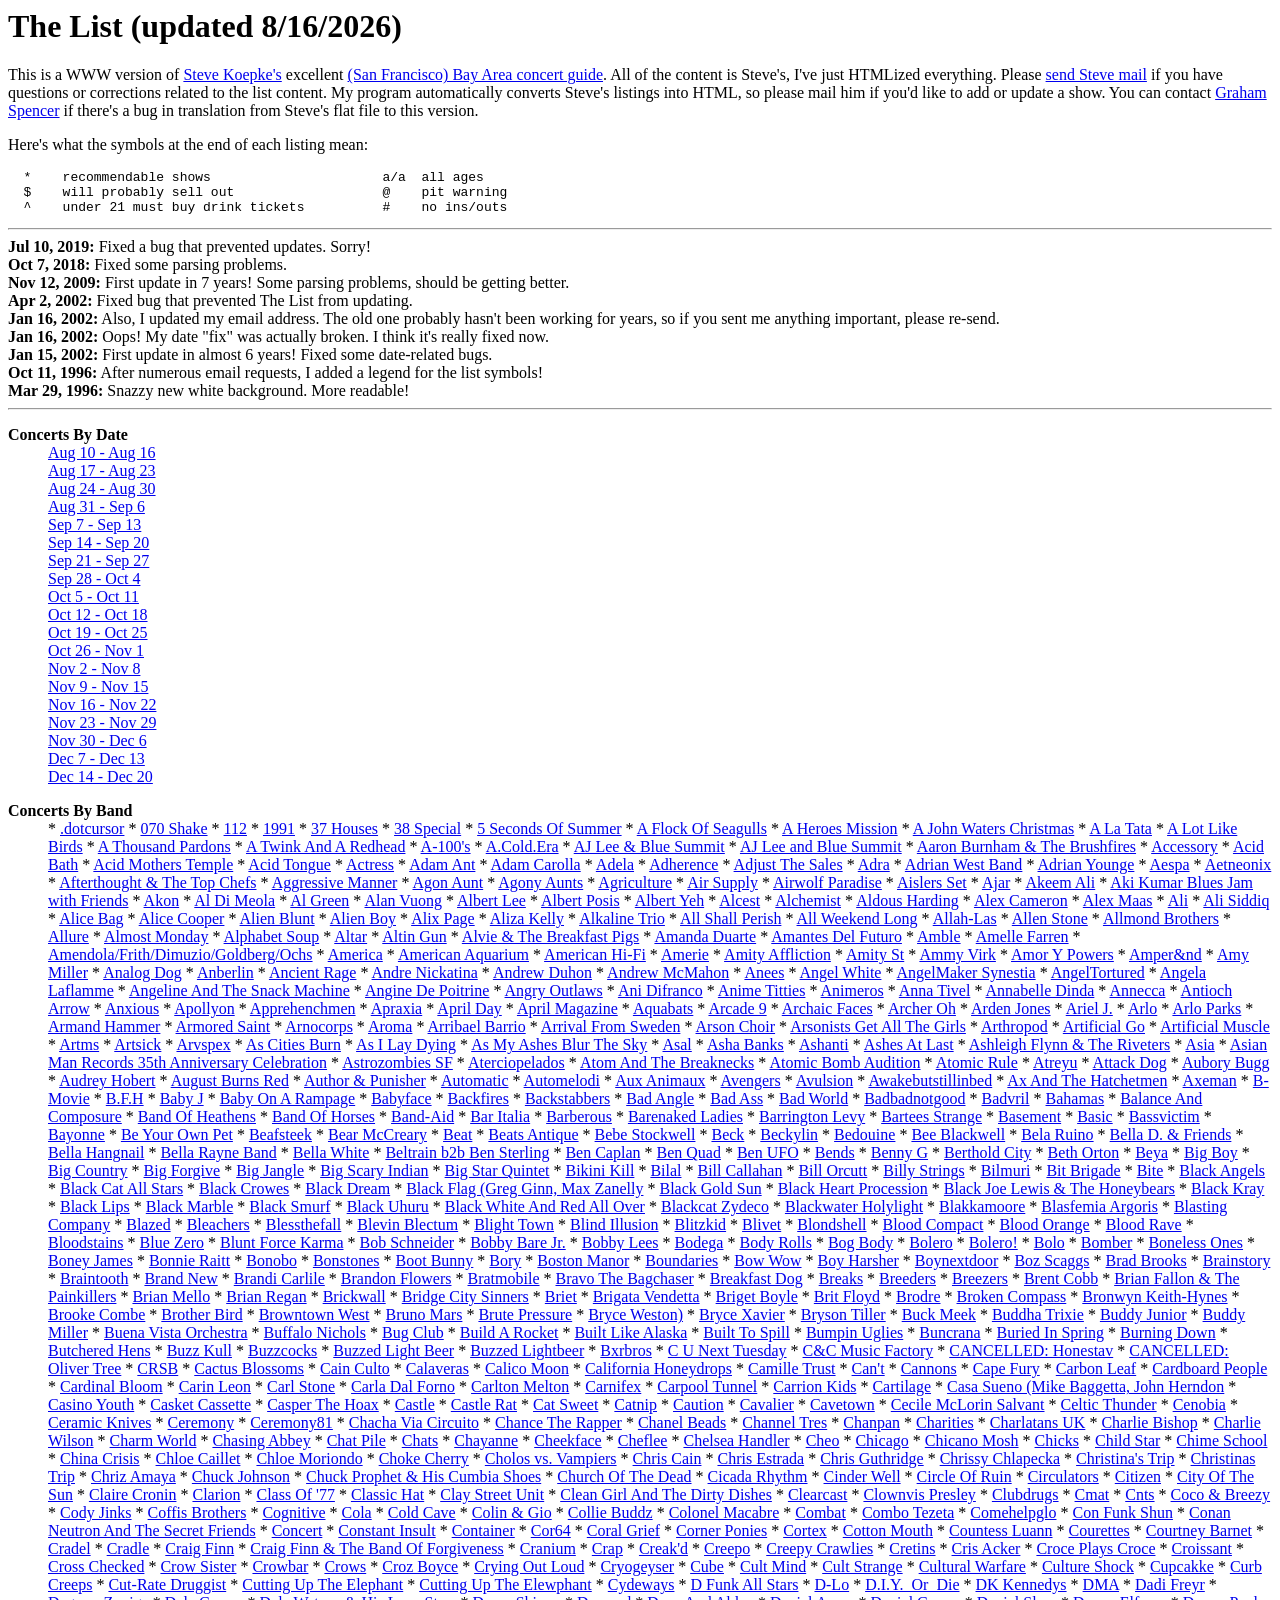
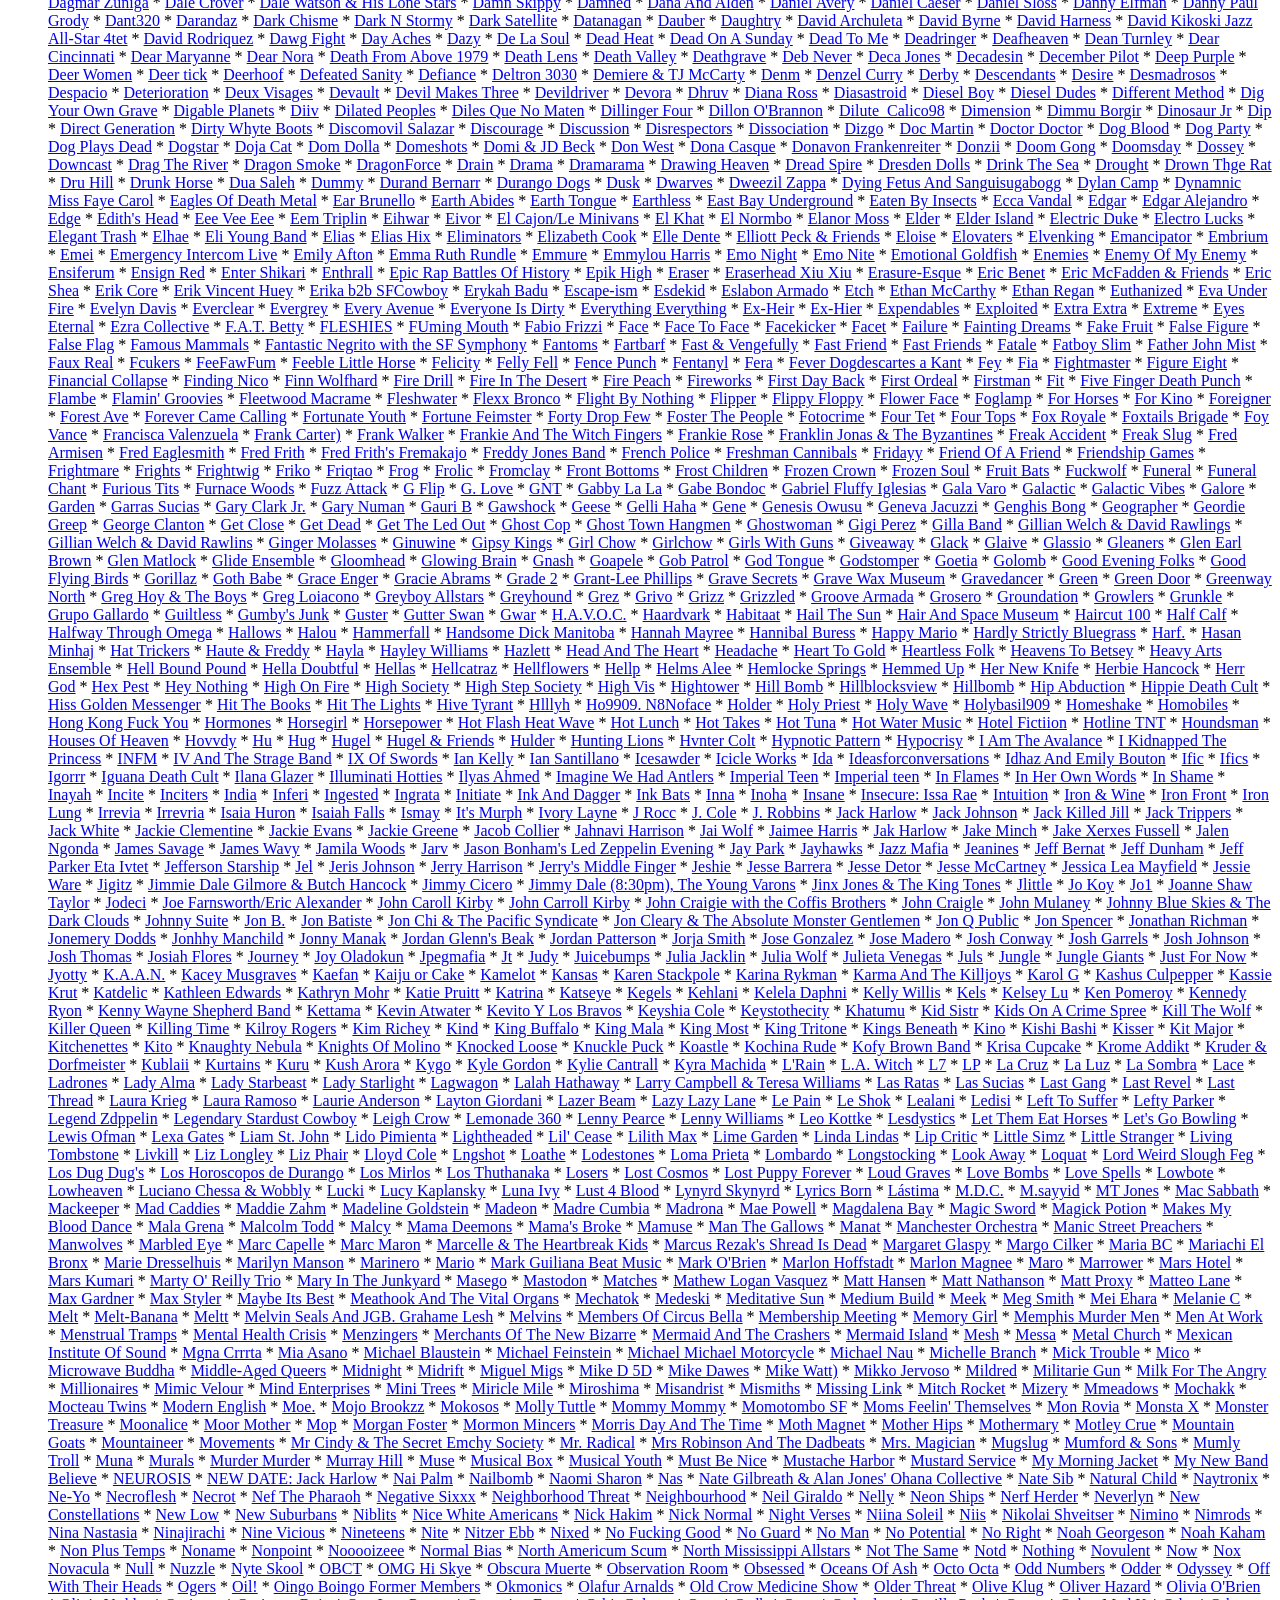
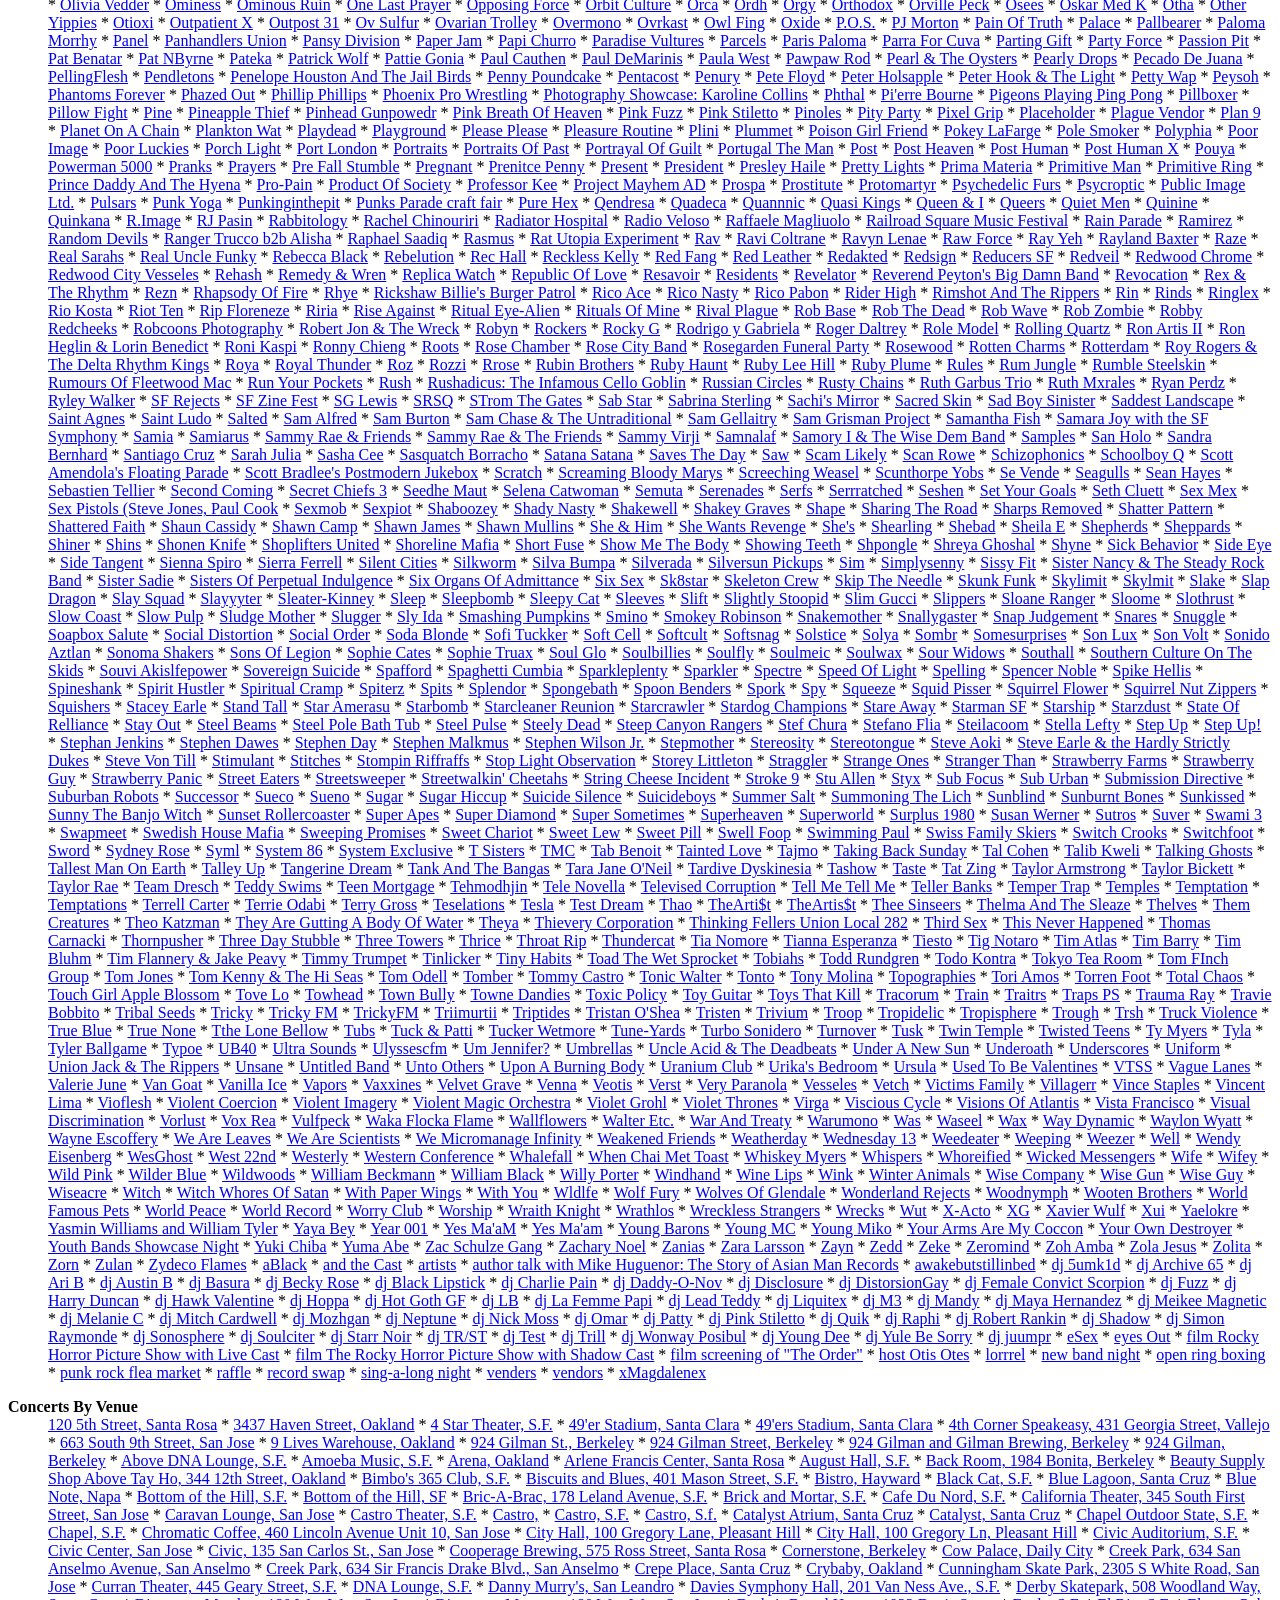
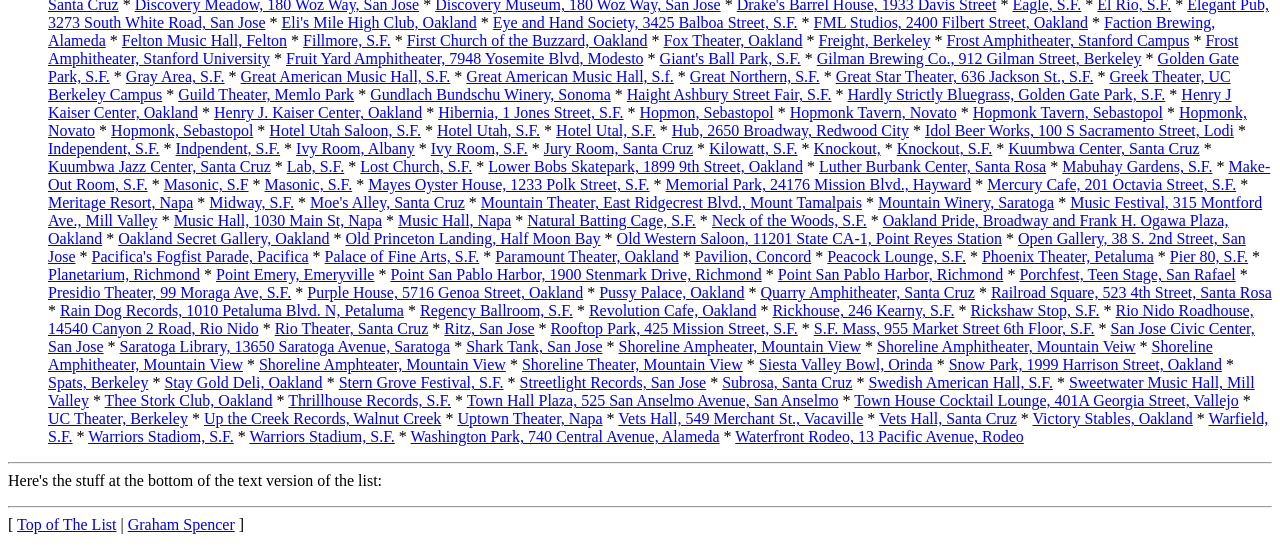
<file: tests/fixtures/index.html>
<HTML><HEAD><TITLE>The List (updated 8/16/2026)</TITLE></HEAD>
<BODY BGCOLOR="#FFFFFF"><H1>The List (updated 8/16/2026)</H1>
This is a WWW version of <A HREF="mailto:skoepke@calweb.com"> Steve
Koepke's</A> excellent
<A HREF="http://www.calweb.com/~skoepke/">
(San Francisco) Bay Area concert guide</A>.

All of the content is Steve's, I've just HTMLized everything.

Please <A HREF="mailto:skoepke@calweb.com">send Steve mail</A> if you
have questions or corrections related to the list content. My program
automatically converts Steve's listings into HTML, so please mail him
if you'd like to add or update a show. You can contact
<A HREF="http://gspencer.net/">Graham Spencer</A> if there's a bug in
translation from Steve's flat file to this version.<P>

Here's what the symbols at the end of each listing mean:
<PRE>
  *    recommendable shows			a/a  all ages
  $    will probably sell out			@    pit warning
  ^    under 21 must buy drink tickets		#    no ins/outs
</PRE>


<HR>
<B>Jul 10, 2019:</B> Fixed a bug that prevented updates. Sorry! <BR>
<B>Oct 7, 2018:</B> Fixed some parsing problems. <BR>
<B>Nov 12, 2009:</B> First update in 7 years! Some parsing problems, should be getting better. <BR>
<B>Apr 2, 2002:</B> Fixed bug that prevented The List from updating. <BR>
<B>Jan 16, 2002:</B> Also, I updated my email address. The old one probably hasn't been working for years, so if you sent me anything important, please re-send. <BR>
<B>Jan 16, 2002:</B> Oops! My date "fix" was actually broken. I think it's really fixed now.<BR>
<B>Jan 15, 2002:</B> First update in almost 6 years! Fixed some date-related bugs.<BR>
<B>Oct 11, 1996:</B> After numerous email requests, I added a legend for the list symbols!<BR>
<B>Mar 29, 1996:</B> Snazzy new white background. More readable!<BR>
<HR>
<DL>
<DT><B>Concerts By Date</B><DD>
<A HREF="by-date.0.html">Aug 10 - Aug 16</A><BR>
<A HREF="by-date.1.html">Aug 17 - Aug 23</A><BR>
<A HREF="by-date.2.html">Aug 24 - Aug 30</A><BR>
<A HREF="by-date.3.html">Aug 31 - Sep 6</A><BR>
<A HREF="by-date.4.html">Sep 7 - Sep 13</A><BR>
<A HREF="by-date.5.html">Sep 14 - Sep 20</A><BR>
<A HREF="by-date.6.html">Sep 21 - Sep 27</A><BR>
<A HREF="by-date.7.html">Sep 28 - Oct 4</A><BR>
<A HREF="by-date.8.html">Oct 5 - Oct 11</A><BR>
<A HREF="by-date.9.html">Oct 12 - Oct 18</A><BR>
<A HREF="by-date.10.html">Oct 19 - Oct 25</A><BR>
<A HREF="by-date.11.html">Oct 26 - Nov 1</A><BR>
<A HREF="by-date.12.html">Nov 2 - Nov 8</A><BR>
<A HREF="by-date.13.html">Nov 9 - Nov 15</A><BR>
<A HREF="by-date.14.html">Nov 16 - Nov 22</A><BR>
<A HREF="by-date.15.html">Nov 23 - Nov 29</A><BR>
<A HREF="by-date.16.html">Nov 30 - Dec 6</A><BR>
<A HREF="by-date.17.html">Dec 7 - Dec 13</A><BR>
<A HREF="by-date.18.html">Dec 14 - Dec 20</A><BR>
<P><DT><B>Concerts By Band</B><DD>
<A HREF="by-band.0.html#"></A> * <A HREF="by-band.0.html#_dotcursor">.dotcursor</A> * <A HREF="by-band.0.html#070_Shake">070 Shake</A> * <A HREF="by-band.0.html#112">112</A> * <A HREF="by-band.0.html#1991">1991</A> * <A HREF="by-band.0.html#37_Houses">37 Houses</A> * <A HREF="by-band.0.html#38_Special">38 Special</A> * <A HREF="by-band.0.html#5_Seconds_Of_Summer">5 Seconds Of Summer</A> * <A HREF="by-band.0.html#A_Flock_Of_Seagulls">A Flock Of Seagulls</A> * <A HREF="by-band.0.html#A_Heroes_Mission">A Heroes Mission</A> * <A HREF="by-band.0.html#A_John_Waters_Christmas">A John Waters Christmas</A> * <A HREF="by-band.0.html#A_La_Tata">A La Tata</A> * <A HREF="by-band.0.html#A_Lot_Like_Birds">A Lot Like Birds</A> * <A HREF="by-band.0.html#A_Thousand_Pardons">A Thousand Pardons</A> * <A HREF="by-band.0.html#A_Twink_And_A_Redhead">A Twink And A Redhead</A> * <A HREF="by-band.0.html#A_100_s">A-100's</A> * <A HREF="by-band.0.html#A_Cold_Era">A.Cold.Era</A> * <A HREF="by-band.0.html#AJ_Lee___Blue_Summit">AJ Lee & Blue Summit</A> * <A HREF="by-band.0.html#AJ_Lee_and_Blue_Summit">AJ Lee and Blue Summit</A> * <A HREF="by-band.0.html#Aaron_Burnham___The_Brushfires">Aaron Burnham & The Brushfires</A> * <A HREF="by-band.0.html#Accessory">Accessory</A> * <A HREF="by-band.0.html#Acid_Bath">Acid Bath</A> * <A HREF="by-band.0.html#Acid_Mothers_Temple">Acid Mothers Temple</A> * <A HREF="by-band.0.html#Acid_Tongue">Acid Tongue</A> * <A HREF="by-band.0.html#Actress">Actress</A> * <A HREF="by-band.0.html#Adam_Ant">Adam Ant</A> * <A HREF="by-band.0.html#Adam_Carolla">Adam Carolla</A> * <A HREF="by-band.0.html#Adela">Adela</A> * <A HREF="by-band.0.html#Adherence">Adherence</A> * <A HREF="by-band.0.html#Adjust_The_Sales">Adjust The Sales</A> * <A HREF="by-band.0.html#Adra">Adra</A> * <A HREF="by-band.0.html#Adrian_West_Band">Adrian West Band</A> * <A HREF="by-band.0.html#Adrian_Younge">Adrian Younge</A> * <A HREF="by-band.0.html#Aespa">Aespa</A> * <A HREF="by-band.0.html#Aetneonix">Aetneonix</A> * <A HREF="by-band.0.html#Afterthought___The_Top_Chefs">Afterthought & The Top Chefs</A> * <A HREF="by-band.0.html#Aggressive_Manner">Aggressive Manner</A> * <A HREF="by-band.0.html#Agon_Aunt">Agon Aunt</A> * <A HREF="by-band.0.html#Agony_Aunts">Agony Aunts</A> * <A HREF="by-band.0.html#Agriculture">Agriculture</A> * <A HREF="by-band.0.html#Air_Supply">Air Supply</A> * <A HREF="by-band.0.html#Airwolf_Paradise">Airwolf Paradise</A> * <A HREF="by-band.0.html#Aislers_Set">Aislers Set</A> * <A HREF="by-band.0.html#Ajar">Ajar</A> * <A HREF="by-band.0.html#Akeem_Ali">Akeem Ali</A> * <A HREF="by-band.0.html#Aki_Kumar_Blues_Jam_with_Friends">Aki Kumar Blues Jam with Friends</A> * <A HREF="by-band.0.html#Akon">Akon</A> * <A HREF="by-band.0.html#Al_Di_Meola">Al Di Meola</A> * <A HREF="by-band.0.html#Al_Green">Al Green</A> * <A HREF="by-band.0.html#Alan_Vuong">Alan Vuong</A> * <A HREF="by-band.0.html#Albert_Lee">Albert Lee</A> * <A HREF="by-band.0.html#Albert_Posis">Albert Posis</A> * <A HREF="by-band.0.html#Albert_Yeh">Albert Yeh</A> * <A HREF="by-band.0.html#Alcest">Alcest</A> * <A HREF="by-band.0.html#Alchemist">Alchemist</A> * <A HREF="by-band.0.html#Aldous_Harding">Aldous Harding</A> * <A HREF="by-band.0.html#Alex_Cameron">Alex Cameron</A> * <A HREF="by-band.0.html#Alex_Maas">Alex Maas</A> * <A HREF="by-band.0.html#Ali">Ali</A> * <A HREF="by-band.0.html#Ali_Siddiq">Ali Siddiq</A> * <A HREF="by-band.0.html#Alice_Bag">Alice Bag</A> * <A HREF="by-band.0.html#Alice_Cooper">Alice Cooper</A> * <A HREF="by-band.0.html#Alien_Blunt">Alien Blunt</A> * <A HREF="by-band.0.html#Alien_Boy">Alien Boy</A> * <A HREF="by-band.0.html#Alix_Page">Alix Page</A> * <A HREF="by-band.0.html#Aliza_Kelly">Aliza Kelly</A> * <A HREF="by-band.0.html#Alkaline_Trio">Alkaline Trio</A> * <A HREF="by-band.0.html#All_Shall_Perish">All Shall Perish</A> * <A HREF="by-band.0.html#All_Weekend_Long">All Weekend Long</A> * <A HREF="by-band.0.html#Allah_Las">Allah-Las</A> * <A HREF="by-band.0.html#Allen_Stone">Allen Stone</A> * <A HREF="by-band.0.html#Allmond_Brothers">Allmond Brothers</A> * <A HREF="by-band.0.html#Allure">Allure</A> * <A HREF="by-band.0.html#Almost_Monday">Almost Monday</A> * <A HREF="by-band.0.html#Alphabet_Soup">Alphabet Soup</A> * <A HREF="by-band.0.html#Altar">Altar</A> * <A HREF="by-band.0.html#Altin_Gun">Altin Gun</A> * <A HREF="by-band.0.html#Alvie___The_Breakfast_Pigs">Alvie & The Breakfast Pigs</A> * <A HREF="by-band.0.html#Amanda_Duarte">Amanda Duarte</A> * <A HREF="by-band.0.html#Amantes_Del_Futuro">Amantes Del Futuro</A> * <A HREF="by-band.0.html#Amble">Amble</A> * <A HREF="by-band.0.html#Amelle_Farren">Amelle Farren</A> * <A HREF="by-band.0.html#Amendola_Frith_Dimuzio_Goldberg_Ochs">Amendola/Frith/Dimuzio/Goldberg/Ochs</A> * <A HREF="by-band.0.html#America">America</A> * <A HREF="by-band.0.html#American_Aquarium">American Aquarium</A> * <A HREF="by-band.0.html#American_Hi_Fi">American Hi-Fi</A> * <A HREF="by-band.0.html#Amerie">Amerie</A> * <A HREF="by-band.0.html#Amity_Affliction">Amity Affliction</A> * <A HREF="by-band.0.html#Amity_St">Amity St</A> * <A HREF="by-band.0.html#Ammy_Virk">Ammy Virk</A> * <A HREF="by-band.0.html#Amor_Y_Powers">Amor Y Powers</A> * <A HREF="by-band.0.html#Amper_nd">Amper&nd</A> * <A HREF="by-band.0.html#Amy_Miller">Amy Miller</A> * <A HREF="by-band.0.html#Analog_Dog">Analog Dog</A> * <A HREF="by-band.0.html#Anberlin">Anberlin</A> * <A HREF="by-band.0.html#Ancient_Rage">Ancient Rage</A> * <A HREF="by-band.0.html#Andre_Nickatina">Andre Nickatina</A> * <A HREF="by-band.0.html#Andrew_Duhon">Andrew Duhon</A> * <A HREF="by-band.0.html#Andrew_McMahon">Andrew McMahon</A> * <A HREF="by-band.0.html#Anees">Anees</A> * <A HREF="by-band.0.html#Angel_White">Angel White</A> * <A HREF="by-band.0.html#AngelMaker_Synestia">AngelMaker Synestia</A> * <A HREF="by-band.0.html#AngelTortured">AngelTortured</A> * <A HREF="by-band.0.html#Angela_Laflamme">Angela Laflamme</A> * <A HREF="by-band.0.html#Angeline_And_The_Snack_Machine">Angeline And The Snack Machine</A> * <A HREF="by-band.0.html#Angine_De_Poitrine">Angine De Poitrine</A> * <A HREF="by-band.0.html#Angry_Outlaws">Angry Outlaws</A> * <A HREF="by-band.0.html#Ani_Difranco">Ani Difranco</A> * <A HREF="by-band.0.html#Anime_Titties">Anime Titties</A> * <A HREF="by-band.0.html#Animeros">Animeros</A> * <A HREF="by-band.0.html#Anna_Tivel">Anna Tivel</A> * <A HREF="by-band.0.html#Annabelle_Dinda">Annabelle Dinda</A> * <A HREF="by-band.0.html#Annecca">Annecca</A> * <A HREF="by-band.0.html#Antioch_Arrow">Antioch Arrow</A> * <A HREF="by-band.0.html#Anxious">Anxious</A> * <A HREF="by-band.0.html#Apollyon">Apollyon</A> * <A HREF="by-band.0.html#Apprehenchmen">Apprehenchmen</A> * <A HREF="by-band.0.html#Apraxia">Apraxia</A> * <A HREF="by-band.0.html#April_Day">April Day</A> * <A HREF="by-band.0.html#April_Magazine">April Magazine</A> * <A HREF="by-band.0.html#Aquabats">Aquabats</A> * <A HREF="by-band.0.html#Arcade_9">Arcade 9</A> * <A HREF="by-band.0.html#Archaic_Faces">Archaic Faces</A> * <A HREF="by-band.0.html#Archer_Oh">Archer Oh</A> * <A HREF="by-band.0.html#Arden_Jones">Arden Jones</A> * <A HREF="by-band.0.html#Ariel_J_">Ariel J.</A> * <A HREF="by-band.0.html#Arlo">Arlo</A> * <A HREF="by-band.0.html#Arlo_Parks">Arlo Parks</A> * <A HREF="by-band.0.html#Armand_Hammer">Armand Hammer</A> * <A HREF="by-band.0.html#Armored_Saint">Armored Saint</A> * <A HREF="by-band.0.html#Arnocorps">Arnocorps</A> * <A HREF="by-band.0.html#Aroma">Aroma</A> * <A HREF="by-band.0.html#Arribael_Barrio">Arribael Barrio</A> * <A HREF="by-band.0.html#Arrival_From_Sweden">Arrival From Sweden</A> * <A HREF="by-band.0.html#Arson_Choir">Arson Choir</A> * <A HREF="by-band.0.html#Arsonists_Get_All_The_Girls">Arsonists Get All The Girls</A> * <A HREF="by-band.0.html#Arthropod">Arthropod</A> * <A HREF="by-band.0.html#Artificial_Go">Artificial Go</A> * <A HREF="by-band.0.html#Artificial_Muscle">Artificial Muscle</A> * <A HREF="by-band.0.html#Artms">Artms</A> * <A HREF="by-band.0.html#Artsick">Artsick</A> * <A HREF="by-band.0.html#Arvspex">Arvspex</A> * <A HREF="by-band.0.html#As_Cities_Burn">As Cities Burn</A> * <A HREF="by-band.0.html#As_I_Lay_Dying">As I Lay Dying</A> * <A HREF="by-band.0.html#As_My_Ashes_Blur_The_Sky">As My Ashes Blur The Sky</A> * <A HREF="by-band.0.html#Asal">Asal</A> * <A HREF="by-band.0.html#Asha_Banks">Asha Banks</A> * <A HREF="by-band.0.html#Ashanti">Ashanti</A> * <A HREF="by-band.0.html#Ashes_At_Last">Ashes At Last</A> * <A HREF="by-band.0.html#Ashleigh_Flynn___The_Riveters">Ashleigh Flynn & The Riveters</A> * <A HREF="by-band.0.html#Asia">Asia</A> * <A HREF="by-band.0.html#Asian_Man_Records_35th_Anniversary_Celebration">Asian Man Records 35th Anniversary Celebration</A> * <A HREF="by-band.0.html#Astrozombies_SF">Astrozombies SF</A> * <A HREF="by-band.0.html#Aterciopelados">Aterciopelados</A> * <A HREF="by-band.0.html#Atom_And_The_Breaknecks">Atom And The Breaknecks</A> * <A HREF="by-band.0.html#Atomic_Bomb_Audition">Atomic Bomb Audition</A> * <A HREF="by-band.0.html#Atomic_Rule">Atomic Rule</A> * <A HREF="by-band.0.html#Atreyu">Atreyu</A> * <A HREF="by-band.0.html#Attack_Dog">Attack Dog</A> * <A HREF="by-band.0.html#Aubory_Bugg">Aubory Bugg</A> * <A HREF="by-band.0.html#Audrey_Hobert">Audrey Hobert</A> * <A HREF="by-band.0.html#August_Burns_Red">August Burns Red</A> * <A HREF="by-band.0.html#Author___Punisher">Author & Punisher</A> * <A HREF="by-band.0.html#Automatic">Automatic</A> * <A HREF="by-band.0.html#Automelodi">Automelodi</A> * <A HREF="by-band.0.html#Aux_Animaux">Aux Animaux</A> * <A HREF="by-band.0.html#Avengers">Avengers</A> * <A HREF="by-band.0.html#Avulsion">Avulsion</A> * <A HREF="by-band.0.html#Awakebutstillinbed">Awakebutstillinbed</A> * <A HREF="by-band.0.html#Ax_And_The_Hatchetmen">Ax And The Hatchetmen</A> * <A HREF="by-band.0.html#Axeman">Axeman</A> * <A HREF="by-band.0.html#B_Movie">B-Movie</A> * <A HREF="by-band.0.html#B_F_H">B.F.H</A> * <A HREF="by-band.0.html#Baby_J">Baby J</A> * <A HREF="by-band.0.html#Baby_On_A_Rampage">Baby On A Rampage</A> * <A HREF="by-band.0.html#Babyface">Babyface</A> * <A HREF="by-band.0.html#Backfires">Backfires</A> * <A HREF="by-band.0.html#Backstabbers">Backstabbers</A> * <A HREF="by-band.0.html#Bad_Angle">Bad Angle</A> * <A HREF="by-band.0.html#Bad_Ass">Bad Ass</A> * <A HREF="by-band.0.html#Bad_World">Bad World</A> * <A HREF="by-band.0.html#Badbadnotgood">Badbadnotgood</A> * <A HREF="by-band.0.html#Badvril">Badvril</A> * <A HREF="by-band.0.html#Bahamas">Bahamas</A> * <A HREF="by-band.0.html#Balance_And_Composure">Balance And Composure</A> * <A HREF="by-band.0.html#Band_Of_Heathens">Band Of Heathens</A> * <A HREF="by-band.0.html#Band_Of_Horses">Band Of Horses</A> * <A HREF="by-band.0.html#Band_Aid">Band-Aid</A> * <A HREF="by-band.0.html#Bar_Italia">Bar Italia</A> * <A HREF="by-band.0.html#Barberous">Barberous</A> * <A HREF="by-band.0.html#Barenaked_Ladies">Barenaked Ladies</A> * <A HREF="by-band.0.html#Barrington_Levy">Barrington Levy</A> * <A HREF="by-band.0.html#Bartees_Strange">Bartees Strange</A> * <A HREF="by-band.0.html#Basement">Basement</A> * <A HREF="by-band.0.html#Basic">Basic</A> * <A HREF="by-band.0.html#Bassvictim">Bassvictim</A> * <A HREF="by-band.0.html#Bayonne">Bayonne</A> * <A HREF="by-band.0.html#Be_Your_Own_Pet">Be Your Own Pet</A> * <A HREF="by-band.0.html#Beafsteek">Beafsteek</A> * <A HREF="by-band.0.html#Bear_McCreary">Bear McCreary</A> * <A HREF="by-band.0.html#Beat">Beat</A> * <A HREF="by-band.0.html#Beats_Antique">Beats Antique</A> * <A HREF="by-band.0.html#Bebe_Stockwell">Bebe Stockwell</A> * <A HREF="by-band.0.html#Beck">Beck</A> * <A HREF="by-band.0.html#Beckylin">Beckylin</A> * <A HREF="by-band.0.html#Bedouine">Bedouine</A> * <A HREF="by-band.0.html#Bee_Blackwell">Bee Blackwell</A> * <A HREF="by-band.0.html#Bela_Ruino">Bela Ruino</A> * <A HREF="by-band.0.html#Bella_D____Friends">Bella D. & Friends</A> * <A HREF="by-band.0.html#Bella_Hangnail">Bella Hangnail</A> * <A HREF="by-band.0.html#Bella_Rayne_Band">Bella Rayne Band</A> * <A HREF="by-band.0.html#Bella_White">Bella White</A> * <A HREF="by-band.0.html#Beltrain_b2b_Ben_Sterling">Beltrain b2b Ben Sterling</A> * <A HREF="by-band.0.html#Ben_Caplan">Ben Caplan</A> * <A HREF="by-band.0.html#Ben_Quad">Ben Quad</A> * <A HREF="by-band.0.html#Ben_UFO">Ben UFO</A> * <A HREF="by-band.0.html#Bends">Bends</A> * <A HREF="by-band.0.html#Benny_G">Benny G</A> * <A HREF="by-band.0.html#Berthold_City">Berthold City</A> * <A HREF="by-band.0.html#Beth_Orton">Beth Orton</A> * <A HREF="by-band.0.html#Beya">Beya</A> * <A HREF="by-band.0.html#Big_Boy">Big Boy</A> * <A HREF="by-band.0.html#Big_Country">Big Country</A> * <A HREF="by-band.0.html#Big_Forgive">Big Forgive</A> * <A HREF="by-band.0.html#Big_Jangle">Big Jangle</A> * <A HREF="by-band.0.html#Big_Scary_Indian">Big Scary Indian</A> * <A HREF="by-band.0.html#Big_Star_Quintet">Big Star Quintet</A> * <A HREF="by-band.0.html#Bikini_Kill">Bikini Kill</A> * <A HREF="by-band.0.html#Bilal">Bilal</A> * <A HREF="by-band.0.html#Bill_Callahan">Bill Callahan</A> * <A HREF="by-band.0.html#Bill_Orcutt">Bill Orcutt</A> * <A HREF="by-band.0.html#Billy_Strings">Billy Strings</A> * <A HREF="by-band.0.html#Bilmuri">Bilmuri</A> * <A HREF="by-band.0.html#Bit_Brigade">Bit Brigade</A> * <A HREF="by-band.0.html#Bite">Bite</A> * <A HREF="by-band.0.html#Black_Angels">Black Angels</A> * <A HREF="by-band.0.html#Black_Cat_All_Stars">Black Cat All Stars</A> * <A HREF="by-band.0.html#Black_Crowes">Black Crowes</A> * <A HREF="by-band.0.html#Black_Dream">Black Dream</A> * <A HREF="by-band.0.html#Black_Flag__Greg_Ginn__Max_Zanelly">Black Flag (Greg Ginn, Max Zanelly</A> * <A HREF="by-band.0.html#Black_Gold_Sun">Black Gold Sun</A> * <A HREF="by-band.0.html#Black_Heart_Procession">Black Heart Procession</A> * <A HREF="by-band.0.html#Black_Joe_Lewis___The_Honeybears">Black Joe Lewis & The Honeybears</A> * <A HREF="by-band.0.html#Black_Kray">Black Kray</A> * <A HREF="by-band.0.html#Black_Lips">Black Lips</A> * <A HREF="by-band.0.html#Black_Marble">Black Marble</A> * <A HREF="by-band.0.html#Black_Smurf">Black Smurf</A> * <A HREF="by-band.0.html#Black_Uhuru">Black Uhuru</A> * <A HREF="by-band.0.html#Black_White_And_Red_All_Over">Black White And Red All Over</A> * <A HREF="by-band.0.html#Blackcat_Zydeco">Blackcat Zydeco</A> * <A HREF="by-band.0.html#Blackwater_Holylight">Blackwater Holylight</A> * <A HREF="by-band.0.html#Blakkamoore">Blakkamoore</A> * <A HREF="by-band.0.html#Blasfemia_Argoris">Blasfemia Argoris</A> * <A HREF="by-band.0.html#Blasting_Company">Blasting Company</A> * <A HREF="by-band.0.html#Blazed">Blazed</A> * <A HREF="by-band.0.html#Bleachers">Bleachers</A> * <A HREF="by-band.0.html#Blessthefall">Blessthefall</A> * <A HREF="by-band.0.html#Blevin_Blectum">Blevin Blectum</A> * <A HREF="by-band.0.html#Blight_Town">Blight Town</A> * <A HREF="by-band.0.html#Blind_Illusion">Blind Illusion</A> * <A HREF="by-band.0.html#Blitzkid">Blitzkid</A> * <A HREF="by-band.0.html#Blivet">Blivet</A> * <A HREF="by-band.0.html#Blondshell">Blondshell</A> * <A HREF="by-band.0.html#Blood_Compact">Blood Compact</A> * <A HREF="by-band.0.html#Blood_Orange">Blood Orange</A> * <A HREF="by-band.0.html#Blood_Rave">Blood Rave</A> * <A HREF="by-band.0.html#Bloodstains">Bloodstains</A> * <A HREF="by-band.0.html#Blue_Zero">Blue Zero</A> * <A HREF="by-band.0.html#Blunt_Force_Karma">Blunt Force Karma</A> * <A HREF="by-band.0.html#Bob_Schneider">Bob Schneider</A> * <A HREF="by-band.0.html#Bobby_Bare_Jr_">Bobby Bare Jr.</A> * <A HREF="by-band.0.html#Bobby_Lees">Bobby Lees</A> * <A HREF="by-band.0.html#Bodega">Bodega</A> * <A HREF="by-band.0.html#Body_Rolls">Body Rolls</A> * <A HREF="by-band.0.html#Bog_Body">Bog Body</A> * <A HREF="by-band.0.html#Bolero">Bolero</A> * <A HREF="by-band.0.html#Bolero_">Bolero!</A> * <A HREF="by-band.0.html#Bolo">Bolo</A> * <A HREF="by-band.0.html#Bomber">Bomber</A> * <A HREF="by-band.0.html#Boneless_Ones">Boneless Ones</A> * <A HREF="by-band.0.html#Boney_James">Boney James</A> * <A HREF="by-band.0.html#Bonnie_Raitt">Bonnie Raitt</A> * <A HREF="by-band.0.html#Bonobo">Bonobo</A> * <A HREF="by-band.0.html#Bonstones">Bonstones</A> * <A HREF="by-band.0.html#Boot_Bunny">Boot Bunny</A> * <A HREF="by-band.0.html#Bory">Bory</A> * <A HREF="by-band.0.html#Boston_Manor">Boston Manor</A> * <A HREF="by-band.0.html#Boundaries">Boundaries</A> * <A HREF="by-band.0.html#Bow_Wow">Bow Wow</A> * <A HREF="by-band.0.html#Boy_Harsher">Boy Harsher</A> * <A HREF="by-band.0.html#Boynextdoor">Boynextdoor</A> * <A HREF="by-band.0.html#Boz_Scaggs">Boz Scaggs</A> * <A HREF="by-band.0.html#Brad_Brooks">Brad Brooks</A> * <A HREF="by-band.0.html#Brainstory">Brainstory</A> * <A HREF="by-band.0.html#Braintooth">Braintooth</A> * <A HREF="by-band.0.html#Brand_New">Brand New</A> * <A HREF="by-band.0.html#Brandi_Carlile">Brandi Carlile</A> * <A HREF="by-band.0.html#Brandon_Flowers">Brandon Flowers</A> * <A HREF="by-band.0.html#Bratmobile">Bratmobile</A> * <A HREF="by-band.0.html#Bravo_The_Bagchaser">Bravo The Bagchaser</A> * <A HREF="by-band.0.html#Breakfast_Dog">Breakfast Dog</A> * <A HREF="by-band.0.html#Breaks">Breaks</A> * <A HREF="by-band.0.html#Breeders">Breeders</A> * <A HREF="by-band.0.html#Breezers">Breezers</A> * <A HREF="by-band.0.html#Brent_Cobb">Brent Cobb</A> * <A HREF="by-band.0.html#Brian_Fallon___The_Painkillers">Brian Fallon & The Painkillers</A> * <A HREF="by-band.0.html#Brian_Mello">Brian Mello</A> * <A HREF="by-band.0.html#Brian_Regan">Brian Regan</A> * <A HREF="by-band.0.html#Brickwall">Brickwall</A> * <A HREF="by-band.0.html#Bridge_City_Sinners">Bridge City Sinners</A> * <A HREF="by-band.0.html#Briet">Briet</A> * <A HREF="by-band.0.html#Brigata_Vendetta">Brigata Vendetta</A> * <A HREF="by-band.0.html#Briget_Boyle">Briget Boyle</A> * <A HREF="by-band.0.html#Brit_Floyd">Brit Floyd</A> * <A HREF="by-band.0.html#Brodre">Brodre</A> * <A HREF="by-band.0.html#Broken_Compass">Broken Compass</A> * <A HREF="by-band.0.html#Bronwyn_Keith_Hynes">Bronwyn Keith-Hynes</A> * <A HREF="by-band.0.html#Brooke_Combe">Brooke Combe</A> * <A HREF="by-band.0.html#Brother_Bird">Brother Bird</A> * <A HREF="by-band.0.html#Browntown_West">Browntown West</A> * <A HREF="by-band.0.html#Bruno_Mars">Bruno Mars</A> * <A HREF="by-band.0.html#Brute_Pressure">Brute Pressure</A> * <A HREF="by-band.0.html#Bryce_Weston_">Bryce Weston)</A> * <A HREF="by-band.0.html#Bryce_Xavier">Bryce Xavier</A> * <A HREF="by-band.0.html#Bryson_Tiller">Bryson Tiller</A> * <A HREF="by-band.0.html#Buck_Meek">Buck Meek</A> * <A HREF="by-band.0.html#Buddha_Trixie">Buddha Trixie</A> * <A HREF="by-band.0.html#Buddy_Junior">Buddy Junior</A> * <A HREF="by-band.0.html#Buddy_Miller">Buddy Miller</A> * <A HREF="by-band.0.html#Buena_Vista_Orchestra">Buena Vista Orchestra</A> * <A HREF="by-band.0.html#Buffalo_Nichols">Buffalo Nichols</A> * <A HREF="by-band.0.html#Bug_Club">Bug Club</A> * <A HREF="by-band.0.html#Build_A_Rocket">Build A Rocket</A> * <A HREF="by-band.0.html#Built_Like_Alaska">Built Like Alaska</A> * <A HREF="by-band.0.html#Built_To_Spill">Built To Spill</A> * <A HREF="by-band.0.html#Bumpin_Uglies">Bumpin Uglies</A> * <A HREF="by-band.0.html#Buncrana">Buncrana</A> * <A HREF="by-band.0.html#Buried_In_Spring">Buried In Spring</A> * <A HREF="by-band.0.html#Burning_Down">Burning Down</A> * <A HREF="by-band.0.html#Butchered_Hens">Butchered Hens</A> * <A HREF="by-band.0.html#Buzz_Kull">Buzz Kull</A> * <A HREF="by-band.0.html#Buzzcocks">Buzzcocks</A> * <A HREF="by-band.0.html#Buzzed_Light_Beer">Buzzed Light Beer</A> * <A HREF="by-band.0.html#Buzzed_Lightbeer">Buzzed Lightbeer</A> * <A HREF="by-band.0.html#Bxrbros">Bxrbros</A> * <A HREF="by-band.0.html#C_U_Next_Tuesday">C U Next Tuesday</A> * <A HREF="by-band.0.html#C_C_Music_Factory">C&C Music Factory</A> * <A HREF="by-band.0.html#CANCELLED___Honestav">CANCELLED:  Honestav</A> * <A HREF="by-band.0.html#CANCELLED__Oliver_Tree">CANCELLED: Oliver Tree</A> * <A HREF="by-band.0.html#CRSB">CRSB</A> * <A HREF="by-band.0.html#Cactus_Blossoms">Cactus Blossoms</A> * <A HREF="by-band.0.html#Cain_Culto">Cain Culto</A> * <A HREF="by-band.0.html#Calaveras">Calaveras</A> * <A HREF="by-band.0.html#Calico_Moon">Calico Moon</A> * <A HREF="by-band.0.html#California_Honeydrops">California Honeydrops</A> * <A HREF="by-band.0.html#Camille_Trust">Camille Trust</A> * <A HREF="by-band.0.html#Can_t">Can't</A> * <A HREF="by-band.0.html#Cannons">Cannons</A> * <A HREF="by-band.0.html#Cape_Fury">Cape Fury</A> * <A HREF="by-band.0.html#Carbon_Leaf">Carbon Leaf</A> * <A HREF="by-band.0.html#Cardboard_People">Cardboard People</A> * <A HREF="by-band.0.html#Cardinal_Bloom">Cardinal Bloom</A> * <A HREF="by-band.0.html#Carin_Leon">Carin Leon</A> * <A HREF="by-band.0.html#Carl_Stone">Carl Stone</A> * <A HREF="by-band.0.html#Carla_Dal_Forno">Carla Dal Forno</A> * <A HREF="by-band.0.html#Carlton_Melton">Carlton Melton</A> * <A HREF="by-band.0.html#Carnifex">Carnifex</A> * <A HREF="by-band.0.html#Carpool_Tunnel">Carpool Tunnel</A> * <A HREF="by-band.0.html#Carrion_Kids">Carrion Kids</A> * <A HREF="by-band.0.html#Cartilage">Cartilage</A> * <A HREF="by-band.0.html#Casa_Sueno__Mike_Baggetta__John_Herndon">Casa Sueno (Mike Baggetta, John Herndon</A> * <A HREF="by-band.0.html#Casino_Youth">Casino Youth</A> * <A HREF="by-band.0.html#Casket_Cassette">Casket Cassette</A> * <A HREF="by-band.0.html#Casper_The_Hoax">Casper The Hoax</A> * <A HREF="by-band.0.html#Castle">Castle</A> * <A HREF="by-band.0.html#Castle_Rat">Castle Rat</A> * <A HREF="by-band.0.html#Cat_Sweet">Cat Sweet</A> * <A HREF="by-band.0.html#Catnip">Catnip</A> * <A HREF="by-band.0.html#Caution">Caution</A> * <A HREF="by-band.0.html#Cavalier">Cavalier</A> * <A HREF="by-band.0.html#Cavetown">Cavetown</A> * <A HREF="by-band.0.html#Cecile_McLorin_Salvant">Cecile McLorin Salvant</A> * <A HREF="by-band.0.html#Celtic_Thunder">Celtic Thunder</A> * <A HREF="by-band.0.html#Cenobia">Cenobia</A> * <A HREF="by-band.0.html#Ceramic_Knives">Ceramic Knives</A> * <A HREF="by-band.0.html#Ceremony">Ceremony</A> * <A HREF="by-band.0.html#Ceremony81">Ceremony81</A> * <A HREF="by-band.0.html#Chacha_Via_Circuito">Chacha Via Circuito</A> * <A HREF="by-band.0.html#Chance_The_Rapper">Chance The Rapper</A> * <A HREF="by-band.0.html#Chanel_Beads">Chanel Beads</A> * <A HREF="by-band.0.html#Channel_Tres">Channel Tres</A> * <A HREF="by-band.0.html#Chanpan">Chanpan</A> * <A HREF="by-band.0.html#Charities">Charities</A> * <A HREF="by-band.0.html#Charlatans_UK">Charlatans UK</A> * <A HREF="by-band.0.html#Charlie_Bishop">Charlie Bishop</A> * <A HREF="by-band.0.html#Charlie_Wilson">Charlie Wilson</A> * <A HREF="by-band.0.html#Charm_World">Charm World</A> * <A HREF="by-band.0.html#Chasing_Abbey">Chasing Abbey</A> * <A HREF="by-band.0.html#Chat_Pile">Chat Pile</A> * <A HREF="by-band.0.html#Chats">Chats</A> * <A HREF="by-band.0.html#Chayanne">Chayanne</A> * <A HREF="by-band.0.html#Cheekface">Cheekface</A> * <A HREF="by-band.0.html#Cheflee">Cheflee</A> * <A HREF="by-band.0.html#Chelsea_Handler">Chelsea Handler</A> * <A HREF="by-band.0.html#Cheo">Cheo</A> * <A HREF="by-band.0.html#Chicago">Chicago</A> * <A HREF="by-band.0.html#Chicano_Mosh">Chicano Mosh</A> * <A HREF="by-band.0.html#Chicks">Chicks</A> * <A HREF="by-band.0.html#Child_Star">Child Star</A> * <A HREF="by-band.0.html#Chime_School">Chime School</A> * <A HREF="by-band.0.html#China_Crisis">China Crisis</A> * <A HREF="by-band.0.html#Chloe_Caillet">Chloe Caillet</A> * <A HREF="by-band.0.html#Chloe_Moriondo">Chloe Moriondo</A> * <A HREF="by-band.0.html#Choke_Cherry">Choke Cherry</A> * <A HREF="by-band.0.html#Cholos_vs__Vampiers">Cholos vs. Vampiers</A> * <A HREF="by-band.0.html#Chris_Cain">Chris Cain</A> * <A HREF="by-band.0.html#Chris_Estrada">Chris Estrada</A> * <A HREF="by-band.0.html#Chris_Guthridge">Chris Guthridge</A> * <A HREF="by-band.0.html#Chrissy_Chlapecka">Chrissy Chlapecka</A> * <A HREF="by-band.0.html#Christina_s_Trip">Christina's Trip</A> * <A HREF="by-band.0.html#Christinas_Trip">Christinas Trip</A> * <A HREF="by-band.0.html#Chriz_Amaya">Chriz Amaya</A> * <A HREF="by-band.0.html#Chuck_Johnson">Chuck Johnson</A> * <A HREF="by-band.0.html#Chuck_Prophet___His_Cumbia_Shoes">Chuck Prophet & His Cumbia Shoes</A> * <A HREF="by-band.0.html#Church_Of_The_Dead">Church Of The Dead</A> * <A HREF="by-band.0.html#Cicada_Rhythm">Cicada Rhythm</A> * <A HREF="by-band.0.html#Cinder_Well">Cinder Well</A> * <A HREF="by-band.0.html#Circle_Of_Ruin">Circle Of Ruin</A> * <A HREF="by-band.0.html#Circulators">Circulators</A> * <A HREF="by-band.0.html#Citizen">Citizen</A> * <A HREF="by-band.0.html#City_Of_The_Sun">City Of The Sun</A> * <A HREF="by-band.0.html#Claire_Cronin">Claire Cronin</A> * <A HREF="by-band.0.html#Clarion">Clarion</A> * <A HREF="by-band.0.html#Class_Of__77">Class Of '77</A> * <A HREF="by-band.0.html#Classic_Hat">Classic Hat</A> * <A HREF="by-band.0.html#Clay_Street_Unit">Clay Street Unit</A> * <A HREF="by-band.0.html#Clean_Girl_And_The_Dirty_Dishes">Clean Girl And The Dirty Dishes</A> * <A HREF="by-band.0.html#Clearcast">Clearcast</A> * <A HREF="by-band.0.html#Clownvis_Presley">Clownvis Presley</A> * <A HREF="by-band.0.html#Clubdrugs">Clubdrugs</A> * <A HREF="by-band.0.html#Cmat">Cmat</A> * <A HREF="by-band.0.html#Cnts">Cnts</A> * <A HREF="by-band.0.html#Coco___Breezy">Coco & Breezy</A> * <A HREF="by-band.0.html#Cody_Jinks">Cody Jinks</A> * <A HREF="by-band.0.html#Coffis_Brothers">Coffis Brothers</A> * <A HREF="by-band.0.html#Cognitive">Cognitive</A> * <A HREF="by-band.0.html#Cola">Cola</A> * <A HREF="by-band.0.html#Cold_Cave">Cold Cave</A> * <A HREF="by-band.0.html#Colin___Gio">Colin & Gio</A> * <A HREF="by-band.0.html#Collie_Buddz">Collie Buddz</A> * <A HREF="by-band.0.html#Colonel_Macabre">Colonel Macabre</A> * <A HREF="by-band.0.html#Combat">Combat</A> * <A HREF="by-band.0.html#Combo_Tezeta">Combo Tezeta</A> * <A HREF="by-band.0.html#Comehelpglo">Comehelpglo</A> * <A HREF="by-band.0.html#Con_Funk_Shun">Con Funk Shun</A> * <A HREF="by-band.0.html#Conan_Neutron_And_The_Secret_Friends">Conan Neutron And The Secret Friends</A> * <A HREF="by-band.0.html#Concert">Concert</A> * <A HREF="by-band.0.html#Constant_Insult">Constant Insult</A> * <A HREF="by-band.0.html#Container">Container</A> * <A HREF="by-band.0.html#Cor64">Cor64</A> * <A HREF="by-band.0.html#Coral_Grief">Coral Grief</A> * <A HREF="by-band.0.html#Corner_Ponies">Corner Ponies</A> * <A HREF="by-band.0.html#Cortex">Cortex</A> * <A HREF="by-band.0.html#Cotton_Mouth">Cotton Mouth</A> * <A HREF="by-band.0.html#Countess_Luann">Countess Luann</A> * <A HREF="by-band.0.html#Courettes">Courettes</A> * <A HREF="by-band.0.html#Courtney_Barnet">Courtney Barnet</A> * <A HREF="by-band.0.html#Cradel">Cradel</A> * <A HREF="by-band.0.html#Cradle">Cradle</A> * <A HREF="by-band.0.html#Craig_Finn">Craig Finn</A> * <A HREF="by-band.0.html#Craig_Finn___The_Band_Of_Forgiveness">Craig Finn & The Band Of Forgiveness</A> * <A HREF="by-band.0.html#Cranium">Cranium</A> * <A HREF="by-band.0.html#Crap">Crap</A> * <A HREF="by-band.0.html#Creak_d">Creak'd</A> * <A HREF="by-band.0.html#Creepo">Creepo</A> * <A HREF="by-band.0.html#Creepy_Crawlies">Creepy Crawlies</A> * <A HREF="by-band.0.html#Cretins">Cretins</A> * <A HREF="by-band.0.html#Cris_Acker">Cris Acker</A> * <A HREF="by-band.0.html#Croce_Plays_Croce">Croce Plays Croce</A> * <A HREF="by-band.0.html#Croissant">Croissant</A> * <A HREF="by-band.0.html#Cross_Checked">Cross Checked</A> * <A HREF="by-band.0.html#Crow_Sister">Crow Sister</A> * <A HREF="by-band.0.html#Crowbar">Crowbar</A> * <A HREF="by-band.0.html#Crows">Crows</A> * <A HREF="by-band.0.html#Croz_Boyce">Croz Boyce</A> * <A HREF="by-band.0.html#Crying_Out_Loud">Crying Out Loud</A> * <A HREF="by-band.0.html#Cryogeyser">Cryogeyser</A> * <A HREF="by-band.0.html#Cube">Cube</A> * <A HREF="by-band.0.html#Cult_Mind">Cult Mind</A> * <A HREF="by-band.0.html#Cult_Strange">Cult Strange</A> * <A HREF="by-band.0.html#Cultural_Warfare">Cultural Warfare</A> * <A HREF="by-band.0.html#Culture_Shock">Culture Shock</A> * <A HREF="by-band.0.html#Cupcakke">Cupcakke</A> * <A HREF="by-band.0.html#Curb_Creeps">Curb Creeps</A> * <A HREF="by-band.0.html#Cut_Rate_Druggist">Cut-Rate Druggist</A> * <A HREF="by-band.0.html#Cutting_Up_The_Elephant">Cutting Up The Elephant</A> * <A HREF="by-band.0.html#Cutting_Up_The_Elewphant">Cutting Up The Elewphant</A> * <A HREF="by-band.0.html#Cydeways">Cydeways</A> * <A HREF="by-band.0.html#D_Funk_All_Stars">D Funk All Stars</A> * <A HREF="by-band.0.html#D_Lo">D-Lo</A> * <A HREF="by-band.0.html#D_I_Y__Or_Die">D.I.Y._Or_Die</A> * <A HREF="by-band.0.html#DK_Kennedys">DK Kennedys</A> * <A HREF="by-band.0.html#DMA">DMA</A> * <A HREF="by-band.0.html#Dadi_Freyr">Dadi Freyr</A> * <A HREF="by-band.0.html#Dagmar_Zuniga">Dagmar Zuniga</A> * <A HREF="by-band.0.html#Dale_Crover">Dale Crover</A> * <A HREF="by-band.0.html#Dale_Watson___His_Lone_Stars">Dale Watson & His Lone Stars</A> * <A HREF="by-band.0.html#Damn_Skippy">Damn Skippy</A> * <A HREF="by-band.0.html#Damned">Damned</A> * <A HREF="by-band.0.html#Dana_And_Alden">Dana And Alden</A> * <A HREF="by-band.0.html#Daniel_Avery">Daniel Avery</A> * <A HREF="by-band.0.html#Daniel_Caeser">Daniel Caeser</A> * <A HREF="by-band.0.html#Daniel_Sloss">Daniel Sloss</A> * <A HREF="by-band.0.html#Danny_Elfman">Danny Elfman</A> * <A HREF="by-band.0.html#Danny_Paul_Grody">Danny Paul Grody</A> * <A HREF="by-band.0.html#Dant320">Dant320</A> * <A HREF="by-band.0.html#Darandaz">Darandaz</A> * <A HREF="by-band.0.html#Dark_Chisme">Dark Chisme</A> * <A HREF="by-band.0.html#Dark_N_Stormy">Dark N Stormy</A> * <A HREF="by-band.0.html#Dark_Satellite">Dark Satellite</A> * <A HREF="by-band.0.html#Datanagan">Datanagan</A> * <A HREF="by-band.0.html#Dauber">Dauber</A> * <A HREF="by-band.0.html#Daughtry">Daughtry</A> * <A HREF="by-band.0.html#David_Archuleta">David Archuleta</A> * <A HREF="by-band.0.html#David_Byrne">David Byrne</A> * <A HREF="by-band.0.html#David_Harness">David Harness</A> * <A HREF="by-band.0.html#David_Kikoski_Jazz_All_Star_4tet">David Kikoski Jazz All-Star 4tet</A> * <A HREF="by-band.0.html#David_Rodriquez">David Rodriquez</A> * <A HREF="by-band.0.html#Dawg_Fight">Dawg Fight</A> * <A HREF="by-band.0.html#Day_Aches">Day Aches</A> * <A HREF="by-band.0.html#Dazy">Dazy</A> * <A HREF="by-band.0.html#De_La_Soul">De La Soul</A> * <A HREF="by-band.0.html#Dead_Heat">Dead Heat</A> * <A HREF="by-band.0.html#Dead_On_A_Sunday">Dead On A Sunday</A> * <A HREF="by-band.0.html#Dead_To_Me">Dead To Me</A> * <A HREF="by-band.0.html#Deadringer">Deadringer</A> * <A HREF="by-band.0.html#Deafheaven">Deafheaven</A> * <A HREF="by-band.0.html#Dean_Turnley">Dean Turnley</A> * <A HREF="by-band.0.html#Dear_Cincinnati">Dear Cincinnati</A> * <A HREF="by-band.0.html#Dear_Maryanne">Dear Maryanne</A> * <A HREF="by-band.0.html#Dear_Nora">Dear Nora</A> * <A HREF="by-band.0.html#Death_From_Above_1979">Death From Above 1979</A> * <A HREF="by-band.0.html#Death_Lens">Death Lens</A> * <A HREF="by-band.0.html#Death_Valley">Death Valley</A> * <A HREF="by-band.0.html#Deathgrave">Deathgrave</A> * <A HREF="by-band.0.html#Deb_Never">Deb Never</A> * <A HREF="by-band.0.html#Deca_Jones">Deca Jones</A> * <A HREF="by-band.0.html#Decadesin">Decadesin</A> * <A HREF="by-band.0.html#December_Pilot">December Pilot</A> * <A HREF="by-band.0.html#Deep_Purple">Deep Purple</A> * <A HREF="by-band.0.html#Deer_Women">Deer Women</A> * <A HREF="by-band.0.html#Deer_tick">Deer tick</A> * <A HREF="by-band.0.html#Deerhoof">Deerhoof</A> * <A HREF="by-band.0.html#Defeated_Sanity">Defeated Sanity</A> * <A HREF="by-band.0.html#Defiance">Defiance</A> * <A HREF="by-band.0.html#Deltron_3030">Deltron 3030</A> * <A HREF="by-band.0.html#Demiere___TJ_McCarty">Demiere & TJ McCarty</A> * <A HREF="by-band.0.html#Denm">Denm</A> * <A HREF="by-band.0.html#Denzel_Curry">Denzel Curry</A> * <A HREF="by-band.0.html#Derby">Derby</A> * <A HREF="by-band.0.html#Descendants">Descendants</A> * <A HREF="by-band.0.html#Desire">Desire</A> * <A HREF="by-band.0.html#Desmadrosos">Desmadrosos</A> * <A HREF="by-band.0.html#Despacio">Despacio</A> * <A HREF="by-band.0.html#Deterioration">Deterioration</A> * <A HREF="by-band.0.html#Deux_Visages">Deux Visages</A> * <A HREF="by-band.0.html#Devault">Devault</A> * <A HREF="by-band.0.html#Devil_Makes_Three">Devil Makes Three</A> * <A HREF="by-band.0.html#Devildriver">Devildriver</A> * <A HREF="by-band.0.html#Devora">Devora</A> * <A HREF="by-band.0.html#Dhruv">Dhruv</A> * <A HREF="by-band.0.html#Diana_Ross">Diana Ross</A> * <A HREF="by-band.0.html#Diasastroid">Diasastroid</A> * <A HREF="by-band.0.html#Diesel_Boy">Diesel Boy</A> * <A HREF="by-band.0.html#Diesel_Dudes">Diesel Dudes</A> * <A HREF="by-band.0.html#Different_Method">Different Method</A> * <A HREF="by-band.0.html#Dig_Your_Own_Grave">Dig Your Own Grave</A> * <A HREF="by-band.0.html#Digable_Planets">Digable Planets</A> * <A HREF="by-band.0.html#Diiv">Diiv</A> * <A HREF="by-band.0.html#Dilated_Peoples">Dilated Peoples</A> * <A HREF="by-band.0.html#Diles_Que_No_Maten">Diles Que No Maten</A> * <A HREF="by-band.0.html#Dillinger_Four">Dillinger Four</A> * <A HREF="by-band.0.html#Dillon_O_Brannon">Dillon O'Brannon</A> * <A HREF="by-band.0.html#Dilute_Calico98">Dilute_Calico98</A> * <A HREF="by-band.0.html#Dimension">Dimension</A> * <A HREF="by-band.0.html#Dimmu_Borgir">Dimmu Borgir</A> * <A HREF="by-band.0.html#Dinosaur_Jr">Dinosaur Jr</A> * <A HREF="by-band.0.html#Dip">Dip</A> * <A HREF="by-band.0.html#Direct_Generation">Direct Generation</A> * <A HREF="by-band.0.html#Dirty_Whyte_Boots">Dirty Whyte Boots</A> * <A HREF="by-band.0.html#Discomovil_Salazar">Discomovil Salazar</A> * <A HREF="by-band.0.html#Discourage">Discourage</A> * <A HREF="by-band.0.html#Discussion">Discussion</A> * <A HREF="by-band.0.html#Disrespectors">Disrespectors</A> * <A HREF="by-band.0.html#Dissociation">Dissociation</A> * <A HREF="by-band.0.html#Dizgo">Dizgo</A> * <A HREF="by-band.0.html#Doc_Martin">Doc Martin</A> * <A HREF="by-band.0.html#Doctor_Doctor">Doctor Doctor</A> * <A HREF="by-band.0.html#Dog_Blood">Dog Blood</A> * <A HREF="by-band.0.html#Dog_Party">Dog Party</A> * <A HREF="by-band.0.html#Dog_Plays_Dead">Dog Plays Dead</A> * <A HREF="by-band.0.html#Dogstar">Dogstar</A> * <A HREF="by-band.0.html#Doja_Cat">Doja Cat</A> * <A HREF="by-band.0.html#Dom_Dolla">Dom Dolla</A> * <A HREF="by-band.0.html#Domeshots">Domeshots</A> * <A HREF="by-band.0.html#Domi___JD_Beck">Domi & JD Beck</A> * <A HREF="by-band.0.html#Don_West">Don West</A> * <A HREF="by-band.0.html#Dona_Casque">Dona Casque</A> * <A HREF="by-band.0.html#Donavon_Frankenreiter">Donavon Frankenreiter</A> * <A HREF="by-band.0.html#Donzii">Donzii</A> * <A HREF="by-band.0.html#Doom_Gong">Doom Gong</A> * <A HREF="by-band.0.html#Doomsday">Doomsday</A> * <A HREF="by-band.0.html#Dossey">Dossey</A> * <A HREF="by-band.0.html#Downcast">Downcast</A> * <A HREF="by-band.0.html#Drag_The_River">Drag The River</A> * <A HREF="by-band.0.html#Dragon_Smoke">Dragon Smoke</A> * <A HREF="by-band.0.html#DragonForce">DragonForce</A> * <A HREF="by-band.0.html#Drain">Drain</A> * <A HREF="by-band.0.html#Drama">Drama</A> * <A HREF="by-band.0.html#Dramarama">Dramarama</A> * <A HREF="by-band.0.html#Drawing_Heaven">Drawing Heaven</A> * <A HREF="by-band.0.html#Dread_Spire">Dread Spire</A> * <A HREF="by-band.0.html#Dresden_Dolls">Dresden Dolls</A> * <A HREF="by-band.1.html#Drink_The_Sea">Drink The Sea</A> * <A HREF="by-band.1.html#Drought">Drought</A> * <A HREF="by-band.1.html#Drown_Thge_Rat">Drown Thge Rat</A> * <A HREF="by-band.1.html#Dru_Hill">Dru Hill</A> * <A HREF="by-band.1.html#Drunk_Horse">Drunk Horse</A> * <A HREF="by-band.1.html#Dua_Saleh">Dua Saleh</A> * <A HREF="by-band.1.html#Dummy">Dummy</A> * <A HREF="by-band.1.html#Durand_Bernarr">Durand Bernarr</A> * <A HREF="by-band.1.html#Durango_Dogs">Durango Dogs</A> * <A HREF="by-band.1.html#Dusk">Dusk</A> * <A HREF="by-band.1.html#Dwarves">Dwarves</A> * <A HREF="by-band.1.html#Dweezil_Zappa">Dweezil Zappa</A> * <A HREF="by-band.1.html#Dying_Fetus_And_Sanguisugabogg">Dying Fetus And Sanguisugabogg</A> * <A HREF="by-band.1.html#Dylan_Camp">Dylan Camp</A> * <A HREF="by-band.1.html#Dynamnic_Miss_Faye_Carol">Dynamnic Miss Faye Carol</A> * <A HREF="by-band.1.html#Eagles_Of_Death_Metal">Eagles Of Death Metal</A> * <A HREF="by-band.1.html#Ear_Brunello">Ear Brunello</A> * <A HREF="by-band.1.html#Earth_Abides">Earth Abides</A> * <A HREF="by-band.1.html#Earth_Tongue">Earth Tongue</A> * <A HREF="by-band.1.html#Earthless">Earthless</A> * <A HREF="by-band.1.html#East_Bay_Underground">East Bay Underground</A> * <A HREF="by-band.1.html#Eaten_By_Insects">Eaten By Insects</A> * <A HREF="by-band.1.html#Ecca_Vandal">Ecca Vandal</A> * <A HREF="by-band.1.html#Edgar">Edgar</A> * <A HREF="by-band.1.html#Edgar_Alejandro">Edgar Alejandro</A> * <A HREF="by-band.1.html#Edge">Edge</A> * <A HREF="by-band.1.html#Edith_s_Head">Edith's Head</A> * <A HREF="by-band.1.html#Eee_Vee_Eee">Eee Vee Eee</A> * <A HREF="by-band.1.html#Eem_Triplin">Eem Triplin</A> * <A HREF="by-band.1.html#Eihwar">Eihwar</A> * <A HREF="by-band.1.html#Eivor">Eivor</A> * <A HREF="by-band.1.html#El_Cajon_Le_Minivans">El Cajon/Le Minivans</A> * <A HREF="by-band.1.html#El_Khat">El Khat</A> * <A HREF="by-band.1.html#El_Normbo">El Normbo</A> * <A HREF="by-band.1.html#Elanor_Moss">Elanor Moss</A> * <A HREF="by-band.1.html#Elder">Elder</A> * <A HREF="by-band.1.html#Elder_Island">Elder Island</A> * <A HREF="by-band.1.html#Electric_Duke">Electric Duke</A> * <A HREF="by-band.1.html#Electro_Lucks">Electro Lucks</A> * <A HREF="by-band.1.html#Elegant_Trash">Elegant Trash</A> * <A HREF="by-band.1.html#Elhae">Elhae</A> * <A HREF="by-band.1.html#Eli_Young_Band">Eli Young Band</A> * <A HREF="by-band.1.html#Elias">Elias</A> * <A HREF="by-band.1.html#Elias_Hix">Elias Hix</A> * <A HREF="by-band.1.html#Eliminators">Eliminators</A> * <A HREF="by-band.1.html#Elizabeth_Cook">Elizabeth Cook</A> * <A HREF="by-band.1.html#Elle_Dente">Elle Dente</A> * <A HREF="by-band.1.html#Elliott_Peck___Friends">Elliott Peck & Friends</A> * <A HREF="by-band.1.html#Eloise">Eloise</A> * <A HREF="by-band.1.html#Elovaters">Elovaters</A> * <A HREF="by-band.1.html#Elvenking">Elvenking</A> * <A HREF="by-band.1.html#Emancipator">Emancipator</A> * <A HREF="by-band.1.html#Embrium">Embrium</A> * <A HREF="by-band.1.html#Emei">Emei</A> * <A HREF="by-band.1.html#Emergency_Intercom_Live">Emergency Intercom Live</A> * <A HREF="by-band.1.html#Emily_Afton">Emily Afton</A> * <A HREF="by-band.1.html#Emma_Ruth_Rundle">Emma Ruth Rundle</A> * <A HREF="by-band.1.html#Emmure">Emmure</A> * <A HREF="by-band.1.html#Emmylou_Harris">Emmylou Harris</A> * <A HREF="by-band.1.html#Emo_Night">Emo Night</A> * <A HREF="by-band.1.html#Emo_Nite">Emo Nite</A> * <A HREF="by-band.1.html#Emotional_Goldfish">Emotional Goldfish</A> * <A HREF="by-band.1.html#Enemies">Enemies</A> * <A HREF="by-band.1.html#Enemy_Of_My_Enemy">Enemy Of My Enemy</A> * <A HREF="by-band.1.html#Ensiferum">Ensiferum</A> * <A HREF="by-band.1.html#Ensign_Red">Ensign Red</A> * <A HREF="by-band.1.html#Enter_Shikari">Enter Shikari</A> * <A HREF="by-band.1.html#Enthrall">Enthrall</A> * <A HREF="by-band.1.html#Epic_Rap_Battles_Of_History">Epic Rap Battles Of History</A> * <A HREF="by-band.1.html#Epik_High">Epik High</A> * <A HREF="by-band.1.html#Eraser">Eraser</A> * <A HREF="by-band.1.html#Eraserhead_Xiu_Xiu">Eraserhead Xiu Xiu</A> * <A HREF="by-band.1.html#Erasure_Esque">Erasure-Esque</A> * <A HREF="by-band.1.html#Eric_Benet">Eric Benet</A> * <A HREF="by-band.1.html#Eric_McFadden___Friends">Eric McFadden & Friends</A> * <A HREF="by-band.1.html#Eric_Shea">Eric Shea</A> * <A HREF="by-band.1.html#Erik_Core">Erik Core</A> * <A HREF="by-band.1.html#Erik_Vincent_Huey">Erik Vincent Huey</A> * <A HREF="by-band.1.html#Erika_b2b_SFCowboy">Erika b2b SFCowboy</A> * <A HREF="by-band.1.html#Erykah_Badu">Erykah Badu</A> * <A HREF="by-band.1.html#Escape_ism">Escape-ism</A> * <A HREF="by-band.1.html#Esdekid">Esdekid</A> * <A HREF="by-band.1.html#Eslabon_Armado">Eslabon Armado</A> * <A HREF="by-band.1.html#Etch">Etch</A> * <A HREF="by-band.1.html#Ethan_McCarthy">Ethan McCarthy</A> * <A HREF="by-band.1.html#Ethan_Regan">Ethan Regan</A> * <A HREF="by-band.1.html#Euthanized">Euthanized</A> * <A HREF="by-band.1.html#Eva_Under_Fire">Eva Under Fire</A> * <A HREF="by-band.1.html#Evelyn_Davis">Evelyn Davis</A> * <A HREF="by-band.1.html#Everclear">Everclear</A> * <A HREF="by-band.1.html#Evergrey">Evergrey</A> * <A HREF="by-band.1.html#Every_Avenue">Every Avenue</A> * <A HREF="by-band.1.html#Everyone_Is_Dirty">Everyone Is Dirty</A> * <A HREF="by-band.1.html#Everything_Everything">Everything Everything</A> * <A HREF="by-band.1.html#Ex_Heir">Ex-Heir</A> * <A HREF="by-band.1.html#Ex_Hier">Ex-Hier</A> * <A HREF="by-band.1.html#Expendables">Expendables</A> * <A HREF="by-band.1.html#Exploited">Exploited</A> * <A HREF="by-band.1.html#Extra_Extra">Extra Extra</A> * <A HREF="by-band.1.html#Extreme">Extreme</A> * <A HREF="by-band.1.html#Eyes_Eternal">Eyes Eternal</A> * <A HREF="by-band.1.html#Ezra_Collective">Ezra Collective</A> * <A HREF="by-band.1.html#F_A_T__Betty">F.A.T. Betty</A> * <A HREF="by-band.1.html#FLESHIES">FLESHIES</A> * <A HREF="by-band.1.html#FUming_Mouth">FUming Mouth</A> * <A HREF="by-band.1.html#Fabio_Frizzi">Fabio Frizzi</A> * <A HREF="by-band.1.html#Face">Face</A> * <A HREF="by-band.1.html#Face_To_Face">Face To Face</A> * <A HREF="by-band.1.html#Facekicker">Facekicker</A> * <A HREF="by-band.1.html#Facet">Facet</A> * <A HREF="by-band.1.html#Failure">Failure</A> * <A HREF="by-band.1.html#Fainting_Dreams">Fainting Dreams</A> * <A HREF="by-band.1.html#Fake_Fruit">Fake Fruit</A> * <A HREF="by-band.1.html#False_Figure">False Figure</A> * <A HREF="by-band.1.html#False_Flag">False Flag</A> * <A HREF="by-band.1.html#Famous_Mammals">Famous Mammals</A> * <A HREF="by-band.1.html#Fantastic_Negrito_with_the_SF_Symphony">Fantastic Negrito with the SF Symphony</A> * <A HREF="by-band.1.html#Fantoms">Fantoms</A> * <A HREF="by-band.1.html#Fartbarf">Fartbarf</A> * <A HREF="by-band.1.html#Fast___Vengefully">Fast & Vengefully</A> * <A HREF="by-band.1.html#Fast_Friend">Fast Friend</A> * <A HREF="by-band.1.html#Fast_Friends">Fast Friends</A> * <A HREF="by-band.1.html#Fatale">Fatale</A> * <A HREF="by-band.1.html#Fatboy_Slim">Fatboy Slim</A> * <A HREF="by-band.1.html#Father_John_Mist">Father John Mist</A> * <A HREF="by-band.1.html#Faux_Real">Faux Real</A> * <A HREF="by-band.1.html#Fcukers">Fcukers</A> * <A HREF="by-band.1.html#FeeFawFum">FeeFawFum</A> * <A HREF="by-band.1.html#Feeble_Little_Horse">Feeble Little Horse</A> * <A HREF="by-band.1.html#Felicity">Felicity</A> * <A HREF="by-band.1.html#Felly_Fell">Felly Fell</A> * <A HREF="by-band.1.html#Fence_Punch">Fence Punch</A> * <A HREF="by-band.1.html#Fentanyl">Fentanyl</A> * <A HREF="by-band.1.html#Fera">Fera</A> * <A HREF="by-band.1.html#Fever_Dogdescartes_a_Kant">Fever Dogdescartes a Kant</A> * <A HREF="by-band.1.html#Fey">Fey</A> * <A HREF="by-band.1.html#Fia">Fia</A> * <A HREF="by-band.1.html#Fightmaster">Fightmaster</A> * <A HREF="by-band.1.html#Figure_Eight">Figure Eight</A> * <A HREF="by-band.1.html#Financial_Collapse">Financial Collapse</A> * <A HREF="by-band.1.html#Finding_Nico">Finding Nico</A> * <A HREF="by-band.1.html#Finn_Wolfhard">Finn Wolfhard</A> * <A HREF="by-band.1.html#Fire_Drill">Fire Drill</A> * <A HREF="by-band.1.html#Fire_In_The_Desert">Fire In The Desert</A> * <A HREF="by-band.1.html#Fire_Peach">Fire Peach</A> * <A HREF="by-band.1.html#Fireworks">Fireworks</A> * <A HREF="by-band.1.html#First_Day_Back">First Day Back</A> * <A HREF="by-band.1.html#First_Ordeal">First Ordeal</A> * <A HREF="by-band.1.html#Firstman">Firstman</A> * <A HREF="by-band.1.html#Fit">Fit</A> * <A HREF="by-band.1.html#Five_Finger_Death_Punch">Five Finger Death Punch</A> * <A HREF="by-band.1.html#Flambe">Flambe</A> * <A HREF="by-band.1.html#Flamin__Groovies">Flamin' Groovies</A> * <A HREF="by-band.1.html#Fleetwood_Macrame">Fleetwood Macrame</A> * <A HREF="by-band.1.html#Fleshwater">Fleshwater</A> * <A HREF="by-band.1.html#Flexx_Bronco">Flexx Bronco</A> * <A HREF="by-band.1.html#Flight_By_Nothing">Flight By Nothing</A> * <A HREF="by-band.1.html#Flipper">Flipper</A> * <A HREF="by-band.1.html#Flippy_Floppy">Flippy Floppy</A> * <A HREF="by-band.1.html#Flower_Face">Flower Face</A> * <A HREF="by-band.1.html#Foglamp">Foglamp</A> * <A HREF="by-band.1.html#For_Horses">For Horses</A> * <A HREF="by-band.1.html#For_Kino">For Kino</A> * <A HREF="by-band.1.html#Foreigner">Foreigner</A> * <A HREF="by-band.1.html#Forest_Ave">Forest Ave</A> * <A HREF="by-band.1.html#Forever_Came_Calling">Forever Came Calling</A> * <A HREF="by-band.1.html#Fortunate_Youth">Fortunate Youth</A> * <A HREF="by-band.1.html#Fortune_Feimster">Fortune Feimster</A> * <A HREF="by-band.1.html#Forty_Drop_Few">Forty Drop Few</A> * <A HREF="by-band.1.html#Foster_The_People">Foster The People</A> * <A HREF="by-band.1.html#Fotocrime">Fotocrime</A> * <A HREF="by-band.1.html#Four_Tet">Four Tet</A> * <A HREF="by-band.1.html#Four_Tops">Four Tops</A> * <A HREF="by-band.1.html#Fox_Royale">Fox Royale</A> * <A HREF="by-band.1.html#Foxtails_Brigade">Foxtails Brigade</A> * <A HREF="by-band.1.html#Foy_Vance">Foy Vance</A> * <A HREF="by-band.1.html#Francisca_Valenzuela">Francisca Valenzuela</A> * <A HREF="by-band.1.html#Frank_Carter_">Frank Carter)</A> * <A HREF="by-band.1.html#Frank_Walker">Frank Walker</A> * <A HREF="by-band.1.html#Frankie_And_The_Witch_Fingers">Frankie And The Witch Fingers</A> * <A HREF="by-band.1.html#Frankie_Rose">Frankie Rose</A> * <A HREF="by-band.1.html#Franklin_Jonas___The_Byzantines">Franklin Jonas & The Byzantines</A> * <A HREF="by-band.1.html#Freak_Accident">Freak Accident</A> * <A HREF="by-band.1.html#Freak_Slug">Freak Slug</A> * <A HREF="by-band.1.html#Fred_Armisen">Fred Armisen</A> * <A HREF="by-band.1.html#Fred_Eaglesmith">Fred Eaglesmith</A> * <A HREF="by-band.1.html#Fred_Frith">Fred Frith</A> * <A HREF="by-band.1.html#Fred_Frith_s_Fremakajo">Fred Frith's Fremakajo</A> * <A HREF="by-band.1.html#Freddy_Jones_Band">Freddy Jones Band</A> * <A HREF="by-band.1.html#French_Police">French Police</A> * <A HREF="by-band.1.html#Freshman_Cannibals">Freshman Cannibals</A> * <A HREF="by-band.1.html#Fridayy">Fridayy</A> * <A HREF="by-band.1.html#Friend_Of_A_Friend">Friend Of A Friend</A> * <A HREF="by-band.1.html#Friendship_Games">Friendship Games</A> * <A HREF="by-band.1.html#Frightmare">Frightmare</A> * <A HREF="by-band.1.html#Frights">Frights</A> * <A HREF="by-band.1.html#Frightwig">Frightwig</A> * <A HREF="by-band.1.html#Friko">Friko</A> * <A HREF="by-band.1.html#Friqtao">Friqtao</A> * <A HREF="by-band.1.html#Frog">Frog</A> * <A HREF="by-band.1.html#Frolic">Frolic</A> * <A HREF="by-band.1.html#Fromclay">Fromclay</A> * <A HREF="by-band.1.html#Front_Bottoms">Front Bottoms</A> * <A HREF="by-band.1.html#Frost_Children">Frost Children</A> * <A HREF="by-band.1.html#Frozen_Crown">Frozen Crown</A> * <A HREF="by-band.1.html#Frozen_Soul">Frozen Soul</A> * <A HREF="by-band.1.html#Fruit_Bats">Fruit Bats</A> * <A HREF="by-band.1.html#Fuckwolf">Fuckwolf</A> * <A HREF="by-band.1.html#Funeral">Funeral</A> * <A HREF="by-band.1.html#Funeral_Chant">Funeral Chant</A> * <A HREF="by-band.1.html#Furious_Tits">Furious Tits</A> * <A HREF="by-band.1.html#Furnace_Woods">Furnace Woods</A> * <A HREF="by-band.1.html#Fuzz_Attack">Fuzz Attack</A> * <A HREF="by-band.1.html#G_Flip">G Flip</A> * <A HREF="by-band.1.html#G__Love">G. Love</A> * <A HREF="by-band.1.html#GNT">GNT</A> * <A HREF="by-band.1.html#Gabby_La_La">Gabby La La</A> * <A HREF="by-band.1.html#Gabe_Bondoc">Gabe Bondoc</A> * <A HREF="by-band.1.html#Gabriel_Fluffy_Iglesias">Gabriel Fluffy Iglesias</A> * <A HREF="by-band.1.html#Gala_Varo">Gala Varo</A> * <A HREF="by-band.1.html#Galactic">Galactic</A> * <A HREF="by-band.1.html#Galactic_Vibes">Galactic Vibes</A> * <A HREF="by-band.1.html#Galore">Galore</A> * <A HREF="by-band.1.html#Garden">Garden</A> * <A HREF="by-band.1.html#Garras_Sucias">Garras Sucias</A> * <A HREF="by-band.1.html#Gary_Clark_Jr_">Gary Clark Jr.</A> * <A HREF="by-band.1.html#Gary_Numan">Gary Numan</A> * <A HREF="by-band.1.html#Gauri_B">Gauri B</A> * <A HREF="by-band.1.html#Gawshock">Gawshock</A> * <A HREF="by-band.1.html#Geese">Geese</A> * <A HREF="by-band.1.html#Gelli_Haha">Gelli Haha</A> * <A HREF="by-band.1.html#Gene">Gene</A> * <A HREF="by-band.1.html#Genesis_Owusu">Genesis Owusu</A> * <A HREF="by-band.1.html#Geneva_Jacuzzi">Geneva Jacuzzi</A> * <A HREF="by-band.1.html#Genghis_Bong">Genghis Bong</A> * <A HREF="by-band.1.html#Geographer">Geographer</A> * <A HREF="by-band.1.html#Geordie_Greep">Geordie Greep</A> * <A HREF="by-band.1.html#George_Clanton">George Clanton</A> * <A HREF="by-band.1.html#Get_Close">Get Close</A> * <A HREF="by-band.1.html#Get_Dead">Get Dead</A> * <A HREF="by-band.1.html#Get_The_Led_Out">Get The Led Out</A> * <A HREF="by-band.1.html#Ghost_Cop">Ghost Cop</A> * <A HREF="by-band.1.html#Ghost_Town_Hangmen">Ghost Town Hangmen</A> * <A HREF="by-band.1.html#Ghostwoman">Ghostwoman</A> * <A HREF="by-band.1.html#Gigi_Perez">Gigi Perez</A> * <A HREF="by-band.1.html#Gilla_Band">Gilla Band</A> * <A HREF="by-band.1.html#Gillian_Welch___David_Rawlings">Gillian Welch & David Rawlings</A> * <A HREF="by-band.1.html#Gillian_Welch___David_Rawlins">Gillian Welch & David Rawlins</A> * <A HREF="by-band.1.html#Ginger_Molasses">Ginger Molasses</A> * <A HREF="by-band.1.html#Ginuwine">Ginuwine</A> * <A HREF="by-band.1.html#Gipsy_Kings">Gipsy Kings</A> * <A HREF="by-band.1.html#Girl_Chow">Girl Chow</A> * <A HREF="by-band.1.html#Girlchow">Girlchow</A> * <A HREF="by-band.1.html#Girls_With_Guns">Girls With Guns</A> * <A HREF="by-band.1.html#Giveaway">Giveaway</A> * <A HREF="by-band.1.html#Glack">Glack</A> * <A HREF="by-band.1.html#Glaive">Glaive</A> * <A HREF="by-band.1.html#Glassio">Glassio</A> * <A HREF="by-band.1.html#Gleaners">Gleaners</A> * <A HREF="by-band.1.html#Glen_Earl_Brown">Glen Earl Brown</A> * <A HREF="by-band.1.html#Glen_Matlock">Glen Matlock</A> * <A HREF="by-band.1.html#Glide_Ensemble">Glide Ensemble</A> * <A HREF="by-band.1.html#Gloomhead">Gloomhead</A> * <A HREF="by-band.1.html#Glowing_Brain">Glowing Brain</A> * <A HREF="by-band.1.html#Gnash">Gnash</A> * <A HREF="by-band.1.html#Goapele">Goapele</A> * <A HREF="by-band.1.html#Gob_Patrol">Gob Patrol</A> * <A HREF="by-band.1.html#God_Tongue">God Tongue</A> * <A HREF="by-band.1.html#Godstomper">Godstomper</A> * <A HREF="by-band.1.html#Goetia">Goetia</A> * <A HREF="by-band.1.html#Golomb">Golomb</A> * <A HREF="by-band.1.html#Good_Evening_Folks">Good Evening Folks</A> * <A HREF="by-band.1.html#Good_Flying_Birds">Good Flying Birds</A> * <A HREF="by-band.1.html#Gorillaz">Gorillaz</A> * <A HREF="by-band.1.html#Goth_Babe">Goth Babe</A> * <A HREF="by-band.1.html#Grace_Enger">Grace Enger</A> * <A HREF="by-band.1.html#Gracie_Abrams">Gracie Abrams</A> * <A HREF="by-band.1.html#Grade_2">Grade 2</A> * <A HREF="by-band.1.html#Grant_Lee_Phillips">Grant-Lee Phillips</A> * <A HREF="by-band.1.html#Grave_Secrets">Grave Secrets</A> * <A HREF="by-band.1.html#Grave_Wax_Museum">Grave Wax Museum</A> * <A HREF="by-band.1.html#Gravedancer">Gravedancer</A> * <A HREF="by-band.1.html#Green">Green</A> * <A HREF="by-band.1.html#Green_Door">Green Door</A> * <A HREF="by-band.1.html#Greenway_North">Greenway North</A> * <A HREF="by-band.1.html#Greg_Hoy___The_Boys">Greg Hoy & The Boys</A> * <A HREF="by-band.1.html#Greg_Loiacono">Greg Loiacono</A> * <A HREF="by-band.1.html#Greyboy_Allstars">Greyboy Allstars</A> * <A HREF="by-band.1.html#Greyhound">Greyhound</A> * <A HREF="by-band.1.html#Grez">Grez</A> * <A HREF="by-band.1.html#Grivo">Grivo</A> * <A HREF="by-band.1.html#Grizz">Grizz</A> * <A HREF="by-band.1.html#Grizzled">Grizzled</A> * <A HREF="by-band.1.html#Groove_Armada">Groove Armada</A> * <A HREF="by-band.1.html#Grosero">Grosero</A> * <A HREF="by-band.1.html#Groundation">Groundation</A> * <A HREF="by-band.1.html#Growlers">Growlers</A> * <A HREF="by-band.1.html#Grunkle">Grunkle</A> * <A HREF="by-band.1.html#Grupo_Gallardo">Grupo Gallardo</A> * <A HREF="by-band.1.html#Guiltless">Guiltless</A> * <A HREF="by-band.1.html#Gumby_s_Junk">Gumby's Junk</A> * <A HREF="by-band.1.html#Guster">Guster</A> * <A HREF="by-band.1.html#Gutter_Swan">Gutter Swan</A> * <A HREF="by-band.1.html#Gwar">Gwar</A> * <A HREF="by-band.1.html#H_A_V_O_C_">H.A.V.O.C.</A> * <A HREF="by-band.1.html#Haardvark">Haardvark</A> * <A HREF="by-band.1.html#Habitaat">Habitaat</A> * <A HREF="by-band.1.html#Hail_The_Sun">Hail The Sun</A> * <A HREF="by-band.1.html#Hair_And_Space_Museum">Hair And Space Museum</A> * <A HREF="by-band.1.html#Haircut_100">Haircut 100</A> * <A HREF="by-band.1.html#Half_Calf">Half Calf</A> * <A HREF="by-band.1.html#Halfway_Through_Omega">Halfway Through Omega</A> * <A HREF="by-band.1.html#Hallows">Hallows</A> * <A HREF="by-band.1.html#Halou">Halou</A> * <A HREF="by-band.1.html#Hammerfall">Hammerfall</A> * <A HREF="by-band.1.html#Handsome_Dick_Manitoba">Handsome Dick Manitoba</A> * <A HREF="by-band.1.html#Hannah_Mayree">Hannah Mayree</A> * <A HREF="by-band.1.html#Hannibal_Buress">Hannibal Buress</A> * <A HREF="by-band.1.html#Happy_Mario">Happy Mario</A> * <A HREF="by-band.1.html#Hardly_Strictly_Bluegrass">Hardly Strictly Bluegrass</A> * <A HREF="by-band.1.html#Harf_">Harf.</A> * <A HREF="by-band.1.html#Hasan_Minhaj">Hasan Minhaj</A> * <A HREF="by-band.1.html#Hat_Trickers">Hat Trickers</A> * <A HREF="by-band.1.html#Haute___Freddy">Haute & Freddy</A> * <A HREF="by-band.1.html#Hayla">Hayla</A> * <A HREF="by-band.1.html#Hayley_Williams">Hayley Williams</A> * <A HREF="by-band.1.html#Hazlett">Hazlett</A> * <A HREF="by-band.1.html#Head_And_The_Heart">Head And The Heart</A> * <A HREF="by-band.1.html#Headache">Headache</A> * <A HREF="by-band.1.html#Heart_To_Gold">Heart To Gold</A> * <A HREF="by-band.1.html#Heartless_Folk">Heartless Folk</A> * <A HREF="by-band.1.html#Heavens_To_Betsey">Heavens To Betsey</A> * <A HREF="by-band.1.html#Heavy_Arts_Ensemble">Heavy Arts Ensemble</A> * <A HREF="by-band.1.html#Hell_Bound_Pound">Hell Bound Pound</A> * <A HREF="by-band.1.html#Hella_Doubtful">Hella Doubtful</A> * <A HREF="by-band.1.html#Hellas">Hellas</A> * <A HREF="by-band.1.html#Hellcatraz">Hellcatraz</A> * <A HREF="by-band.1.html#Hellflowers">Hellflowers</A> * <A HREF="by-band.1.html#Hellp">Hellp</A> * <A HREF="by-band.1.html#Helms_Alee">Helms Alee</A> * <A HREF="by-band.1.html#Hemlocke_Springs">Hemlocke Springs</A> * <A HREF="by-band.1.html#Hemmed_Up">Hemmed Up</A> * <A HREF="by-band.1.html#Her_New_Knife">Her New Knife</A> * <A HREF="by-band.1.html#Herbie_Hancock">Herbie Hancock</A> * <A HREF="by-band.1.html#Herr_God">Herr God</A> * <A HREF="by-band.1.html#Hex_Pest">Hex Pest</A> * <A HREF="by-band.1.html#Hey_Nothing">Hey Nothing</A> * <A HREF="by-band.1.html#High_On_Fire">High On Fire</A> * <A HREF="by-band.1.html#High_Society">High Society</A> * <A HREF="by-band.1.html#High_Step_Society">High Step Society</A> * <A HREF="by-band.1.html#High_Vis">High Vis</A> * <A HREF="by-band.1.html#Hightower">Hightower</A> * <A HREF="by-band.1.html#Hill_Bomb">Hill Bomb</A> * <A HREF="by-band.1.html#Hillblocksview">Hillblocksview</A> * <A HREF="by-band.1.html#Hillbomb">Hillbomb</A> * <A HREF="by-band.1.html#Hip_Abduction">Hip Abduction</A> * <A HREF="by-band.1.html#Hippie_Death_Cult">Hippie Death Cult</A> * <A HREF="by-band.1.html#Hiss_Golden_Messenger">Hiss Golden Messenger</A> * <A HREF="by-band.1.html#Hit_The_Books">Hit The Books</A> * <A HREF="by-band.1.html#Hit_The_Lights">Hit The Lights</A> * <A HREF="by-band.1.html#Hive_Tyrant">Hive Tyrant</A> * <A HREF="by-band.1.html#Hlllyh">Hlllyh</A> * <A HREF="by-band.1.html#Ho9909__N8Noface">Ho9909. N8Noface</A> * <A HREF="by-band.1.html#Holder">Holder</A> * <A HREF="by-band.1.html#Holy_Priest">Holy Priest</A> * <A HREF="by-band.1.html#Holy_Wave">Holy Wave</A> * <A HREF="by-band.1.html#Holybasil909">Holybasil909</A> * <A HREF="by-band.1.html#Homeshake">Homeshake</A> * <A HREF="by-band.1.html#Homobiles">Homobiles</A> * <A HREF="by-band.1.html#Hong_Kong_Fuck_You">Hong Kong Fuck You</A> * <A HREF="by-band.1.html#Hormones">Hormones</A> * <A HREF="by-band.1.html#Horsegirl">Horsegirl</A> * <A HREF="by-band.1.html#Horsepower">Horsepower</A> * <A HREF="by-band.1.html#Hot_Flash_Heat_Wave">Hot Flash Heat Wave</A> * <A HREF="by-band.1.html#Hot_Lunch">Hot Lunch</A> * <A HREF="by-band.1.html#Hot_Takes">Hot Takes</A> * <A HREF="by-band.1.html#Hot_Tuna">Hot Tuna</A> * <A HREF="by-band.1.html#Hot_Water_Music">Hot Water Music</A> * <A HREF="by-band.1.html#Hotel_Fictiion">Hotel Fictiion</A> * <A HREF="by-band.1.html#Hotline_TNT">Hotline TNT</A> * <A HREF="by-band.1.html#Houndsman">Houndsman</A> * <A HREF="by-band.1.html#Houses_Of_Heaven">Houses Of Heaven</A> * <A HREF="by-band.1.html#Hovvdy">Hovvdy</A> * <A HREF="by-band.1.html#Hu">Hu</A> * <A HREF="by-band.1.html#Hug">Hug</A> * <A HREF="by-band.1.html#Hugel">Hugel</A> * <A HREF="by-band.1.html#Hugel___Friends">Hugel & Friends</A> * <A HREF="by-band.1.html#Hulder">Hulder</A> * <A HREF="by-band.1.html#Hunting_Lions">Hunting Lions</A> * <A HREF="by-band.1.html#Hvnter_Colt">Hvnter Colt</A> * <A HREF="by-band.1.html#Hypnotic_Pattern">Hypnotic Pattern</A> * <A HREF="by-band.1.html#Hypocrisy">Hypocrisy</A> * <A HREF="by-band.1.html#I_Am_The_Avalance">I Am The Avalance</A> * <A HREF="by-band.1.html#I_Kidnapped_The_Princess">I Kidnapped The Princess</A> * <A HREF="by-band.1.html#INFM">INFM</A> * <A HREF="by-band.1.html#IV_And_The_Strage_Band">IV And The Strage Band</A> * <A HREF="by-band.1.html#IX_Of_Swords">IX Of Swords</A> * <A HREF="by-band.1.html#Ian_Kelly">Ian Kelly</A> * <A HREF="by-band.1.html#Ian_Santillano">Ian Santillano</A> * <A HREF="by-band.1.html#Icesawder">Icesawder</A> * <A HREF="by-band.1.html#Icicle_Works">Icicle Works</A> * <A HREF="by-band.1.html#Ida">Ida</A> * <A HREF="by-band.1.html#Ideasforconversations">Ideasforconversations</A> * <A HREF="by-band.1.html#Idhaz_And_Emily_Bouton">Idhaz And Emily Bouton</A> * <A HREF="by-band.1.html#Ific">Ific</A> * <A HREF="by-band.1.html#Ifics">Ifics</A> * <A HREF="by-band.1.html#Igorrr">Igorrr</A> * <A HREF="by-band.1.html#Iguana_Death_Cult">Iguana Death Cult</A> * <A HREF="by-band.1.html#Ilana_Glazer">Ilana Glazer</A> * <A HREF="by-band.1.html#Illuminati_Hotties">Illuminati Hotties</A> * <A HREF="by-band.1.html#Ilyas_Ahmed">Ilyas Ahmed</A> * <A HREF="by-band.1.html#Imagine_We_Had_Antlers">Imagine We Had Antlers</A> * <A HREF="by-band.1.html#Imperial_Teen">Imperial Teen</A> * <A HREF="by-band.1.html#Imperial_teen">Imperial teen</A> * <A HREF="by-band.1.html#In_Flames">In Flames</A> * <A HREF="by-band.1.html#In_Her_Own_Words">In Her Own Words</A> * <A HREF="by-band.1.html#In_Shame">In Shame</A> * <A HREF="by-band.1.html#Inayah">Inayah</A> * <A HREF="by-band.1.html#Incite">Incite</A> * <A HREF="by-band.1.html#Inciters">Inciters</A> * <A HREF="by-band.1.html#India">India</A> * <A HREF="by-band.1.html#Inferi">Inferi</A> * <A HREF="by-band.1.html#Ingested">Ingested</A> * <A HREF="by-band.1.html#Ingrata">Ingrata</A> * <A HREF="by-band.1.html#Initiate">Initiate</A> * <A HREF="by-band.1.html#Ink_And_Dagger">Ink And Dagger</A> * <A HREF="by-band.1.html#Ink_Bats">Ink Bats</A> * <A HREF="by-band.1.html#Inna">Inna</A> * <A HREF="by-band.1.html#Inoha">Inoha</A> * <A HREF="by-band.1.html#Insane">Insane</A> * <A HREF="by-band.1.html#Insecure__Issa_Rae">Insecure: Issa Rae</A> * <A HREF="by-band.1.html#Intuition">Intuition</A> * <A HREF="by-band.1.html#Iron___Wine">Iron & Wine</A> * <A HREF="by-band.1.html#Iron_Front">Iron Front</A> * <A HREF="by-band.1.html#Iron_Lung">Iron Lung</A> * <A HREF="by-band.1.html#Irrevia">Irrevia</A> * <A HREF="by-band.1.html#Irrevria">Irrevria</A> * <A HREF="by-band.1.html#Isaia_Huron">Isaia Huron</A> * <A HREF="by-band.1.html#Isaiah_Falls">Isaiah Falls</A> * <A HREF="by-band.1.html#Ismay">Ismay</A> * <A HREF="by-band.1.html#It_s_Murph">It's Murph</A> * <A HREF="by-band.1.html#Ivory_Layne">Ivory Layne</A> * <A HREF="by-band.1.html#J_Rocc">J Rocc</A> * <A HREF="by-band.1.html#J__Cole">J. Cole</A> * <A HREF="by-band.1.html#J__Robbins">J. Robbins</A> * <A HREF="by-band.1.html#Jack_Harlow">Jack Harlow</A> * <A HREF="by-band.1.html#Jack_Johnson">Jack Johnson</A> * <A HREF="by-band.1.html#Jack_Killed_Jill">Jack Killed Jill</A> * <A HREF="by-band.1.html#Jack_Trippers">Jack Trippers</A> * <A HREF="by-band.1.html#Jack_White">Jack White</A> * <A HREF="by-band.1.html#Jackie_Clementine">Jackie Clementine</A> * <A HREF="by-band.1.html#Jackie_Evans">Jackie Evans</A> * <A HREF="by-band.1.html#Jackie_Greene">Jackie Greene</A> * <A HREF="by-band.1.html#Jacob_Collier">Jacob Collier</A> * <A HREF="by-band.1.html#Jahnavi_Harrison">Jahnavi Harrison</A> * <A HREF="by-band.1.html#Jai_Wolf">Jai Wolf</A> * <A HREF="by-band.1.html#Jaimee_Harris">Jaimee Harris</A> * <A HREF="by-band.1.html#Jak_Harlow">Jak Harlow</A> * <A HREF="by-band.1.html#Jake_Minch">Jake Minch</A> * <A HREF="by-band.1.html#Jake_Xerxes_Fussell">Jake Xerxes Fussell</A> * <A HREF="by-band.1.html#Jalen_Ngonda">Jalen Ngonda</A> * <A HREF="by-band.1.html#James_Savage">James Savage</A> * <A HREF="by-band.1.html#James_Wavy">James Wavy</A> * <A HREF="by-band.1.html#Jamila_Woods">Jamila Woods</A> * <A HREF="by-band.1.html#Jarv">Jarv</A> * <A HREF="by-band.1.html#Jason_Bonham_s_Led_Zeppelin_Evening">Jason Bonham's Led Zeppelin Evening</A> * <A HREF="by-band.1.html#Jay_Park">Jay Park</A> * <A HREF="by-band.1.html#Jayhawks">Jayhawks</A> * <A HREF="by-band.1.html#Jazz_Mafia">Jazz Mafia</A> * <A HREF="by-band.1.html#Jeanines">Jeanines</A> * <A HREF="by-band.1.html#Jeff_Bernat">Jeff Bernat</A> * <A HREF="by-band.1.html#Jeff_Dunham">Jeff Dunham</A> * <A HREF="by-band.1.html#Jeff_Parker_Eta_Ivtet">Jeff Parker Eta Ivtet</A> * <A HREF="by-band.1.html#Jefferson_Starship">Jefferson Starship</A> * <A HREF="by-band.1.html#Jel">Jel</A> * <A HREF="by-band.1.html#Jeris_Johnson">Jeris Johnson</A> * <A HREF="by-band.1.html#Jerry_Harrison">Jerry Harrison</A> * <A HREF="by-band.1.html#Jerry_s_Middle_Finger">Jerry's Middle Finger</A> * <A HREF="by-band.1.html#Jeshie">Jeshie</A> * <A HREF="by-band.1.html#Jesse_Barrera">Jesse Barrera</A> * <A HREF="by-band.1.html#Jesse_Detor">Jesse Detor</A> * <A HREF="by-band.1.html#Jesse_McCartney">Jesse McCartney</A> * <A HREF="by-band.1.html#Jessica_Lea_Mayfield">Jessica Lea Mayfield</A> * <A HREF="by-band.1.html#Jessie_Ware">Jessie Ware</A> * <A HREF="by-band.1.html#Jigitz">Jigitz</A> * <A HREF="by-band.1.html#Jimmie_Dale_Gilmore___Butch_Hancock">Jimmie Dale Gilmore & Butch Hancock</A> * <A HREF="by-band.1.html#Jimmy_Cicero">Jimmy Cicero</A> * <A HREF="by-band.1.html#Jimmy_Dale__8_30pm___The_Young_Varons">Jimmy Dale (8:30pm), The Young Varons</A> * <A HREF="by-band.1.html#Jinx_Jones___The_King_Tones">Jinx Jones & The King Tones</A> * <A HREF="by-band.1.html#Jlittle">Jlittle</A> * <A HREF="by-band.1.html#Jo_Koy">Jo Koy</A> * <A HREF="by-band.1.html#Jo1">Jo1</A> * <A HREF="by-band.1.html#Joanne_Shaw_Taylor">Joanne Shaw Taylor</A> * <A HREF="by-band.1.html#Jodeci">Jodeci</A> * <A HREF="by-band.1.html#Joe_Farnsworth_Eric_Alexander">Joe Farnsworth/Eric Alexander</A> * <A HREF="by-band.1.html#John_Caroll_Kirby">John Caroll Kirby</A> * <A HREF="by-band.1.html#John_Carroll_Kirby">John Carroll Kirby</A> * <A HREF="by-band.1.html#John_Craigie_with_the_Coffis_Brothers">John Craigie with the Coffis Brothers</A> * <A HREF="by-band.1.html#John_Craigle">John Craigle</A> * <A HREF="by-band.1.html#John_Mulaney">John Mulaney</A> * <A HREF="by-band.1.html#Johnny_Blue_Skies___The_Dark_Clouds">Johnny Blue Skies & The Dark Clouds</A> * <A HREF="by-band.1.html#Johnny_Suite">Johnny Suite</A> * <A HREF="by-band.1.html#Jon_B_">Jon B.</A> * <A HREF="by-band.1.html#Jon_Batiste">Jon Batiste</A> * <A HREF="by-band.1.html#Jon_Chi___The_Pacific_Syndicate">Jon Chi & The Pacific Syndicate</A> * <A HREF="by-band.1.html#Jon_Cleary___The_Absolute_Monster_Gentlemen">Jon Cleary & The Absolute Monster Gentlemen</A> * <A HREF="by-band.1.html#Jon_Q_Public">Jon Q Public</A> * <A HREF="by-band.1.html#Jon_Spencer">Jon Spencer</A> * <A HREF="by-band.1.html#Jonathan_Richman">Jonathan Richman</A> * <A HREF="by-band.1.html#Jonemery_Dodds">Jonemery Dodds</A> * <A HREF="by-band.1.html#Jonhhy_Manchild">Jonhhy Manchild</A> * <A HREF="by-band.1.html#Jonny_Manak">Jonny Manak</A> * <A HREF="by-band.1.html#Jordan_Glenn_s_Beak">Jordan Glenn's Beak</A> * <A HREF="by-band.1.html#Jordan_Patterson">Jordan Patterson</A> * <A HREF="by-band.1.html#Jorja_Smith">Jorja Smith</A> * <A HREF="by-band.1.html#Jose_Gonzalez">Jose Gonzalez</A> * <A HREF="by-band.1.html#Jose_Madero">Jose Madero</A> * <A HREF="by-band.1.html#Josh_Conway">Josh Conway</A> * <A HREF="by-band.1.html#Josh_Garrels">Josh Garrels</A> * <A HREF="by-band.1.html#Josh_Johnson">Josh Johnson</A> * <A HREF="by-band.1.html#Josh_Thomas">Josh Thomas</A> * <A HREF="by-band.1.html#Josiah_Flores">Josiah Flores</A> * <A HREF="by-band.1.html#Journey">Journey</A> * <A HREF="by-band.1.html#Joy_Oladokun">Joy Oladokun</A> * <A HREF="by-band.1.html#Jpegmafia">Jpegmafia</A> * <A HREF="by-band.1.html#Jt">Jt</A> * <A HREF="by-band.1.html#Judy">Judy</A> * <A HREF="by-band.1.html#Juicebumps">Juicebumps</A> * <A HREF="by-band.1.html#Julia_Jacklin">Julia Jacklin</A> * <A HREF="by-band.1.html#Julia_Wolf">Julia Wolf</A> * <A HREF="by-band.1.html#Julieta_Venegas">Julieta Venegas</A> * <A HREF="by-band.1.html#Juls">Juls</A> * <A HREF="by-band.1.html#Jungle">Jungle</A> * <A HREF="by-band.1.html#Jungle_Giants">Jungle Giants</A> * <A HREF="by-band.1.html#Just_For_Now">Just For Now</A> * <A HREF="by-band.1.html#Jyotty">Jyotty</A> * <A HREF="by-band.1.html#K_A_A_N_">K.A.A.N.</A> * <A HREF="by-band.1.html#Kacey_Musgraves">Kacey Musgraves</A> * <A HREF="by-band.1.html#Kaefan">Kaefan</A> * <A HREF="by-band.1.html#Kaiju_or_Cake">Kaiju or Cake</A> * <A HREF="by-band.1.html#Kamelot">Kamelot</A> * <A HREF="by-band.1.html#Kansas">Kansas</A> * <A HREF="by-band.1.html#Karen_Stackpole">Karen Stackpole</A> * <A HREF="by-band.1.html#Karina_Rykman">Karina Rykman</A> * <A HREF="by-band.1.html#Karma_And_The_Killjoys">Karma And The Killjoys</A> * <A HREF="by-band.1.html#Karol_G">Karol G</A> * <A HREF="by-band.1.html#Kashus_Culpepper">Kashus Culpepper</A> * <A HREF="by-band.1.html#Kassie_Krut">Kassie Krut</A> * <A HREF="by-band.1.html#Katdelic">Katdelic</A> * <A HREF="by-band.1.html#Kathleen_Edwards">Kathleen Edwards</A> * <A HREF="by-band.1.html#Kathryn_Mohr">Kathryn Mohr</A> * <A HREF="by-band.1.html#Katie_Pruitt">Katie Pruitt</A> * <A HREF="by-band.1.html#Katrina">Katrina</A> * <A HREF="by-band.1.html#Katseye">Katseye</A> * <A HREF="by-band.1.html#Kegels">Kegels</A> * <A HREF="by-band.1.html#Kehlani">Kehlani</A> * <A HREF="by-band.1.html#Kelela_Daphni">Kelela Daphni</A> * <A HREF="by-band.1.html#Kelly_Willis">Kelly Willis</A> * <A HREF="by-band.1.html#Kels">Kels</A> * <A HREF="by-band.1.html#Kelsey_Lu">Kelsey Lu</A> * <A HREF="by-band.1.html#Ken_Pomeroy">Ken Pomeroy</A> * <A HREF="by-band.1.html#Kennedy_Ryon">Kennedy Ryon</A> * <A HREF="by-band.1.html#Kenny_Wayne_Shepherd_Band">Kenny Wayne Shepherd Band</A> * <A HREF="by-band.1.html#Kettama">Kettama</A> * <A HREF="by-band.1.html#Kevin_Atwater">Kevin Atwater</A> * <A HREF="by-band.1.html#Kevito_Y_Los_Bravos">Kevito Y Los Bravos</A> * <A HREF="by-band.1.html#Keyshia_Cole">Keyshia Cole</A> * <A HREF="by-band.1.html#Keystothecity">Keystothecity</A> * <A HREF="by-band.1.html#Khatumu">Khatumu</A> * <A HREF="by-band.1.html#Kid_Sistr">Kid Sistr</A> * <A HREF="by-band.1.html#Kids_On_A_Crime_Spree">Kids On A Crime Spree</A> * <A HREF="by-band.1.html#Kill_The_Wolf">Kill The Wolf</A> * <A HREF="by-band.1.html#Killer_Queen">Killer Queen</A> * <A HREF="by-band.1.html#Killing_Time">Killing Time</A> * <A HREF="by-band.1.html#Kilroy_Rogers">Kilroy Rogers</A> * <A HREF="by-band.1.html#Kim_Richey">Kim Richey</A> * <A HREF="by-band.1.html#Kind">Kind</A> * <A HREF="by-band.1.html#King_Buffalo">King Buffalo</A> * <A HREF="by-band.1.html#King_Mala">King Mala</A> * <A HREF="by-band.1.html#King_Most">King Most</A> * <A HREF="by-band.1.html#King_Tritone">King Tritone</A> * <A HREF="by-band.1.html#Kings_Beneath">Kings Beneath</A> * <A HREF="by-band.1.html#Kino">Kino</A> * <A HREF="by-band.1.html#Kishi_Bashi">Kishi Bashi</A> * <A HREF="by-band.1.html#Kisser">Kisser</A> * <A HREF="by-band.1.html#Kit_Major">Kit Major</A> * <A HREF="by-band.1.html#Kitchenettes">Kitchenettes</A> * <A HREF="by-band.1.html#Kito">Kito</A> * <A HREF="by-band.1.html#Knaughty_Nebula">Knaughty Nebula</A> * <A HREF="by-band.1.html#Knights_Of_Molino">Knights Of Molino</A> * <A HREF="by-band.1.html#Knocked_Loose">Knocked Loose</A> * <A HREF="by-band.1.html#Knuckle_Puck">Knuckle Puck</A> * <A HREF="by-band.1.html#Koastle">Koastle</A> * <A HREF="by-band.1.html#Kochina_Rude">Kochina Rude</A> * <A HREF="by-band.1.html#Kofy_Brown_Band">Kofy Brown Band</A> * <A HREF="by-band.1.html#Krisa_Cupcake">Krisa Cupcake</A> * <A HREF="by-band.1.html#Krome_Addikt">Krome Addikt</A> * <A HREF="by-band.1.html#Kruder___Dorfmeister">Kruder & Dorfmeister</A> * <A HREF="by-band.1.html#Kublaii">Kublaii</A> * <A HREF="by-band.1.html#Kurtains">Kurtains</A> * <A HREF="by-band.1.html#Kuru">Kuru</A> * <A HREF="by-band.1.html#Kush_Arora">Kush Arora</A> * <A HREF="by-band.1.html#Kygo">Kygo</A> * <A HREF="by-band.1.html#Kyle_Gordon">Kyle Gordon</A> * <A HREF="by-band.1.html#Kylie_Cantrall">Kylie Cantrall</A> * <A HREF="by-band.1.html#Kyra_Machida">Kyra Machida</A> * <A HREF="by-band.1.html#L_Rain">L'Rain</A> * <A HREF="by-band.1.html#L_A__Witch">L.A. Witch</A> * <A HREF="by-band.1.html#L7">L7</A> * <A HREF="by-band.1.html#LP">LP</A> * <A HREF="by-band.1.html#La_Cruz">La Cruz</A> * <A HREF="by-band.1.html#La_Luz">La Luz</A> * <A HREF="by-band.1.html#La_Sombra">La Sombra</A> * <A HREF="by-band.1.html#Lace">Lace</A> * <A HREF="by-band.1.html#Ladrones">Ladrones</A> * <A HREF="by-band.1.html#Lady_Alma">Lady Alma</A> * <A HREF="by-band.1.html#Lady_Starbeast">Lady Starbeast</A> * <A HREF="by-band.1.html#Lady_Starlight">Lady Starlight</A> * <A HREF="by-band.1.html#Lagwagon">Lagwagon</A> * <A HREF="by-band.1.html#Lalah_Hathaway">Lalah Hathaway</A> * <A HREF="by-band.1.html#Larry_Campbell___Teresa_Williams">Larry Campbell & Teresa Williams</A> * <A HREF="by-band.1.html#Las_Ratas">Las Ratas</A> * <A HREF="by-band.1.html#Las_Sucias">Las Sucias</A> * <A HREF="by-band.2.html#Last_Gang">Last Gang</A> * <A HREF="by-band.2.html#Last_Revel">Last Revel</A> * <A HREF="by-band.2.html#Last_Thread">Last Thread</A> * <A HREF="by-band.2.html#Laura__Krieg">Laura  Krieg</A> * <A HREF="by-band.2.html#Laura_Ramoso">Laura Ramoso</A> * <A HREF="by-band.2.html#Laurie_Anderson">Laurie Anderson</A> * <A HREF="by-band.2.html#Layton_Giordani">Layton Giordani</A> * <A HREF="by-band.2.html#Lazer_Beam">Lazer Beam</A> * <A HREF="by-band.2.html#Lazy_Lazy_Lane">Lazy Lazy Lane</A> * <A HREF="by-band.2.html#Le_Pain">Le Pain</A> * <A HREF="by-band.2.html#Le_Shok">Le Shok</A> * <A HREF="by-band.2.html#Lealani">Lealani</A> * <A HREF="by-band.2.html#Ledisi">Ledisi</A> * <A HREF="by-band.2.html#Left_To_Suffer">Left To Suffer</A> * <A HREF="by-band.2.html#Lefty_Parker">Lefty Parker</A> * <A HREF="by-band.2.html#Legend_Zdppelin">Legend Zdppelin</A> * <A HREF="by-band.2.html#Legendary_Stardust_Cowboy">Legendary Stardust Cowboy</A> * <A HREF="by-band.2.html#Leigh_Crow">Leigh Crow</A> * <A HREF="by-band.2.html#Lemonade_360">Lemonade 360</A> * <A HREF="by-band.2.html#Lenny_Pearce">Lenny Pearce</A> * <A HREF="by-band.2.html#Lenny_Williams">Lenny Williams</A> * <A HREF="by-band.2.html#Leo_Kottke">Leo Kottke</A> * <A HREF="by-band.2.html#Lesdystics">Lesdystics</A> * <A HREF="by-band.2.html#Let_Them_Eat_Horses">Let Them Eat Horses</A> * <A HREF="by-band.2.html#Let_s_Go_Bowling">Let's Go Bowling</A> * <A HREF="by-band.2.html#Lewis_Ofman">Lewis Ofman</A> * <A HREF="by-band.2.html#Lexa_Gates">Lexa Gates</A> * <A HREF="by-band.2.html#Liam_St__John">Liam St. John</A> * <A HREF="by-band.2.html#Lido_Pimienta">Lido Pimienta</A> * <A HREF="by-band.2.html#Lightheaded">Lightheaded</A> * <A HREF="by-band.2.html#Lil__Cease">Lil' Cease</A> * <A HREF="by-band.2.html#Lilith_Max">Lilith Max</A> * <A HREF="by-band.2.html#Lime_Garden">Lime Garden</A> * <A HREF="by-band.2.html#Linda_Lindas">Linda Lindas</A> * <A HREF="by-band.2.html#Lip_Critic">Lip Critic</A> * <A HREF="by-band.2.html#Little_Simz">Little Simz</A> * <A HREF="by-band.2.html#Little_Stranger">Little Stranger</A> * <A HREF="by-band.2.html#Living_Tombstone">Living Tombstone</A> * <A HREF="by-band.2.html#Livkill">Livkill</A> * <A HREF="by-band.2.html#Liz_Longley">Liz Longley</A> * <A HREF="by-band.2.html#Liz_Phair">Liz Phair</A> * <A HREF="by-band.2.html#Lloyd_Cole">Lloyd Cole</A> * <A HREF="by-band.2.html#Lngshot">Lngshot</A> * <A HREF="by-band.2.html#Loathe">Loathe</A> * <A HREF="by-band.2.html#Lodestones">Lodestones</A> * <A HREF="by-band.2.html#Loma_Prieta">Loma Prieta</A> * <A HREF="by-band.2.html#Lombardo">Lombardo</A> * <A HREF="by-band.2.html#Longstocking">Longstocking</A> * <A HREF="by-band.2.html#Look_Away">Look Away</A> * <A HREF="by-band.2.html#Loquat">Loquat</A> * <A HREF="by-band.2.html#Lord_Weird_Slough_Feg">Lord Weird Slough Feg</A> * <A HREF="by-band.2.html#Los_Dug_Dug_s">Los Dug Dug's</A> * <A HREF="by-band.2.html#Los_Horoscopos_de_Durango">Los Horoscopos de Durango</A> * <A HREF="by-band.2.html#Los_Mirlos">Los Mirlos</A> * <A HREF="by-band.2.html#Los_Thuthanaka">Los Thuthanaka</A> * <A HREF="by-band.2.html#Losers">Losers</A> * <A HREF="by-band.2.html#Lost_Cosmos">Lost Cosmos</A> * <A HREF="by-band.2.html#Lost_Puppy_Forever">Lost Puppy Forever</A> * <A HREF="by-band.2.html#Loud_Graves">Loud Graves</A> * <A HREF="by-band.2.html#Love_Bombs">Love Bombs</A> * <A HREF="by-band.2.html#Love_Spells">Love Spells</A> * <A HREF="by-band.2.html#Lowbote">Lowbote</A> * <A HREF="by-band.2.html#Lowheaven">Lowheaven</A> * <A HREF="by-band.2.html#Luciano_Chessa___Wobbly">Luciano Chessa & Wobbly</A> * <A HREF="by-band.2.html#Lucki">Lucki</A> * <A HREF="by-band.2.html#Lucy_Kaplansky">Lucy Kaplansky</A> * <A HREF="by-band.2.html#Luna_Ivy">Luna Ivy</A> * <A HREF="by-band.2.html#Lust_4_Blood">Lust 4 Blood</A> * <A HREF="by-band.2.html#Lynyrd_Skynyrd">Lynyrd Skynyrd</A> * <A HREF="by-band.2.html#Lyrics_Born">Lyrics Born</A> * <A HREF="by-band.2.html#L__stima">Lástima</A> * <A HREF="by-band.2.html#M_D_C_">M.D.C.</A> * <A HREF="by-band.2.html#M_sayyid">M.sayyid</A> * <A HREF="by-band.2.html#MT_Jones">MT Jones</A> * <A HREF="by-band.2.html#Mac_Sabbath">Mac Sabbath</A> * <A HREF="by-band.2.html#Mackeeper">Mackeeper</A> * <A HREF="by-band.2.html#Mad_Caddies">Mad Caddies</A> * <A HREF="by-band.2.html#Maddie_Zahm">Maddie Zahm</A> * <A HREF="by-band.2.html#Madeline_Goldstein">Madeline Goldstein</A> * <A HREF="by-band.2.html#Madeon">Madeon</A> * <A HREF="by-band.2.html#Madre_Cumbia">Madre Cumbia</A> * <A HREF="by-band.2.html#Madrona">Madrona</A> * <A HREF="by-band.2.html#Mae_Powell">Mae Powell</A> * <A HREF="by-band.2.html#Magdalena_Bay">Magdalena Bay</A> * <A HREF="by-band.2.html#Magic_Sword">Magic Sword</A> * <A HREF="by-band.2.html#Magick_Potion">Magick Potion</A> * <A HREF="by-band.2.html#Makes_My_Blood_Dance">Makes My Blood Dance</A> * <A HREF="by-band.2.html#Mala_Grena">Mala Grena</A> * <A HREF="by-band.2.html#Malcolm_Todd">Malcolm Todd</A> * <A HREF="by-band.2.html#Malcy">Malcy</A> * <A HREF="by-band.2.html#Mama_Deemons">Mama Deemons</A> * <A HREF="by-band.2.html#Mama_s_Broke">Mama's Broke</A> * <A HREF="by-band.2.html#Mamuse">Mamuse</A> * <A HREF="by-band.2.html#Man_The_Gallows">Man The Gallows</A> * <A HREF="by-band.2.html#Manat">Manat</A> * <A HREF="by-band.2.html#Manchester_Orchestra">Manchester Orchestra</A> * <A HREF="by-band.2.html#Manic_Street_Preachers">Manic Street Preachers</A> * <A HREF="by-band.2.html#Manwolves">Manwolves</A> * <A HREF="by-band.2.html#Marbled_Eye">Marbled Eye</A> * <A HREF="by-band.2.html#Marc_Capelle">Marc Capelle</A> * <A HREF="by-band.2.html#Marc_Maron">Marc Maron</A> * <A HREF="by-band.2.html#Marcelle___The_Heartbreak_Kids">Marcelle & The Heartbreak Kids</A> * <A HREF="by-band.2.html#Marcus_Rezak_s_Shread_Is_Dead">Marcus Rezak's Shread Is Dead</A> * <A HREF="by-band.2.html#Margaret_Glaspy">Margaret Glaspy</A> * <A HREF="by-band.2.html#Margo_Cilker">Margo Cilker</A> * <A HREF="by-band.2.html#Maria_BC">Maria BC</A> * <A HREF="by-band.2.html#Mariachi_El_Bronx">Mariachi El Bronx</A> * <A HREF="by-band.2.html#Marie_Dresselhuis">Marie Dresselhuis</A> * <A HREF="by-band.2.html#Marilyn_Manson">Marilyn Manson</A> * <A HREF="by-band.2.html#Marinero">Marinero</A> * <A HREF="by-band.2.html#Mario">Mario</A> * <A HREF="by-band.2.html#Mark_Guiliana_Beat_Music">Mark Guiliana Beat Music</A> * <A HREF="by-band.2.html#Mark_O_Brien">Mark O'Brien</A> * <A HREF="by-band.2.html#Marlon_Hoffstadt">Marlon Hoffstadt</A> * <A HREF="by-band.2.html#Marlon_Magnee">Marlon Magnee</A> * <A HREF="by-band.2.html#Maro">Maro</A> * <A HREF="by-band.2.html#Marrower">Marrower</A> * <A HREF="by-band.2.html#Mars_Hotel">Mars Hotel</A> * <A HREF="by-band.2.html#Mars_Kumari">Mars Kumari</A> * <A HREF="by-band.2.html#Marty_O__Reilly_Trio">Marty O' Reilly Trio</A> * <A HREF="by-band.2.html#Mary_In_The_Junkyard">Mary In The Junkyard</A> * <A HREF="by-band.2.html#Masego">Masego</A> * <A HREF="by-band.2.html#Mastodon">Mastodon</A> * <A HREF="by-band.2.html#Matches">Matches</A> * <A HREF="by-band.2.html#Mathew_Logan_Vasquez">Mathew Logan Vasquez</A> * <A HREF="by-band.2.html#Matt_Hansen">Matt Hansen</A> * <A HREF="by-band.2.html#Matt_Nathanson">Matt Nathanson</A> * <A HREF="by-band.2.html#Matt_Proxy">Matt Proxy</A> * <A HREF="by-band.2.html#Matteo_Lane">Matteo Lane</A> * <A HREF="by-band.2.html#Max_Gardner">Max Gardner</A> * <A HREF="by-band.2.html#Max_Styler">Max Styler</A> * <A HREF="by-band.2.html#Maybe_Its_Best">Maybe Its Best</A> * <A HREF="by-band.2.html#Meathook_And_The_Vital_Organs">Meathook And The Vital Organs</A> * <A HREF="by-band.2.html#Mechatok">Mechatok</A> * <A HREF="by-band.2.html#Medeski">Medeski</A> * <A HREF="by-band.2.html#Meditative_Sun">Meditative Sun</A> * <A HREF="by-band.2.html#Medium_Build">Medium Build</A> * <A HREF="by-band.2.html#Meek">Meek</A> * <A HREF="by-band.2.html#Meg_Smith">Meg Smith</A> * <A HREF="by-band.2.html#Mei_Ehara">Mei Ehara</A> * <A HREF="by-band.2.html#Melanie_C">Melanie C</A> * <A HREF="by-band.2.html#Melt">Melt</A> * <A HREF="by-band.2.html#Melt_Banana">Melt-Banana</A> * <A HREF="by-band.2.html#Meltt">Meltt</A> * <A HREF="by-band.2.html#Melvin_Seals_And_JGB__Grahame_Lesh">Melvin Seals And JGB. Grahame Lesh</A> * <A HREF="by-band.2.html#Melvins">Melvins</A> * <A HREF="by-band.2.html#Members_Of_Circus_Bella">Members Of Circus Bella</A> * <A HREF="by-band.2.html#Membership_Meeting">Membership Meeting</A> * <A HREF="by-band.2.html#Memory_Girl">Memory Girl</A> * <A HREF="by-band.2.html#Memphis_Murder_Men">Memphis Murder Men</A> * <A HREF="by-band.2.html#Men_At_Work">Men At Work</A> * <A HREF="by-band.2.html#Menstrual_Tramps">Menstrual Tramps</A> * <A HREF="by-band.2.html#Mental_Health_Crisis">Mental Health Crisis</A> * <A HREF="by-band.2.html#Menzingers">Menzingers</A> * <A HREF="by-band.2.html#Merchants_Of_The_New_Bizarre">Merchants Of The New Bizarre</A> * <A HREF="by-band.2.html#Mermaid_And_The_Crashers">Mermaid And The Crashers</A> * <A HREF="by-band.2.html#Mermaid_Island">Mermaid Island</A> * <A HREF="by-band.2.html#Mesh">Mesh</A> * <A HREF="by-band.2.html#Messa">Messa</A> * <A HREF="by-band.2.html#Metal_Church">Metal Church</A> * <A HREF="by-band.2.html#Mexican_Institute_Of_Sound">Mexican Institute Of Sound</A> * <A HREF="by-band.2.html#Mgna_Crrrta">Mgna Crrrta</A> * <A HREF="by-band.2.html#Mia_Asano">Mia Asano</A> * <A HREF="by-band.2.html#Michael_Blaustein">Michael Blaustein</A> * <A HREF="by-band.2.html#Michael_Feinstein">Michael Feinstein</A> * <A HREF="by-band.2.html#Michael_Michael_Motorcycle">Michael Michael Motorcycle</A> * <A HREF="by-band.2.html#Michael_Nau">Michael Nau</A> * <A HREF="by-band.2.html#Michelle_Branch">Michelle Branch</A> * <A HREF="by-band.2.html#Mick_Trouble">Mick Trouble</A> * <A HREF="by-band.2.html#Mico">Mico</A> * <A HREF="by-band.2.html#Microwave_Buddha">Microwave Buddha</A> * <A HREF="by-band.2.html#Middle_Aged_Queers">Middle-Aged Queers</A> * <A HREF="by-band.2.html#Midnight">Midnight</A> * <A HREF="by-band.2.html#Midrift">Midrift</A> * <A HREF="by-band.2.html#Miguel_Migs">Miguel Migs</A> * <A HREF="by-band.2.html#Mike_D_5D">Mike D 5D</A> * <A HREF="by-band.2.html#Mike_Dawes">Mike Dawes</A> * <A HREF="by-band.2.html#Mike_Watt_">Mike Watt)</A> * <A HREF="by-band.2.html#Mikko_Jervoso">Mikko Jervoso</A> * <A HREF="by-band.2.html#Mildred">Mildred</A> * <A HREF="by-band.2.html#Militarie_Gun">Militarie Gun</A> * <A HREF="by-band.2.html#Milk_For_The_Angry">Milk For The Angry</A> * <A HREF="by-band.2.html#Millionaires">Millionaires</A> * <A HREF="by-band.2.html#Mimic_Velour">Mimic Velour</A> * <A HREF="by-band.2.html#Mind_Enterprises">Mind Enterprises</A> * <A HREF="by-band.2.html#Mini_Trees">Mini Trees</A> * <A HREF="by-band.2.html#Miricle_Mile">Miricle Mile</A> * <A HREF="by-band.2.html#Miroshima">Miroshima</A> * <A HREF="by-band.2.html#Misandrist">Misandrist</A> * <A HREF="by-band.2.html#Mismiths">Mismiths</A> * <A HREF="by-band.2.html#Missing_Link">Missing Link</A> * <A HREF="by-band.2.html#Mitch_Rocket">Mitch Rocket</A> * <A HREF="by-band.2.html#Mizery">Mizery</A> * <A HREF="by-band.2.html#Mmeadows">Mmeadows</A> * <A HREF="by-band.2.html#Mochakk">Mochakk</A> * <A HREF="by-band.2.html#Mocteau_Twins">Mocteau Twins</A> * <A HREF="by-band.2.html#Modern_English">Modern English</A> * <A HREF="by-band.2.html#Moe_">Moe.</A> * <A HREF="by-band.2.html#Mojo_Brookzz">Mojo Brookzz</A> * <A HREF="by-band.2.html#Mokosos">Mokosos</A> * <A HREF="by-band.2.html#Molly_Tuttle">Molly Tuttle</A> * <A HREF="by-band.2.html#Mommy_Mommy">Mommy Mommy</A> * <A HREF="by-band.2.html#Momotombo_SF">Momotombo SF</A> * <A HREF="by-band.2.html#Moms_Feelin__Themselves">Moms Feelin' Themselves</A> * <A HREF="by-band.2.html#Mon_Rovia">Mon Rovia</A> * <A HREF="by-band.2.html#Monsta_X">Monsta X</A> * <A HREF="by-band.2.html#Monster_Treasure">Monster Treasure</A> * <A HREF="by-band.2.html#Moonalice">Moonalice</A> * <A HREF="by-band.2.html#Moor_Mother">Moor Mother</A> * <A HREF="by-band.2.html#Mop">Mop</A> * <A HREF="by-band.2.html#Morgan_Foster">Morgan Foster</A> * <A HREF="by-band.2.html#Mormon_Mincers">Mormon Mincers</A> * <A HREF="by-band.2.html#Morris_Day_And_The_Time">Morris Day And The Time</A> * <A HREF="by-band.2.html#Moth_Magnet">Moth Magnet</A> * <A HREF="by-band.2.html#Mother_Hips">Mother Hips</A> * <A HREF="by-band.2.html#Mothermary">Mothermary</A> * <A HREF="by-band.2.html#Motley_Crue">Motley Crue</A> * <A HREF="by-band.2.html#Mountain_Goats">Mountain Goats</A> * <A HREF="by-band.2.html#Mountaineer">Mountaineer</A> * <A HREF="by-band.2.html#Movements">Movements</A> * <A HREF="by-band.2.html#Mr_Cindy___The_Secret_Emchy_Society">Mr Cindy & The Secret Emchy Society</A> * <A HREF="by-band.2.html#Mr__Radical">Mr. Radical</A> * <A HREF="by-band.2.html#Mrs_Robinson_And_The_Dadbeats">Mrs Robinson And The Dadbeats</A> * <A HREF="by-band.2.html#Mrs__Magician">Mrs. Magician</A> * <A HREF="by-band.2.html#Mugslug">Mugslug</A> * <A HREF="by-band.2.html#Mumford___Sons">Mumford & Sons</A> * <A HREF="by-band.2.html#Mumly_Troll">Mumly Troll</A> * <A HREF="by-band.2.html#Muna">Muna</A> * <A HREF="by-band.2.html#Murals">Murals</A> * <A HREF="by-band.2.html#Murder_Murder">Murder Murder</A> * <A HREF="by-band.2.html#Murray_Hill">Murray Hill</A> * <A HREF="by-band.2.html#Muse">Muse</A> * <A HREF="by-band.2.html#Musical_Box">Musical Box</A> * <A HREF="by-band.2.html#Musical_Youth">Musical Youth</A> * <A HREF="by-band.2.html#Must_Be_Nice">Must Be Nice</A> * <A HREF="by-band.2.html#Mustache_Harbor">Mustache Harbor</A> * <A HREF="by-band.2.html#Mustard_Service">Mustard Service</A> * <A HREF="by-band.2.html#My_Morning_Jacket">My Morning Jacket</A> * <A HREF="by-band.2.html#My_New_Band_Believe">My New Band Believe</A> * <A HREF="by-band.2.html#NEUROSIS">NEUROSIS</A> * <A HREF="by-band.2.html#NEW_DATE__Jack_Harlow">NEW DATE: Jack Harlow</A> * <A HREF="by-band.2.html#Nai_Palm">Nai Palm</A> * <A HREF="by-band.2.html#Nailbomb">Nailbomb</A> * <A HREF="by-band.2.html#Naomi_Sharon">Naomi Sharon</A> * <A HREF="by-band.2.html#Nas">Nas</A> * <A HREF="by-band.2.html#Nate_Gilbreath___Alan_Jones__Ohana_Collective">Nate Gilbreath & Alan Jones' Ohana Collective</A> * <A HREF="by-band.2.html#Nate_Sib">Nate Sib</A> * <A HREF="by-band.2.html#Natural_Child">Natural Child</A> * <A HREF="by-band.2.html#Naytronix">Naytronix</A> * <A HREF="by-band.2.html#Ne_Yo">Ne-Yo</A> * <A HREF="by-band.2.html#Necroflesh">Necroflesh</A> * <A HREF="by-band.2.html#Necrot">Necrot</A> * <A HREF="by-band.2.html#Nef_The_Pharaoh">Nef The Pharaoh</A> * <A HREF="by-band.2.html#Negative_Sixxx">Negative Sixxx</A> * <A HREF="by-band.2.html#Neighborhood_Threat">Neighborhood Threat</A> * <A HREF="by-band.2.html#Neighbourhood">Neighbourhood</A> * <A HREF="by-band.2.html#Neil_Giraldo">Neil Giraldo</A> * <A HREF="by-band.2.html#Nelly">Nelly</A> * <A HREF="by-band.2.html#Neon_Ships">Neon Ships</A> * <A HREF="by-band.2.html#Nerf_Herder">Nerf Herder</A> * <A HREF="by-band.2.html#Neverlyn">Neverlyn</A> * <A HREF="by-band.2.html#New_Constellations">New Constellations</A> * <A HREF="by-band.2.html#New_Low">New Low</A> * <A HREF="by-band.2.html#New_Suburbans">New Suburbans</A> * <A HREF="by-band.2.html#Niblits">Niblits</A> * <A HREF="by-band.2.html#Nice_White_Americans">Nice White Americans</A> * <A HREF="by-band.2.html#Nick_Hakim">Nick Hakim</A> * <A HREF="by-band.2.html#Nick_Normal">Nick Normal</A> * <A HREF="by-band.2.html#Night_Verses">Night Verses</A> * <A HREF="by-band.2.html#Niina_Soleil">Niina Soleil</A> * <A HREF="by-band.2.html#Niis">Niis</A> * <A HREF="by-band.2.html#Nikolai_Shveitser">Nikolai Shveitser</A> * <A HREF="by-band.2.html#Nimino">Nimino</A> * <A HREF="by-band.2.html#Nimrods">Nimrods</A> * <A HREF="by-band.2.html#Nina_Nastasia">Nina Nastasia</A> * <A HREF="by-band.2.html#Ninajirachi">Ninajirachi</A> * <A HREF="by-band.2.html#Nine_Vicious">Nine Vicious</A> * <A HREF="by-band.2.html#Nineteens">Nineteens</A> * <A HREF="by-band.2.html#Nite">Nite</A> * <A HREF="by-band.2.html#Nitzer_Ebb">Nitzer Ebb</A> * <A HREF="by-band.2.html#Nixed">Nixed</A> * <A HREF="by-band.2.html#No_Fucking_Good">No Fucking Good</A> * <A HREF="by-band.2.html#No_Guard">No Guard</A> * <A HREF="by-band.2.html#No_Man">No Man</A> * <A HREF="by-band.2.html#No_Potential">No Potential</A> * <A HREF="by-band.2.html#No_Right">No Right</A> * <A HREF="by-band.2.html#Noah_Georgeson">Noah Georgeson</A> * <A HREF="by-band.2.html#Noah_Kaham">Noah Kaham</A> * <A HREF="by-band.2.html#Non_Plus_Temps">Non Plus Temps</A> * <A HREF="by-band.2.html#Noname">Noname</A> * <A HREF="by-band.2.html#Nonpoint">Nonpoint</A> * <A HREF="by-band.2.html#Nooooizeee">Nooooizeee</A> * <A HREF="by-band.2.html#Normal_Bias">Normal Bias</A> * <A HREF="by-band.2.html#North_Americum_Scum">North Americum Scum</A> * <A HREF="by-band.2.html#North_Mississippi_Allstars">North Mississippi Allstars</A> * <A HREF="by-band.2.html#Not_The_Same">Not The Same</A> * <A HREF="by-band.2.html#Notd">Notd</A> * <A HREF="by-band.2.html#Nothing">Nothing</A> * <A HREF="by-band.2.html#Novulent">Novulent</A> * <A HREF="by-band.2.html#Now">Now</A> * <A HREF="by-band.2.html#Nox_Novacula">Nox Novacula</A> * <A HREF="by-band.2.html#Null">Null</A> * <A HREF="by-band.2.html#Nuzzle">Nuzzle</A> * <A HREF="by-band.2.html#Nyte_Skool">Nyte Skool</A> * <A HREF="by-band.2.html#OBCT">OBCT</A> * <A HREF="by-band.2.html#OMG_Hi_Skye">OMG Hi Skye</A> * <A HREF="by-band.2.html#Obscura_Muerte">Obscura Muerte</A> * <A HREF="by-band.2.html#Observation_Room">Observation Room</A> * <A HREF="by-band.2.html#Obsessed">Obsessed</A> * <A HREF="by-band.2.html#Oceans_Of_Ash">Oceans Of Ash</A> * <A HREF="by-band.2.html#Octo_Octa">Octo Octa</A> * <A HREF="by-band.2.html#Odd_Numbers">Odd Numbers</A> * <A HREF="by-band.2.html#Odder">Odder</A> * <A HREF="by-band.2.html#Odyssey">Odyssey</A> * <A HREF="by-band.2.html#Off_With_Their_Heads">Off With Their Heads</A> * <A HREF="by-band.2.html#Ogers">Ogers</A> * <A HREF="by-band.2.html#Oil_">Oil!</A> * <A HREF="by-band.2.html#Oingo_Boingo_Former_Members">Oingo Boingo Former Members</A> * <A HREF="by-band.2.html#Okmonics">Okmonics</A> * <A HREF="by-band.2.html#Olafur_Arnalds">Olafur Arnalds</A> * <A HREF="by-band.2.html#Old_Crow_Medicine_Show">Old Crow Medicine Show</A> * <A HREF="by-band.2.html#Older_Threat">Older Threat</A> * <A HREF="by-band.2.html#Olive_Klug">Olive Klug</A> * <A HREF="by-band.2.html#Oliver_Hazard">Oliver Hazard</A> * <A HREF="by-band.2.html#Olivia_O_Brien">Olivia O'Brien</A> * <A HREF="by-band.2.html#Olivia_Vedder">Olivia Vedder</A> * <A HREF="by-band.2.html#Ominess">Ominess</A> * <A HREF="by-band.2.html#Ominous_Ruin">Ominous Ruin</A> * <A HREF="by-band.2.html#One_Last_Prayer">One Last Prayer</A> * <A HREF="by-band.2.html#Opposing_Force">Opposing Force</A> * <A HREF="by-band.2.html#Orbit_Culture">Orbit Culture</A> * <A HREF="by-band.2.html#Orca">Orca</A> * <A HREF="by-band.2.html#Ordh">Ordh</A> * <A HREF="by-band.2.html#Orgy">Orgy</A> * <A HREF="by-band.2.html#Orthodox">Orthodox</A> * <A HREF="by-band.2.html#Orville_Peck">Orville Peck</A> * <A HREF="by-band.2.html#Osees">Osees</A> * <A HREF="by-band.2.html#Oskar_Med_K">Oskar Med K</A> * <A HREF="by-band.2.html#Otha">Otha</A> * <A HREF="by-band.2.html#Other_Yippies">Other Yippies</A> * <A HREF="by-band.2.html#Otioxi">Otioxi</A> * <A HREF="by-band.2.html#Outpatient_X">Outpatient X</A> * <A HREF="by-band.2.html#Outpost_31">Outpost 31</A> * <A HREF="by-band.2.html#Ov_Sulfur">Ov Sulfur</A> * <A HREF="by-band.2.html#Ovarian_Trolley">Ovarian Trolley</A> * <A HREF="by-band.2.html#Overmono">Overmono</A> * <A HREF="by-band.2.html#Ovrkast">Ovrkast</A> * <A HREF="by-band.2.html#Owl_Fing">Owl Fing</A> * <A HREF="by-band.2.html#Oxide">Oxide</A> * <A HREF="by-band.2.html#P_O_S_">P.O.S.</A> * <A HREF="by-band.2.html#PJ_Morton">PJ Morton</A> * <A HREF="by-band.2.html#Pain_Of_Truth">Pain Of Truth</A> * <A HREF="by-band.2.html#Palace">Palace</A> * <A HREF="by-band.2.html#Pallbearer">Pallbearer</A> * <A HREF="by-band.2.html#Paloma_Morrhy">Paloma Morrhy</A> * <A HREF="by-band.2.html#Panel">Panel</A> * <A HREF="by-band.2.html#Panhandlers_Union">Panhandlers Union</A> * <A HREF="by-band.2.html#Pansy_Division">Pansy Division</A> * <A HREF="by-band.2.html#Paper_Jam">Paper Jam</A> * <A HREF="by-band.2.html#Papi_Churro">Papi Churro</A> * <A HREF="by-band.2.html#Paradise_Vultures">Paradise Vultures</A> * <A HREF="by-band.2.html#Parcels">Parcels</A> * <A HREF="by-band.2.html#Paris_Paloma">Paris Paloma</A> * <A HREF="by-band.2.html#Parra_For_Cuva">Parra For Cuva</A> * <A HREF="by-band.2.html#Parting_Gift">Parting Gift</A> * <A HREF="by-band.2.html#Party_Force">Party Force</A> * <A HREF="by-band.2.html#Passion_Pit">Passion Pit</A> * <A HREF="by-band.2.html#Pat_Benatar">Pat Benatar</A> * <A HREF="by-band.2.html#Pat_NByrne">Pat NByrne</A> * <A HREF="by-band.2.html#Pateka">Pateka</A> * <A HREF="by-band.2.html#Patrick_Wolf">Patrick Wolf</A> * <A HREF="by-band.2.html#Pattie_Gonia">Pattie Gonia</A> * <A HREF="by-band.2.html#Paul_Cauthen">Paul Cauthen</A> * <A HREF="by-band.2.html#Paul_DeMarinis">Paul DeMarinis</A> * <A HREF="by-band.2.html#Paula_West">Paula West</A> * <A HREF="by-band.2.html#Pawpaw_Rod">Pawpaw Rod</A> * <A HREF="by-band.2.html#Pearl___The_Oysters">Pearl & The Oysters</A> * <A HREF="by-band.2.html#Pearly_Drops">Pearly Drops</A> * <A HREF="by-band.2.html#Pecado_De_Juana">Pecado De Juana</A> * <A HREF="by-band.2.html#PellingFlesh">PellingFlesh</A> * <A HREF="by-band.2.html#Pendletons">Pendletons</A> * <A HREF="by-band.2.html#Penelope_Houston_And_The_Jail_Birds">Penelope Houston And The Jail Birds</A> * <A HREF="by-band.2.html#Penny_Poundcake">Penny Poundcake</A> * <A HREF="by-band.2.html#Pentacost">Pentacost</A> * <A HREF="by-band.2.html#Penury">Penury</A> * <A HREF="by-band.2.html#Pete_Floyd">Pete Floyd</A> * <A HREF="by-band.2.html#Peter_Holsapple">Peter Holsapple</A> * <A HREF="by-band.2.html#Peter_Hook___The_Light">Peter Hook & The Light</A> * <A HREF="by-band.2.html#Petty_Wap">Petty Wap</A> * <A HREF="by-band.2.html#Peysoh">Peysoh</A> * <A HREF="by-band.2.html#Phantoms_Forever">Phantoms Forever</A> * <A HREF="by-band.2.html#Phazed_Out">Phazed Out</A> * <A HREF="by-band.2.html#Phillip_Phillips">Phillip Phillips</A> * <A HREF="by-band.2.html#Phoenix_Pro_Wrestling">Phoenix Pro Wrestling</A> * <A HREF="by-band.2.html#Photography_Showcase__Karoline_Collins">Photography Showcase: Karoline Collins</A> * <A HREF="by-band.2.html#Phthal">Phthal</A> * <A HREF="by-band.2.html#Pi_erre_Bourne">Pi'erre Bourne</A> * <A HREF="by-band.2.html#Pigeons_Playing_Ping_Pong">Pigeons Playing Ping Pong</A> * <A HREF="by-band.2.html#Pillboxer">Pillboxer</A> * <A HREF="by-band.2.html#Pillow_Fight">Pillow Fight</A> * <A HREF="by-band.2.html#Pine">Pine</A> * <A HREF="by-band.2.html#Pineapple_Thief">Pineapple Thief</A> * <A HREF="by-band.2.html#Pinhead_Gunpowedr">Pinhead Gunpowedr</A> * <A HREF="by-band.2.html#Pink_Breath_Of_Heaven">Pink Breath Of Heaven</A> * <A HREF="by-band.2.html#Pink_Fuzz">Pink Fuzz</A> * <A HREF="by-band.2.html#Pink_Stiletto">Pink Stiletto</A> * <A HREF="by-band.2.html#Pinoles">Pinoles</A> * <A HREF="by-band.2.html#Pity_Party">Pity Party</A> * <A HREF="by-band.2.html#Pixel_Grip">Pixel Grip</A> * <A HREF="by-band.2.html#Placeholder">Placeholder</A> * <A HREF="by-band.2.html#Plague_Vendor">Plague Vendor</A> * <A HREF="by-band.2.html#Plan_9">Plan 9</A> * <A HREF="by-band.2.html#Planet_On_A_Chain">Planet On A Chain</A> * <A HREF="by-band.2.html#Plankton_Wat">Plankton Wat</A> * <A HREF="by-band.2.html#Playdead">Playdead</A> * <A HREF="by-band.2.html#Playground">Playground</A> * <A HREF="by-band.2.html#Please_Please">Please Please</A> * <A HREF="by-band.2.html#Pleasure_Routine">Pleasure Routine</A> * <A HREF="by-band.2.html#Plini">Plini</A> * <A HREF="by-band.2.html#Plummet">Plummet</A> * <A HREF="by-band.2.html#Poison_Girl_Friend">Poison Girl Friend</A> * <A HREF="by-band.2.html#Pokey_LaFarge">Pokey LaFarge</A> * <A HREF="by-band.2.html#Pole_Smoker">Pole Smoker</A> * <A HREF="by-band.2.html#Polyphia">Polyphia</A> * <A HREF="by-band.2.html#Poor_Image">Poor Image</A> * <A HREF="by-band.2.html#Poor_Luckies">Poor Luckies</A> * <A HREF="by-band.2.html#Porch_Light">Porch Light</A> * <A HREF="by-band.2.html#Port_London">Port London</A> * <A HREF="by-band.2.html#Portraits">Portraits</A> * <A HREF="by-band.2.html#Portraits_Of_Past">Portraits Of Past</A> * <A HREF="by-band.2.html#Portrayal_Of_Guilt">Portrayal Of Guilt</A> * <A HREF="by-band.2.html#Portugal_The_Man">Portugal The Man</A> * <A HREF="by-band.2.html#Post">Post</A> * <A HREF="by-band.2.html#Post_Heaven">Post Heaven</A> * <A HREF="by-band.2.html#Post_Human">Post Human</A> * <A HREF="by-band.2.html#Post_Human_X">Post Human X</A> * <A HREF="by-band.2.html#Pouya">Pouya</A> * <A HREF="by-band.2.html#Powerman_5000">Powerman 5000</A> * <A HREF="by-band.2.html#Pranks">Pranks</A> * <A HREF="by-band.2.html#Prayers">Prayers</A> * <A HREF="by-band.2.html#Pre_Fall_Stumble">Pre Fall Stumble</A> * <A HREF="by-band.2.html#Pregnant">Pregnant</A> * <A HREF="by-band.2.html#Prenitce_Penny">Prenitce Penny</A> * <A HREF="by-band.2.html#Present">Present</A> * <A HREF="by-band.2.html#President">President</A> * <A HREF="by-band.2.html#Presley_Haile">Presley Haile</A> * <A HREF="by-band.2.html#Pretty_Lights">Pretty Lights</A> * <A HREF="by-band.2.html#Prima_Materia">Prima Materia</A> * <A HREF="by-band.2.html#Primitive_Man">Primitive Man</A> * <A HREF="by-band.2.html#Primitive_Ring">Primitive Ring</A> * <A HREF="by-band.2.html#Prince_Daddy_And_The_Hyena">Prince Daddy And The Hyena</A> * <A HREF="by-band.2.html#Pro_Pain">Pro-Pain</A> * <A HREF="by-band.2.html#Product_Of_Society">Product Of Society</A> * <A HREF="by-band.2.html#Professor_Kee">Professor Kee</A> * <A HREF="by-band.2.html#Project_Mayhem_AD">Project Mayhem AD</A> * <A HREF="by-band.2.html#Prospa">Prospa</A> * <A HREF="by-band.2.html#Prostitute">Prostitute</A> * <A HREF="by-band.2.html#Protomartyr">Protomartyr</A> * <A HREF="by-band.2.html#Psychedelic_Furs">Psychedelic Furs</A> * <A HREF="by-band.2.html#Psycroptic">Psycroptic</A> * <A HREF="by-band.2.html#Public_Image_Ltd_">Public Image Ltd.</A> * <A HREF="by-band.2.html#Pulsars">Pulsars</A> * <A HREF="by-band.2.html#Punk_Yoga">Punk Yoga</A> * <A HREF="by-band.2.html#Punkinginthepit">Punkinginthepit</A> * <A HREF="by-band.2.html#Punks_Parade_craft_fair">Punks Parade craft fair</A> * <A HREF="by-band.2.html#Pure_Hex">Pure Hex</A> * <A HREF="by-band.2.html#Qendresa">Qendresa</A> * <A HREF="by-band.2.html#Quadeca">Quadeca</A> * <A HREF="by-band.2.html#Quannnic">Quannnic</A> * <A HREF="by-band.2.html#Quasi_Kings">Quasi Kings</A> * <A HREF="by-band.2.html#Queen___I">Queen & I</A> * <A HREF="by-band.2.html#Queers">Queers</A> * <A HREF="by-band.2.html#Quiet_Men">Quiet Men</A> * <A HREF="by-band.2.html#Quinine">Quinine</A> * <A HREF="by-band.2.html#Quinkana">Quinkana</A> * <A HREF="by-band.2.html#R_Image">R.Image</A> * <A HREF="by-band.2.html#RJ_Pasin">RJ Pasin</A> * <A HREF="by-band.2.html#Rabbitology">Rabbitology</A> * <A HREF="by-band.2.html#Rachel_Chinouriri">Rachel Chinouriri</A> * <A HREF="by-band.2.html#Radiator_Hospital">Radiator Hospital</A> * <A HREF="by-band.2.html#Radio_Veloso">Radio Veloso</A> * <A HREF="by-band.2.html#Raffaele_Magliuolo">Raffaele Magliuolo</A> * <A HREF="by-band.2.html#Railroad_Square_Music_Festival">Railroad Square Music Festival</A> * <A HREF="by-band.2.html#Rain_Parade">Rain Parade</A> * <A HREF="by-band.2.html#Ramirez">Ramirez</A> * <A HREF="by-band.2.html#Random_Devils">Random Devils</A> * <A HREF="by-band.2.html#Ranger_Trucco_b2b_Alisha">Ranger Trucco b2b Alisha</A> * <A HREF="by-band.2.html#Raphael_Saadiq">Raphael Saadiq</A> * <A HREF="by-band.2.html#Rasmus">Rasmus</A> * <A HREF="by-band.2.html#Rat_Utopia_Experiment">Rat Utopia Experiment</A> * <A HREF="by-band.2.html#Rav">Rav</A> * <A HREF="by-band.2.html#Ravi_Coltrane">Ravi Coltrane</A> * <A HREF="by-band.2.html#Ravyn_Lenae">Ravyn Lenae</A> * <A HREF="by-band.2.html#Raw_Force">Raw Force</A> * <A HREF="by-band.2.html#Ray_Yeh">Ray Yeh</A> * <A HREF="by-band.2.html#Rayland_Baxter">Rayland Baxter</A> * <A HREF="by-band.2.html#Raze">Raze</A> * <A HREF="by-band.2.html#Real_Sarahs">Real Sarahs</A> * <A HREF="by-band.2.html#Real_Uncle_Funky">Real Uncle Funky</A> * <A HREF="by-band.2.html#Rebecca_Black">Rebecca Black</A> * <A HREF="by-band.2.html#Rebelution">Rebelution</A> * <A HREF="by-band.2.html#Rec_Hall">Rec Hall</A> * <A HREF="by-band.2.html#Reckless_Kelly">Reckless Kelly</A> * <A HREF="by-band.2.html#Red_Fang">Red Fang</A> * <A HREF="by-band.2.html#Red_Leather">Red Leather</A> * <A HREF="by-band.2.html#Redakted">Redakted</A> * <A HREF="by-band.2.html#Redsign">Redsign</A> * <A HREF="by-band.2.html#Reducers_SF">Reducers SF</A> * <A HREF="by-band.2.html#Redveil">Redveil</A> * <A HREF="by-band.2.html#Redwood_Chrome">Redwood Chrome</A> * <A HREF="by-band.2.html#Redwood_City_Vesseles">Redwood City Vesseles</A> * <A HREF="by-band.2.html#Rehash">Rehash</A> * <A HREF="by-band.2.html#Remedy___Wren">Remedy & Wren</A> * <A HREF="by-band.2.html#Replica_Watch">Replica Watch</A> * <A HREF="by-band.2.html#Republic_Of_Love">Republic Of Love</A> * <A HREF="by-band.2.html#Resavoir">Resavoir</A> * <A HREF="by-band.2.html#Residents">Residents</A> * <A HREF="by-band.2.html#Revelator">Revelator</A> * <A HREF="by-band.2.html#Reverend_Peyton_s_Big_Damn_Band">Reverend Peyton's Big Damn Band</A> * <A HREF="by-band.2.html#Revocation">Revocation</A> * <A HREF="by-band.2.html#Rex___The_Rhythm">Rex & The Rhythm</A> * <A HREF="by-band.2.html#Rezn">Rezn</A> * <A HREF="by-band.2.html#Rhapsody_Of_Fire">Rhapsody Of Fire</A> * <A HREF="by-band.2.html#Rhye">Rhye</A> * <A HREF="by-band.2.html#Rickshaw_Billie_s_Burger_Patrol">Rickshaw Billie's Burger Patrol</A> * <A HREF="by-band.2.html#Rico_Ace">Rico Ace</A> * <A HREF="by-band.2.html#Rico_Nasty">Rico Nasty</A> * <A HREF="by-band.2.html#Rico_Pabon">Rico Pabon</A> * <A HREF="by-band.2.html#Rider_High">Rider High</A> * <A HREF="by-band.2.html#Rimshot_And_The_Rippers">Rimshot And The Rippers</A> * <A HREF="by-band.2.html#Rin">Rin</A> * <A HREF="by-band.2.html#Rinds">Rinds</A> * <A HREF="by-band.2.html#Ringlex">Ringlex</A> * <A HREF="by-band.2.html#Rio_Kosta">Rio Kosta</A> * <A HREF="by-band.2.html#Riot_Ten">Riot Ten</A> * <A HREF="by-band.2.html#Rip_Floreneze">Rip Floreneze</A> * <A HREF="by-band.2.html#Riria">Riria</A> * <A HREF="by-band.2.html#Rise_Against">Rise Against</A> * <A HREF="by-band.2.html#Ritual_Eye_Alien">Ritual Eye-Alien</A> * <A HREF="by-band.2.html#Rituals_Of_Mine">Rituals Of Mine</A> * <A HREF="by-band.2.html#Rival_Plague">Rival Plague</A> * <A HREF="by-band.2.html#Rob_Base">Rob Base</A> * <A HREF="by-band.2.html#Rob_The_Dead">Rob The Dead</A> * <A HREF="by-band.2.html#Rob_Wave">Rob Wave</A> * <A HREF="by-band.2.html#Rob_Zombie">Rob Zombie</A> * <A HREF="by-band.2.html#Robby_Redcheeks">Robby Redcheeks</A> * <A HREF="by-band.2.html#Robcoons_Photography">Robcoons Photography</A> * <A HREF="by-band.2.html#Robert_Jon___The_Wreck">Robert Jon & The Wreck</A> * <A HREF="by-band.2.html#Robyn">Robyn</A> * <A HREF="by-band.2.html#Rockers">Rockers</A> * <A HREF="by-band.2.html#Rocky_G">Rocky G</A> * <A HREF="by-band.2.html#Rodrigo_y_Gabriela">Rodrigo y Gabriela</A> * <A HREF="by-band.2.html#Roger_Daltrey">Roger Daltrey</A> * <A HREF="by-band.2.html#Role_Model">Role Model</A> * <A HREF="by-band.2.html#Rolling_Quartz">Rolling Quartz</A> * <A HREF="by-band.2.html#Ron_Artis_II">Ron Artis II</A> * <A HREF="by-band.2.html#Ron_Heglin___Lorin_Benedict">Ron Heglin & Lorin Benedict</A> * <A HREF="by-band.2.html#Roni_Kaspi">Roni Kaspi</A> * <A HREF="by-band.2.html#Ronny_Chieng">Ronny Chieng</A> * <A HREF="by-band.2.html#Roots">Roots</A> * <A HREF="by-band.2.html#Rose_Chamber">Rose Chamber</A> * <A HREF="by-band.2.html#Rose_City_Band">Rose City Band</A> * <A HREF="by-band.2.html#Rosegarden_Funeral_Party">Rosegarden Funeral Party</A> * <A HREF="by-band.2.html#Rosewood">Rosewood</A> * <A HREF="by-band.2.html#Rotten_Charms">Rotten Charms</A> * <A HREF="by-band.2.html#Rotterdam">Rotterdam</A> * <A HREF="by-band.2.html#Roy_Rogers___The_Delta_Rhythm_Kings">Roy Rogers & The Delta Rhythm Kings</A> * <A HREF="by-band.2.html#Roya">Roya</A> * <A HREF="by-band.2.html#Royal_Thunder">Royal Thunder</A> * <A HREF="by-band.2.html#Roz">Roz</A> * <A HREF="by-band.2.html#Rozzi">Rozzi</A> * <A HREF="by-band.2.html#Rrose">Rrose</A> * <A HREF="by-band.2.html#Rubin_Brothers">Rubin Brothers</A> * <A HREF="by-band.2.html#Ruby_Haunt">Ruby Haunt</A> * <A HREF="by-band.2.html#Ruby_Lee_Hill">Ruby Lee Hill</A> * <A HREF="by-band.2.html#Ruby_Plume">Ruby Plume</A> * <A HREF="by-band.2.html#Rules">Rules</A> * <A HREF="by-band.2.html#Rum_Jungle">Rum Jungle</A> * <A HREF="by-band.2.html#Rumble_Steelskin">Rumble Steelskin</A> * <A HREF="by-band.2.html#Rumours_Of_Fleetwood_Mac">Rumours Of Fleetwood Mac</A> * <A HREF="by-band.2.html#Run_Your_Pockets">Run Your Pockets</A> * <A HREF="by-band.2.html#Rush">Rush</A> * <A HREF="by-band.2.html#Rushadicus__The_Infamous_Cello_Goblin">Rushadicus: The Infamous Cello Goblin</A> * <A HREF="by-band.2.html#Russian_Circles">Russian Circles</A> * <A HREF="by-band.2.html#Rusty_Chains">Rusty Chains</A> * <A HREF="by-band.2.html#Ruth_Garbus_Trio">Ruth Garbus Trio</A> * <A HREF="by-band.2.html#Ruth_Mxrales">Ruth Mxrales</A> * <A HREF="by-band.2.html#Ryan_Perdz">Ryan Perdz</A> * <A HREF="by-band.2.html#Ryley_Walker">Ryley Walker</A> * <A HREF="by-band.2.html#SF_Rejects">SF Rejects</A> * <A HREF="by-band.2.html#SF_Zine_Fest">SF Zine Fest</A> * <A HREF="by-band.2.html#SG_Lewis">SG Lewis</A> * <A HREF="by-band.2.html#SRSQ">SRSQ</A> * <A HREF="by-band.2.html#STrom_The_Gates">STrom The Gates</A> * <A HREF="by-band.2.html#Sab_Star">Sab Star</A> * <A HREF="by-band.2.html#Sabrina_Sterling">Sabrina Sterling</A> * <A HREF="by-band.2.html#Sachi_s_Mirror">Sachi's Mirror</A> * <A HREF="by-band.2.html#Sacred_Skin">Sacred Skin</A> * <A HREF="by-band.2.html#Sad_Boy_Sinister">Sad Boy Sinister</A> * <A HREF="by-band.2.html#Saddest_Landscape">Saddest Landscape</A> * <A HREF="by-band.2.html#Saint_Agnes">Saint Agnes</A> * <A HREF="by-band.2.html#Saint_Ludo">Saint Ludo</A> * <A HREF="by-band.2.html#Salted">Salted</A> * <A HREF="by-band.2.html#Sam_Alfred">Sam Alfred</A> * <A HREF="by-band.2.html#Sam_Burton">Sam Burton</A> * <A HREF="by-band.2.html#Sam_Chase___The_Untraditional">Sam Chase & The Untraditional</A> * <A HREF="by-band.2.html#Sam_Gellaitry">Sam Gellaitry</A> * <A HREF="by-band.2.html#Sam_Grisman_Project">Sam Grisman Project</A> * <A HREF="by-band.2.html#Samantha_Fish">Samantha Fish</A> * <A HREF="by-band.2.html#Samara_Joy_with_the_SF_Symphony">Samara Joy with the SF Symphony</A> * <A HREF="by-band.2.html#Samia">Samia</A> * <A HREF="by-band.2.html#Samiarus">Samiarus</A> * <A HREF="by-band.2.html#Sammy_Rae___Friends">Sammy Rae & Friends</A> * <A HREF="by-band.2.html#Sammy_Rae___The_Friends">Sammy Rae & The Friends</A> * <A HREF="by-band.2.html#Sammy_Virji">Sammy Virji</A> * <A HREF="by-band.2.html#Samnalaf">Samnalaf</A> * <A HREF="by-band.2.html#Samory_I___The_Wise_Dem_Band">Samory I & The Wise Dem Band</A> * <A HREF="by-band.2.html#Samples">Samples</A> * <A HREF="by-band.2.html#San_Holo">San Holo</A> * <A HREF="by-band.2.html#Sandra_Bernhard">Sandra Bernhard</A> * <A HREF="by-band.2.html#Santiago_Cruz">Santiago Cruz</A> * <A HREF="by-band.2.html#Sarah_Julia">Sarah Julia</A> * <A HREF="by-band.2.html#Sasha_Cee">Sasha Cee</A> * <A HREF="by-band.3.html#Sasquatch_Borracho">Sasquatch Borracho</A> * <A HREF="by-band.3.html#Satana_Satana">Satana Satana</A> * <A HREF="by-band.3.html#Saves_The_Day">Saves The Day</A> * <A HREF="by-band.3.html#Saw">Saw</A> * <A HREF="by-band.3.html#Scam_Likely">Scam Likely</A> * <A HREF="by-band.3.html#Scan_Rowe">Scan Rowe</A> * <A HREF="by-band.3.html#Schizophonics">Schizophonics</A> * <A HREF="by-band.3.html#Schoolboy_Q">Schoolboy Q</A> * <A HREF="by-band.3.html#Scott_Amendola_s_Floating_Parade">Scott Amendola's Floating Parade</A> * <A HREF="by-band.3.html#Scott_Bradlee_s_Postmodern_Jukebox">Scott Bradlee's Postmodern Jukebox</A> * <A HREF="by-band.3.html#Scratch">Scratch</A> * <A HREF="by-band.3.html#Screaming_Bloody_Marys">Screaming Bloody Marys</A> * <A HREF="by-band.3.html#Screeching_Weasel">Screeching Weasel</A> * <A HREF="by-band.3.html#Scunthorpe_Yobs">Scunthorpe Yobs</A> * <A HREF="by-band.3.html#Se_Vende">Se Vende</A> * <A HREF="by-band.3.html#Seagulls">Seagulls</A> * <A HREF="by-band.3.html#Sean_Hayes">Sean Hayes</A> * <A HREF="by-band.3.html#Sebastien_Tellier">Sebastien Tellier</A> * <A HREF="by-band.3.html#Second_Coming">Second Coming</A> * <A HREF="by-band.3.html#Secret_Chiefs_3">Secret Chiefs 3</A> * <A HREF="by-band.3.html#Seedhe_Maut">Seedhe Maut</A> * <A HREF="by-band.3.html#Selena_Catwoman">Selena Catwoman</A> * <A HREF="by-band.3.html#Semuta">Semuta</A> * <A HREF="by-band.3.html#Serenades">Serenades</A> * <A HREF="by-band.3.html#Serfs">Serfs</A> * <A HREF="by-band.3.html#Serrratched">Serrratched</A> * <A HREF="by-band.3.html#Seshen">Seshen</A> * <A HREF="by-band.3.html#Set_Your_Goals">Set Your Goals</A> * <A HREF="by-band.3.html#Seth_Cluett">Seth Cluett</A> * <A HREF="by-band.3.html#Sex_Mex">Sex Mex</A> * <A HREF="by-band.3.html#Sex_Pistols__Steve_Jones__Paul_Cook">Sex Pistols (Steve Jones, Paul Cook</A> * <A HREF="by-band.3.html#Sexmob">Sexmob</A> * <A HREF="by-band.3.html#Sexpiot">Sexpiot</A> * <A HREF="by-band.3.html#Shaboozey">Shaboozey</A> * <A HREF="by-band.3.html#Shady_Nasty">Shady Nasty</A> * <A HREF="by-band.3.html#Shakewell">Shakewell</A> * <A HREF="by-band.3.html#Shakey_Graves">Shakey Graves</A> * <A HREF="by-band.3.html#Shape">Shape</A> * <A HREF="by-band.3.html#Sharing_The_Road">Sharing The Road</A> * <A HREF="by-band.3.html#Sharps_Removed">Sharps Removed</A> * <A HREF="by-band.3.html#Shatter_Pattern">Shatter Pattern</A> * <A HREF="by-band.3.html#Shattered_Faith">Shattered Faith</A> * <A HREF="by-band.3.html#Shaun_Cassidy">Shaun Cassidy</A> * <A HREF="by-band.3.html#Shawn_Camp">Shawn Camp</A> * <A HREF="by-band.3.html#Shawn_James">Shawn James</A> * <A HREF="by-band.3.html#Shawn_Mullins">Shawn Mullins</A> * <A HREF="by-band.3.html#She___Him">She & Him</A> * <A HREF="by-band.3.html#She_Wants_Revenge">She Wants Revenge</A> * <A HREF="by-band.3.html#She_s">She's</A> * <A HREF="by-band.3.html#Shearling">Shearling</A> * <A HREF="by-band.3.html#Shebad">Shebad</A> * <A HREF="by-band.3.html#Sheila_E">Sheila E</A> * <A HREF="by-band.3.html#Shepherds">Shepherds</A> * <A HREF="by-band.3.html#Sheppards">Sheppards</A> * <A HREF="by-band.3.html#Shiner">Shiner</A> * <A HREF="by-band.3.html#Shins">Shins</A> * <A HREF="by-band.3.html#Shonen_Knife">Shonen Knife</A> * <A HREF="by-band.3.html#Shoplifters_United">Shoplifters United</A> * <A HREF="by-band.3.html#Shoreline_Mafia">Shoreline Mafia</A> * <A HREF="by-band.3.html#Short_Fuse">Short Fuse</A> * <A HREF="by-band.3.html#Show_Me_The_Body">Show Me The Body</A> * <A HREF="by-band.3.html#Showing_Teeth">Showing Teeth</A> * <A HREF="by-band.3.html#Shpongle">Shpongle</A> * <A HREF="by-band.3.html#Shreya_Ghoshal">Shreya Ghoshal</A> * <A HREF="by-band.3.html#Shyne">Shyne</A> * <A HREF="by-band.3.html#Sick_Behavior">Sick Behavior</A> * <A HREF="by-band.3.html#Side_Eye">Side Eye</A> * <A HREF="by-band.3.html#Side_Tangent">Side Tangent</A> * <A HREF="by-band.3.html#Sienna_Spiro">Sienna Spiro</A> * <A HREF="by-band.3.html#Sierra_Ferrell">Sierra Ferrell</A> * <A HREF="by-band.3.html#Silent_Cities">Silent Cities</A> * <A HREF="by-band.3.html#Silkworm">Silkworm</A> * <A HREF="by-band.3.html#Silva_Bumpa">Silva Bumpa</A> * <A HREF="by-band.3.html#Silverada">Silverada</A> * <A HREF="by-band.3.html#Silversun_Pickups">Silversun Pickups</A> * <A HREF="by-band.3.html#Sim">Sim</A> * <A HREF="by-band.3.html#Simplysenny">Simplysenny</A> * <A HREF="by-band.3.html#Sissy_Fit">Sissy Fit</A> * <A HREF="by-band.3.html#Sister_Nancy___The_Steady_Rock_Band">Sister Nancy & The Steady Rock Band</A> * <A HREF="by-band.3.html#Sister_Sadie">Sister Sadie</A> * <A HREF="by-band.3.html#Sisters_Of_Perpetual_Indulgence">Sisters Of Perpetual Indulgence</A> * <A HREF="by-band.3.html#Six_Organs_Of_Admittance">Six Organs Of Admittance</A> * <A HREF="by-band.3.html#Six_Sex">Six Sex</A> * <A HREF="by-band.3.html#Sk8star">Sk8star</A> * <A HREF="by-band.3.html#Skeleton_Crew">Skeleton Crew</A> * <A HREF="by-band.3.html#Skip_The_Needle">Skip The Needle</A> * <A HREF="by-band.3.html#Skunk_Funk">Skunk Funk</A> * <A HREF="by-band.3.html#Skylimit">Skylimit</A> * <A HREF="by-band.3.html#Skylmit">Skylmit</A> * <A HREF="by-band.3.html#Slake">Slake</A> * <A HREF="by-band.3.html#Slap_Dragon">Slap Dragon</A> * <A HREF="by-band.3.html#Slay_Squad">Slay Squad</A> * <A HREF="by-band.3.html#Slayyyter">Slayyyter</A> * <A HREF="by-band.3.html#Sleater_Kinney">Sleater-Kinney</A> * <A HREF="by-band.3.html#Sleep">Sleep</A> * <A HREF="by-band.3.html#Sleepbomb">Sleepbomb</A> * <A HREF="by-band.3.html#Sleepy_Cat">Sleepy Cat</A> * <A HREF="by-band.3.html#Sleeves">Sleeves</A> * <A HREF="by-band.3.html#Slift">Slift</A> * <A HREF="by-band.3.html#Slightly_Stoopid">Slightly Stoopid</A> * <A HREF="by-band.3.html#Slim_Gucci">Slim Gucci</A> * <A HREF="by-band.3.html#Slippers">Slippers</A> * <A HREF="by-band.3.html#Sloane_Ranger">Sloane Ranger</A> * <A HREF="by-band.3.html#Sloome">Sloome</A> * <A HREF="by-band.3.html#Slothrust">Slothrust</A> * <A HREF="by-band.3.html#Slow_Coast">Slow Coast</A> * <A HREF="by-band.3.html#Slow_Pulp">Slow Pulp</A> * <A HREF="by-band.3.html#Sludge_Mother">Sludge Mother</A> * <A HREF="by-band.3.html#Slugger">Slugger</A> * <A HREF="by-band.3.html#Sly_Ida">Sly Ida</A> * <A HREF="by-band.3.html#Smashing_Pumpkins">Smashing Pumpkins</A> * <A HREF="by-band.3.html#Smino">Smino</A> * <A HREF="by-band.3.html#Smokey_Robinson">Smokey Robinson</A> * <A HREF="by-band.3.html#Snakemother">Snakemother</A> * <A HREF="by-band.3.html#Snallygaster">Snallygaster</A> * <A HREF="by-band.3.html#Snap_Judgement">Snap Judgement</A> * <A HREF="by-band.3.html#Snares">Snares</A> * <A HREF="by-band.3.html#Snuggle">Snuggle</A> * <A HREF="by-band.3.html#Soapbox_Salute">Soapbox Salute</A> * <A HREF="by-band.3.html#Social_Distortion">Social Distortion</A> * <A HREF="by-band.3.html#Social_Order">Social Order</A> * <A HREF="by-band.3.html#Soda_Blonde">Soda Blonde</A> * <A HREF="by-band.3.html#Sofi_Tuckker">Sofi Tuckker</A> * <A HREF="by-band.3.html#Soft_Cell">Soft Cell</A> * <A HREF="by-band.3.html#Softcult">Softcult</A> * <A HREF="by-band.3.html#Softsnag">Softsnag</A> * <A HREF="by-band.3.html#Solstice">Solstice</A> * <A HREF="by-band.3.html#Solya">Solya</A> * <A HREF="by-band.3.html#Sombr">Sombr</A> * <A HREF="by-band.3.html#Somesurprises">Somesurprises</A> * <A HREF="by-band.3.html#Son_Lux">Son Lux</A> * <A HREF="by-band.3.html#Son_Volt">Son Volt</A> * <A HREF="by-band.3.html#Sonido_Aztlan">Sonido Aztlan</A> * <A HREF="by-band.3.html#Sonoma_Shakers">Sonoma Shakers</A> * <A HREF="by-band.3.html#Sons_Of_Legion">Sons Of Legion</A> * <A HREF="by-band.3.html#Sophie_Cates">Sophie Cates</A> * <A HREF="by-band.3.html#Sophie_Truax">Sophie Truax</A> * <A HREF="by-band.3.html#Soul_Glo">Soul Glo</A> * <A HREF="by-band.3.html#Soulbillies">Soulbillies</A> * <A HREF="by-band.3.html#Soulfly">Soulfly</A> * <A HREF="by-band.3.html#Soulmeic">Soulmeic</A> * <A HREF="by-band.3.html#Soulwax">Soulwax</A> * <A HREF="by-band.3.html#Sour_Widows">Sour Widows</A> * <A HREF="by-band.3.html#Southall">Southall</A> * <A HREF="by-band.3.html#Southern_Culture_On_The_Skids">Southern Culture On The Skids</A> * <A HREF="by-band.3.html#Souvi_Akislfepower">Souvi Akislfepower</A> * <A HREF="by-band.3.html#Sovereign_Suicide">Sovereign Suicide</A> * <A HREF="by-band.3.html#Spafford">Spafford</A> * <A HREF="by-band.3.html#Spaghetti_Cumbia">Spaghetti Cumbia</A> * <A HREF="by-band.3.html#Sparkleplenty">Sparkleplenty</A> * <A HREF="by-band.3.html#Sparkler">Sparkler</A> * <A HREF="by-band.3.html#Spectre">Spectre</A> * <A HREF="by-band.3.html#Speed_Of_Light">Speed Of Light</A> * <A HREF="by-band.3.html#Spelling">Spelling</A> * <A HREF="by-band.3.html#Spencer_Noble">Spencer Noble</A> * <A HREF="by-band.3.html#Spike_Hellis">Spike Hellis</A> * <A HREF="by-band.3.html#Spineshank">Spineshank</A> * <A HREF="by-band.3.html#Spirit_Hustler">Spirit Hustler</A> * <A HREF="by-band.3.html#Spiritual_Cramp">Spiritual Cramp</A> * <A HREF="by-band.3.html#Spiterz">Spiterz</A> * <A HREF="by-band.3.html#Spits">Spits</A> * <A HREF="by-band.3.html#Splendor">Splendor</A> * <A HREF="by-band.3.html#Spongebath">Spongebath</A> * <A HREF="by-band.3.html#Spoon_Benders">Spoon Benders</A> * <A HREF="by-band.3.html#Spork">Spork</A> * <A HREF="by-band.3.html#Spy">Spy</A> * <A HREF="by-band.3.html#Squeeze">Squeeze</A> * <A HREF="by-band.3.html#Squid_Pisser">Squid Pisser</A> * <A HREF="by-band.3.html#Squirrel_Flower">Squirrel Flower</A> * <A HREF="by-band.3.html#Squirrel_Nut_Zippers">Squirrel Nut Zippers</A> * <A HREF="by-band.3.html#Squishers">Squishers</A> * <A HREF="by-band.3.html#Stacey_Earle">Stacey Earle</A> * <A HREF="by-band.3.html#Stand_Tall">Stand Tall</A> * <A HREF="by-band.3.html#Star_Amerasu">Star Amerasu</A> * <A HREF="by-band.3.html#Starbomb">Starbomb</A> * <A HREF="by-band.3.html#Starcleaner_Reunion">Starcleaner Reunion</A> * <A HREF="by-band.3.html#Starcrawler">Starcrawler</A> * <A HREF="by-band.3.html#Stardog_Champions">Stardog Champions</A> * <A HREF="by-band.3.html#Stare_Away">Stare Away</A> * <A HREF="by-band.3.html#Starman_SF">Starman SF</A> * <A HREF="by-band.3.html#Starship">Starship</A> * <A HREF="by-band.3.html#Starzdust">Starzdust</A> * <A HREF="by-band.3.html#State_Of_Relliance">State Of Relliance</A> * <A HREF="by-band.3.html#Stay_Out">Stay Out</A> * <A HREF="by-band.3.html#Steel_Beams">Steel Beams</A> * <A HREF="by-band.3.html#Steel_Pole_Bath_Tub">Steel Pole Bath Tub</A> * <A HREF="by-band.3.html#Steel_Pulse">Steel Pulse</A> * <A HREF="by-band.3.html#Steely_Dead">Steely Dead</A> * <A HREF="by-band.3.html#Steep_Canyon_Rangers">Steep Canyon Rangers</A> * <A HREF="by-band.3.html#Stef_Chura">Stef Chura</A> * <A HREF="by-band.3.html#Stefano_Flia">Stefano Flia</A> * <A HREF="by-band.3.html#Steilacoom">Steilacoom</A> * <A HREF="by-band.3.html#Stella_Lefty">Stella Lefty</A> * <A HREF="by-band.3.html#Step_Up">Step Up</A> * <A HREF="by-band.3.html#Step_Up_">Step Up!</A> * <A HREF="by-band.3.html#Stephan_Jenkins">Stephan Jenkins</A> * <A HREF="by-band.3.html#Stephen_Dawes">Stephen Dawes</A> * <A HREF="by-band.3.html#Stephen_Day">Stephen Day</A> * <A HREF="by-band.3.html#Stephen_Malkmus">Stephen Malkmus</A> * <A HREF="by-band.3.html#Stephen_Wilson_Jr_">Stephen Wilson Jr.</A> * <A HREF="by-band.3.html#Stepmother">Stepmother</A> * <A HREF="by-band.3.html#Stereosity">Stereosity</A> * <A HREF="by-band.3.html#Stereotongue">Stereotongue</A> * <A HREF="by-band.3.html#Steve_Aoki">Steve Aoki</A> * <A HREF="by-band.3.html#Steve_Earle___the_Hardly_Strictly_Dukes">Steve Earle & the Hardly Strictly Dukes</A> * <A HREF="by-band.3.html#Steve_Von_Till">Steve Von Till</A> * <A HREF="by-band.3.html#Stimulant">Stimulant</A> * <A HREF="by-band.3.html#Stitches">Stitches</A> * <A HREF="by-band.3.html#Stompin_Riffraffs">Stompin Riffraffs</A> * <A HREF="by-band.3.html#Stop_Light_Observation">Stop Light Observation</A> * <A HREF="by-band.3.html#Storey_Littleton">Storey Littleton</A> * <A HREF="by-band.3.html#Straggler">Straggler</A> * <A HREF="by-band.3.html#Strange_Ones">Strange Ones</A> * <A HREF="by-band.3.html#Stranger_Than">Stranger Than</A> * <A HREF="by-band.3.html#Strawberry_Farms">Strawberry Farms</A> * <A HREF="by-band.3.html#Strawberry_Guy">Strawberry Guy</A> * <A HREF="by-band.3.html#Strawberry_Panic">Strawberry Panic</A> * <A HREF="by-band.3.html#Street_Eaters">Street Eaters</A> * <A HREF="by-band.3.html#Streetsweeper">Streetsweeper</A> * <A HREF="by-band.3.html#Streetwalkin__Cheetahs">Streetwalkin' Cheetahs</A> * <A HREF="by-band.3.html#String_Cheese_Incident">String Cheese Incident</A> * <A HREF="by-band.3.html#Stroke_9">Stroke 9</A> * <A HREF="by-band.3.html#Stu_Allen">Stu Allen</A> * <A HREF="by-band.3.html#Styx">Styx</A> * <A HREF="by-band.3.html#Sub_Focus">Sub Focus</A> * <A HREF="by-band.3.html#Sub_Urban">Sub Urban</A> * <A HREF="by-band.3.html#Submission_Directive">Submission Directive</A> * <A HREF="by-band.3.html#Suburban_Robots">Suburban Robots</A> * <A HREF="by-band.3.html#Successor">Successor</A> * <A HREF="by-band.3.html#Sueco">Sueco</A> * <A HREF="by-band.3.html#Sueno">Sueno</A> * <A HREF="by-band.3.html#Sugar">Sugar</A> * <A HREF="by-band.3.html#Sugar_Hiccup">Sugar Hiccup</A> * <A HREF="by-band.3.html#Suicide_Silence">Suicide Silence</A> * <A HREF="by-band.3.html#Suicideboys">Suicideboys</A> * <A HREF="by-band.3.html#Summer_Salt">Summer Salt</A> * <A HREF="by-band.3.html#Summoning_The_Lich">Summoning The Lich</A> * <A HREF="by-band.3.html#Sunblind">Sunblind</A> * <A HREF="by-band.3.html#Sunburnt_Bones">Sunburnt Bones</A> * <A HREF="by-band.3.html#Sunkissed">Sunkissed</A> * <A HREF="by-band.3.html#Sunny_The_Banjo_Witch">Sunny The Banjo Witch</A> * <A HREF="by-band.3.html#Sunset_Rollercoaster">Sunset Rollercoaster</A> * <A HREF="by-band.3.html#Super_Apes">Super Apes</A> * <A HREF="by-band.3.html#Super_Diamond">Super Diamond</A> * <A HREF="by-band.3.html#Super_Sometimes">Super Sometimes</A> * <A HREF="by-band.3.html#Superheaven">Superheaven</A> * <A HREF="by-band.3.html#Superworld">Superworld</A> * <A HREF="by-band.3.html#Surplus_1980">Surplus 1980</A> * <A HREF="by-band.3.html#Susan_Werner">Susan Werner</A> * <A HREF="by-band.3.html#Sutros">Sutros</A> * <A HREF="by-band.3.html#Suver">Suver</A> * <A HREF="by-band.3.html#Swami_3">Swami 3</A> * <A HREF="by-band.3.html#Swapmeet">Swapmeet</A> * <A HREF="by-band.3.html#Swedish_House_Mafia">Swedish House Mafia</A> * <A HREF="by-band.3.html#Sweeping_Promises">Sweeping Promises</A> * <A HREF="by-band.3.html#Sweet_Chariot">Sweet Chariot</A> * <A HREF="by-band.3.html#Sweet_Lew">Sweet Lew</A> * <A HREF="by-band.3.html#Sweet_Pill">Sweet Pill</A> * <A HREF="by-band.3.html#Swell_Foop">Swell Foop</A> * <A HREF="by-band.3.html#Swimming_Paul">Swimming Paul</A> * <A HREF="by-band.3.html#Swiss_Family_Skiers">Swiss Family Skiers</A> * <A HREF="by-band.3.html#Switch_Crooks">Switch Crooks</A> * <A HREF="by-band.3.html#Switchfoot">Switchfoot</A> * <A HREF="by-band.3.html#Sword">Sword</A> * <A HREF="by-band.3.html#Sydney_Rose">Sydney Rose</A> * <A HREF="by-band.3.html#Syml">Syml</A> * <A HREF="by-band.3.html#System_86">System 86</A> * <A HREF="by-band.3.html#System_Exclusive">System Exclusive</A> * <A HREF="by-band.3.html#T_Sisters">T Sisters</A> * <A HREF="by-band.3.html#TMC">TMC</A> * <A HREF="by-band.3.html#Tab_Benoit">Tab Benoit</A> * <A HREF="by-band.3.html#Tainted_Love">Tainted Love</A> * <A HREF="by-band.3.html#Tajmo">Tajmo</A> * <A HREF="by-band.3.html#Taking_Back_Sunday">Taking Back Sunday</A> * <A HREF="by-band.3.html#Tal_Cohen">Tal Cohen</A> * <A HREF="by-band.3.html#Talib_Kweli">Talib Kweli</A> * <A HREF="by-band.3.html#Talking_Ghosts">Talking Ghosts</A> * <A HREF="by-band.3.html#Tallest_Man_On_Earth">Tallest Man On Earth</A> * <A HREF="by-band.3.html#Talley_Up">Talley Up</A> * <A HREF="by-band.3.html#Tangerine_Dream">Tangerine Dream</A> * <A HREF="by-band.3.html#Tank_And_The_Bangas">Tank And The Bangas</A> * <A HREF="by-band.3.html#Tara_Jane_O_Neil">Tara Jane O'Neil</A> * <A HREF="by-band.3.html#Tardive_Dyskinesia">Tardive Dyskinesia</A> * <A HREF="by-band.3.html#Tashow">Tashow</A> * <A HREF="by-band.3.html#Taste">Taste</A> * <A HREF="by-band.3.html#Tat_Zing">Tat Zing</A> * <A HREF="by-band.3.html#Taylor_Armstrong">Taylor Armstrong</A> * <A HREF="by-band.3.html#Taylor_Bickett">Taylor Bickett</A> * <A HREF="by-band.3.html#Taylor_Rae">Taylor Rae</A> * <A HREF="by-band.3.html#Team_Dresch">Team Dresch</A> * <A HREF="by-band.3.html#Teddy_Swims">Teddy Swims</A> * <A HREF="by-band.3.html#Teen_Mortgage">Teen Mortgage</A> * <A HREF="by-band.3.html#Tehmodhjin">Tehmodhjin</A> * <A HREF="by-band.3.html#Tele_Novella">Tele Novella</A> * <A HREF="by-band.3.html#Televised_Corruption">Televised Corruption</A> * <A HREF="by-band.3.html#Tell_Me_Tell_Me">Tell Me Tell Me</A> * <A HREF="by-band.3.html#Teller_Banks">Teller Banks</A> * <A HREF="by-band.3.html#Temper_Trap">Temper Trap</A> * <A HREF="by-band.3.html#Temples">Temples</A> * <A HREF="by-band.3.html#Temptation">Temptation</A> * <A HREF="by-band.3.html#Temptations">Temptations</A> * <A HREF="by-band.3.html#Terrell_Carter">Terrell Carter</A> * <A HREF="by-band.3.html#Terrie_Odabi">Terrie Odabi</A> * <A HREF="by-band.3.html#Terry_Gross">Terry Gross</A> * <A HREF="by-band.3.html#Teselations">Teselations</A> * <A HREF="by-band.3.html#Tesla">Tesla</A> * <A HREF="by-band.3.html#Test_Dream">Test Dream</A> * <A HREF="by-band.3.html#Thao">Thao</A> * <A HREF="by-band.3.html#TheArti_t">TheArti$t</A> * <A HREF="by-band.3.html#TheArtis_t">TheArtis$t</A> * <A HREF="by-band.3.html#Thee_Sinseers">Thee Sinseers</A> * <A HREF="by-band.3.html#Thelma_And_The_Sleaze">Thelma And The Sleaze</A> * <A HREF="by-band.3.html#Thelves">Thelves</A> * <A HREF="by-band.3.html#Them_Creatures">Them Creatures</A> * <A HREF="by-band.3.html#Theo_Katzman">Theo Katzman</A> * <A HREF="by-band.3.html#They_Are_Gutting_A_Body_Of_Water">They Are Gutting A Body Of Water</A> * <A HREF="by-band.3.html#Theya">Theya</A> * <A HREF="by-band.3.html#Thievery_Corporation">Thievery Corporation</A> * <A HREF="by-band.3.html#Thinking_Fellers_Union_Local_282">Thinking Fellers Union Local 282</A> * <A HREF="by-band.3.html#Third_Sex">Third Sex</A> * <A HREF="by-band.3.html#This_Never_Happened">This Never Happened</A> * <A HREF="by-band.3.html#Thomas_Carnacki">Thomas Carnacki</A> * <A HREF="by-band.3.html#Thornpusher">Thornpusher</A> * <A HREF="by-band.3.html#Three_Day_Stubble">Three Day Stubble</A> * <A HREF="by-band.3.html#Three_Towers">Three Towers</A> * <A HREF="by-band.3.html#Thrice">Thrice</A> * <A HREF="by-band.3.html#Throat_Rip">Throat Rip</A> * <A HREF="by-band.3.html#Thundercat">Thundercat</A> * <A HREF="by-band.3.html#Tia_Nomore">Tia Nomore</A> * <A HREF="by-band.3.html#Tianna_Esperanza">Tianna Esperanza</A> * <A HREF="by-band.3.html#Tiesto">Tiesto</A> * <A HREF="by-band.3.html#Tig_Notaro">Tig Notaro</A> * <A HREF="by-band.3.html#Tim_Atlas">Tim Atlas</A> * <A HREF="by-band.3.html#Tim_Barry">Tim Barry</A> * <A HREF="by-band.3.html#Tim_Bluhm">Tim Bluhm</A> * <A HREF="by-band.3.html#Tim_Flannery___Jake_Peavy">Tim Flannery & Jake Peavy</A> * <A HREF="by-band.3.html#Timmy_Trumpet">Timmy Trumpet</A> * <A HREF="by-band.3.html#Tinlicker">Tinlicker</A> * <A HREF="by-band.3.html#Tiny_Habits">Tiny Habits</A> * <A HREF="by-band.3.html#Toad_The_Wet_Sprocket">Toad The Wet Sprocket</A> * <A HREF="by-band.3.html#Tobiahs">Tobiahs</A> * <A HREF="by-band.3.html#Todd_Rundgren">Todd Rundgren</A> * <A HREF="by-band.3.html#Todo_Kontra">Todo Kontra</A> * <A HREF="by-band.3.html#Tokyo_Tea_Room">Tokyo Tea Room</A> * <A HREF="by-band.3.html#Tom_FInch_Group">Tom FInch Group</A> * <A HREF="by-band.3.html#Tom_Jones">Tom Jones</A> * <A HREF="by-band.3.html#Tom_Kenny___The_Hi_Seas">Tom Kenny & The Hi Seas</A> * <A HREF="by-band.3.html#Tom_Odell">Tom Odell</A> * <A HREF="by-band.3.html#Tomber">Tomber</A> * <A HREF="by-band.3.html#Tommy_Castro">Tommy Castro</A> * <A HREF="by-band.3.html#Tonic_Walter">Tonic Walter</A> * <A HREF="by-band.3.html#Tonto">Tonto</A> * <A HREF="by-band.3.html#Tony_Molina">Tony Molina</A> * <A HREF="by-band.3.html#Topographies">Topographies</A> * <A HREF="by-band.3.html#Tori_Amos">Tori Amos</A> * <A HREF="by-band.3.html#Torren_Foot">Torren Foot</A> * <A HREF="by-band.3.html#Total_Chaos">Total Chaos</A> * <A HREF="by-band.3.html#Touch_Girl_Apple_Blossom">Touch Girl Apple Blossom</A> * <A HREF="by-band.3.html#Tove_Lo">Tove Lo</A> * <A HREF="by-band.3.html#Towhead">Towhead</A> * <A HREF="by-band.3.html#Town_Bully">Town Bully</A> * <A HREF="by-band.3.html#Towne_Dandies">Towne Dandies</A> * <A HREF="by-band.3.html#Toxic_Policy">Toxic Policy</A> * <A HREF="by-band.3.html#Toy_Guitar">Toy Guitar</A> * <A HREF="by-band.3.html#Toys_That_Kill">Toys That Kill</A> * <A HREF="by-band.3.html#Tracorum">Tracorum</A> * <A HREF="by-band.3.html#Train">Train</A> * <A HREF="by-band.3.html#Traitrs">Traitrs</A> * <A HREF="by-band.3.html#Traps_PS">Traps PS</A> * <A HREF="by-band.3.html#Trauma_Ray">Trauma Ray</A> * <A HREF="by-band.3.html#Travie_Bobbito">Travie Bobbito</A> * <A HREF="by-band.3.html#Tribal_Seeds">Tribal Seeds</A> * <A HREF="by-band.3.html#Tricky">Tricky</A> * <A HREF="by-band.3.html#Tricky_FM">Tricky FM</A> * <A HREF="by-band.3.html#TrickyFM">TrickyFM</A> * <A HREF="by-band.3.html#Triimurtii">Triimurtii</A> * <A HREF="by-band.3.html#Triptides">Triptides</A> * <A HREF="by-band.3.html#Tristan_O_Shea">Tristan O'Shea</A> * <A HREF="by-band.3.html#Tristen">Tristen</A> * <A HREF="by-band.3.html#Trivium">Trivium</A> * <A HREF="by-band.3.html#Troop">Troop</A> * <A HREF="by-band.3.html#Tropidelic">Tropidelic</A> * <A HREF="by-band.3.html#Tropisphere">Tropisphere</A> * <A HREF="by-band.3.html#Trough">Trough</A> * <A HREF="by-band.3.html#Trsh">Trsh</A> * <A HREF="by-band.3.html#Truck_Violence">Truck Violence</A> * <A HREF="by-band.3.html#True_Blue">True Blue</A> * <A HREF="by-band.3.html#True_None">True None</A> * <A HREF="by-band.3.html#Tthe_Lone_Bellow">Tthe Lone Bellow</A> * <A HREF="by-band.3.html#Tubs">Tubs</A> * <A HREF="by-band.3.html#Tuck___Patti">Tuck & Patti</A> * <A HREF="by-band.3.html#Tucker_Wetmore">Tucker Wetmore</A> * <A HREF="by-band.3.html#Tune_Yards">Tune-Yards</A> * <A HREF="by-band.3.html#Turbo_Sonidero">Turbo Sonidero</A> * <A HREF="by-band.3.html#Turnover">Turnover</A> * <A HREF="by-band.3.html#Tusk">Tusk</A> * <A HREF="by-band.3.html#Twin_Temple">Twin Temple</A> * <A HREF="by-band.3.html#Twisted_Teens">Twisted Teens</A> * <A HREF="by-band.3.html#Ty_Myers">Ty Myers</A> * <A HREF="by-band.3.html#Tyla">Tyla</A> * <A HREF="by-band.3.html#Tyler_Ballgame">Tyler Ballgame</A> * <A HREF="by-band.3.html#Typoe">Typoe</A> * <A HREF="by-band.3.html#UB40">UB40</A> * <A HREF="by-band.3.html#Ultra_Sounds">Ultra Sounds</A> * <A HREF="by-band.3.html#Ulyssescfm">Ulyssescfm</A> * <A HREF="by-band.3.html#Um_Jennifer_">Um Jennifer?</A> * <A HREF="by-band.3.html#Umbrellas">Umbrellas</A> * <A HREF="by-band.3.html#Uncle_Acid___The_Deadbeats">Uncle Acid & The Deadbeats</A> * <A HREF="by-band.3.html#Under_A_New_Sun">Under A New Sun</A> * <A HREF="by-band.3.html#Underoath">Underoath</A> * <A HREF="by-band.3.html#Underscores">Underscores</A> * <A HREF="by-band.3.html#Uniform">Uniform</A> * <A HREF="by-band.3.html#Union_Jack___The_Rippers">Union Jack & The Rippers</A> * <A HREF="by-band.3.html#Unsane">Unsane</A> * <A HREF="by-band.3.html#Untitled_Band">Untitled Band</A> * <A HREF="by-band.3.html#Unto_Others">Unto Others</A> * <A HREF="by-band.3.html#Upon_A_Burning_Body">Upon A Burning Body</A> * <A HREF="by-band.3.html#Uranium_Club">Uranium Club</A> * <A HREF="by-band.3.html#Urika_s_Bedroom">Urika's Bedroom</A> * <A HREF="by-band.3.html#Ursula">Ursula</A> * <A HREF="by-band.3.html#Used_To_Be_Valentines">Used To Be Valentines</A> * <A HREF="by-band.3.html#VTSS">VTSS</A> * <A HREF="by-band.3.html#Vague_Lanes">Vague Lanes</A> * <A HREF="by-band.3.html#Valerie_June">Valerie June</A> * <A HREF="by-band.3.html#Van_Goat">Van Goat</A> * <A HREF="by-band.3.html#Vanilla_Ice">Vanilla Ice</A> * <A HREF="by-band.3.html#Vapors">Vapors</A> * <A HREF="by-band.3.html#Vaxxines">Vaxxines</A> * <A HREF="by-band.3.html#Velvet_Grave">Velvet Grave</A> * <A HREF="by-band.3.html#Venna">Venna</A> * <A HREF="by-band.3.html#Veotis">Veotis</A> * <A HREF="by-band.3.html#Verst">Verst</A> * <A HREF="by-band.3.html#Very_Paranola">Very Paranola</A> * <A HREF="by-band.3.html#Vesseles">Vesseles</A> * <A HREF="by-band.3.html#Vetch">Vetch</A> * <A HREF="by-band.3.html#Victims_Family">Victims Family</A> * <A HREF="by-band.3.html#Villagerr">Villagerr</A> * <A HREF="by-band.3.html#Vince_Staples">Vince Staples</A> * <A HREF="by-band.3.html#Vincent_Lima">Vincent Lima</A> * <A HREF="by-band.3.html#Vioflesh">Vioflesh</A> * <A HREF="by-band.3.html#Violent_Coercion">Violent Coercion</A> * <A HREF="by-band.3.html#Violent_Imagery">Violent Imagery</A> * <A HREF="by-band.3.html#Violent_Magic_Orchestra">Violent Magic Orchestra</A> * <A HREF="by-band.3.html#Violet_Grohl">Violet Grohl</A> * <A HREF="by-band.3.html#Violet_Thrones">Violet Thrones</A> * <A HREF="by-band.3.html#Virga">Virga</A> * <A HREF="by-band.3.html#Viscious_Cycle">Viscious Cycle</A> * <A HREF="by-band.3.html#Visions_Of_Atlantis">Visions Of Atlantis</A> * <A HREF="by-band.3.html#Vista_Francisco">Vista Francisco</A> * <A HREF="by-band.3.html#Visual_Discrimination">Visual Discrimination</A> * <A HREF="by-band.3.html#Vorlust">Vorlust</A> * <A HREF="by-band.3.html#Vox_Rea">Vox Rea</A> * <A HREF="by-band.3.html#Vulfpeck">Vulfpeck</A> * <A HREF="by-band.3.html#Waka_Flocka_Flame">Waka Flocka Flame</A> * <A HREF="by-band.3.html#Wallflowers">Wallflowers</A> * <A HREF="by-band.3.html#Walter_Etc_">Walter Etc.</A> * <A HREF="by-band.3.html#War_And_Treaty">War And Treaty</A> * <A HREF="by-band.3.html#Warumono">Warumono</A> * <A HREF="by-band.3.html#Was">Was</A> * <A HREF="by-band.3.html#Waseel">Waseel</A> * <A HREF="by-band.3.html#Wax">Wax</A> * <A HREF="by-band.3.html#Way_Dynamic">Way Dynamic</A> * <A HREF="by-band.3.html#Waylon_Wyatt">Waylon Wyatt</A> * <A HREF="by-band.3.html#Wayne_Escoffery">Wayne Escoffery</A> * <A HREF="by-band.3.html#We_Are_Leaves">We Are Leaves</A> * <A HREF="by-band.3.html#We_Are_Scientists">We Are Scientists</A> * <A HREF="by-band.3.html#We_Micromanage_Infinity">We Micromanage Infinity</A> * <A HREF="by-band.3.html#Weakened_Friends">Weakened Friends</A> * <A HREF="by-band.3.html#Weatherday">Weatherday</A> * <A HREF="by-band.3.html#Wednesday_13">Wednesday 13</A> * <A HREF="by-band.3.html#Weedeater">Weedeater</A> * <A HREF="by-band.3.html#Weeping">Weeping</A> * <A HREF="by-band.3.html#Weezer">Weezer</A> * <A HREF="by-band.3.html#Well">Well</A> * <A HREF="by-band.3.html#Wendy_Eisenberg">Wendy Eisenberg</A> * <A HREF="by-band.3.html#WesGhost">WesGhost</A> * <A HREF="by-band.3.html#West_22nd">West 22nd</A> * <A HREF="by-band.3.html#Westerly">Westerly</A> * <A HREF="by-band.3.html#Western_Conference">Western Conference</A> * <A HREF="by-band.3.html#Whalefall">Whalefall</A> * <A HREF="by-band.3.html#When_Chai_Met_Toast">When Chai Met Toast</A> * <A HREF="by-band.3.html#Whiskey_Myers">Whiskey Myers</A> * <A HREF="by-band.3.html#Whispers">Whispers</A> * <A HREF="by-band.3.html#Whoreified">Whoreified</A> * <A HREF="by-band.3.html#Wicked_Messengers">Wicked Messengers</A> * <A HREF="by-band.3.html#Wife">Wife</A> * <A HREF="by-band.3.html#Wifey">Wifey</A> * <A HREF="by-band.3.html#Wild_Pink">Wild Pink</A> * <A HREF="by-band.3.html#Wilder_Blue">Wilder Blue</A> * <A HREF="by-band.3.html#Wildwoods">Wildwoods</A> * <A HREF="by-band.3.html#William_Beckmann">William Beckmann</A> * <A HREF="by-band.3.html#William_Black">William Black</A> * <A HREF="by-band.3.html#Willy_Porter">Willy Porter</A> * <A HREF="by-band.3.html#Windhand">Windhand</A> * <A HREF="by-band.3.html#Wine_Lips">Wine Lips</A> * <A HREF="by-band.3.html#Wink">Wink</A> * <A HREF="by-band.3.html#Winter_Animals">Winter Animals</A> * <A HREF="by-band.3.html#Wise_Company">Wise Company</A> * <A HREF="by-band.3.html#Wise_Gun">Wise Gun</A> * <A HREF="by-band.3.html#Wise_Guy">Wise Guy</A> * <A HREF="by-band.3.html#Wiseacre">Wiseacre</A> * <A HREF="by-band.3.html#Witch">Witch</A> * <A HREF="by-band.3.html#Witch_Whores_Of_Satan">Witch Whores Of Satan</A> * <A HREF="by-band.3.html#With_Paper_Wings">With Paper Wings</A> * <A HREF="by-band.3.html#With_You">With You</A> * <A HREF="by-band.3.html#Wldlfe">Wldlfe</A> * <A HREF="by-band.3.html#Wolf_Fury">Wolf Fury</A> * <A HREF="by-band.3.html#Wolves_Of_Glendale">Wolves Of Glendale</A> * <A HREF="by-band.3.html#Wonderland_Rejects">Wonderland Rejects</A> * <A HREF="by-band.3.html#Woodnymph">Woodnymph</A> * <A HREF="by-band.3.html#Wooten_Brothers">Wooten Brothers</A> * <A HREF="by-band.3.html#World_Famous_Pets">World Famous Pets</A> * <A HREF="by-band.3.html#World_Peace">World Peace</A> * <A HREF="by-band.3.html#World_Record">World Record</A> * <A HREF="by-band.3.html#Worry_Club">Worry Club</A> * <A HREF="by-band.3.html#Worship">Worship</A> * <A HREF="by-band.3.html#Wraith_Knight">Wraith Knight</A> * <A HREF="by-band.3.html#Wrathlos">Wrathlos</A> * <A HREF="by-band.3.html#Wreckless_Strangers">Wreckless Strangers</A> * <A HREF="by-band.3.html#Wrecks">Wrecks</A> * <A HREF="by-band.3.html#Wut">Wut</A> * <A HREF="by-band.3.html#X_Acto">X-Acto</A> * <A HREF="by-band.3.html#XG">XG</A> * <A HREF="by-band.3.html#Xavier_Wulf">Xavier Wulf</A> * <A HREF="by-band.3.html#Xui">Xui</A> * <A HREF="by-band.3.html#Yaelokre">Yaelokre</A> * <A HREF="by-band.3.html#Yasmin_Williams_and_William_Tyler">Yasmin Williams and William Tyler</A> * <A HREF="by-band.3.html#Yaya_Bey">Yaya Bey</A> * <A HREF="by-band.3.html#Year_001">Year 001</A> * <A HREF="by-band.3.html#Yes_Ma_aM">Yes Ma'aM</A> * <A HREF="by-band.3.html#Yes_Ma_am">Yes Ma'am</A> * <A HREF="by-band.3.html#Young_Barons">Young Barons</A> * <A HREF="by-band.3.html#Young_MC">Young MC</A> * <A HREF="by-band.3.html#Young_Miko">Young Miko</A> * <A HREF="by-band.3.html#Your_Arms_Are_My_Coccon">Your Arms Are My Coccon</A> * <A HREF="by-band.3.html#Your_Own_Destroyer">Your Own Destroyer</A> * <A HREF="by-band.3.html#Youth_Bands_Showcase_Night">Youth Bands Showcase Night</A> * <A HREF="by-band.3.html#Yuki_Chiba">Yuki Chiba</A> * <A HREF="by-band.3.html#Yuma_Abe">Yuma Abe</A> * <A HREF="by-band.3.html#Zac_Schulze_Gang">Zac Schulze Gang</A> * <A HREF="by-band.3.html#Zachary_Noel">Zachary Noel</A> * <A HREF="by-band.3.html#Zanias">Zanias</A> * <A HREF="by-band.3.html#Zara_Larsson">Zara Larsson</A> * <A HREF="by-band.3.html#Zayn">Zayn</A> * <A HREF="by-band.3.html#Zedd">Zedd</A> * <A HREF="by-band.3.html#Zeke">Zeke</A> * <A HREF="by-band.3.html#Zeromind">Zeromind</A> * <A HREF="by-band.3.html#Zoh_Amba">Zoh Amba</A> * <A HREF="by-band.3.html#Zola_Jesus">Zola Jesus</A> * <A HREF="by-band.3.html#Zolita">Zolita</A> * <A HREF="by-band.3.html#Zorn">Zorn</A> * <A HREF="by-band.3.html#Zulan">Zulan</A> * <A HREF="by-band.3.html#Zydeco_Flames">Zydeco Flames</A> * <A HREF="by-band.3.html#aBlack">aBlack</A> * <A HREF="by-band.3.html#and_the_Cast">and the Cast</A> * <A HREF="by-band.3.html#artists">artists</A> * <A HREF="by-band.3.html#author_talk_with_Mike_Huguenor___The_Story_of_Asian_Man_Records">author talk with Mike Huguenor:  The Story of Asian Man Records</A> * <A HREF="by-band.3.html#awakebutstillinbed">awakebutstillinbed</A> * <A HREF="by-band.3.html#dj_5umk1d">dj 5umk1d</A> * <A HREF="by-band.3.html#dj_Archive_65">dj Archive 65</A> * <A HREF="by-band.3.html#dj_Ari_B">dj Ari B</A> * <A HREF="by-band.3.html#dj_Austin_B">dj Austin B</A> * <A HREF="by-band.3.html#dj_Basura">dj Basura</A> * <A HREF="by-band.3.html#dj_Becky_Rose">dj Becky Rose</A> * <A HREF="by-band.3.html#dj_Black_Lipstick">dj Black Lipstick</A> * <A HREF="by-band.3.html#dj_Charlie_Pain">dj Charlie Pain</A> * <A HREF="by-band.3.html#dj_Daddy_O_Nov">dj Daddy-O-Nov</A> * <A HREF="by-band.3.html#dj_Disclosure">dj Disclosure</A> * <A HREF="by-band.3.html#dj_DistorsionGay">dj DistorsionGay</A> * <A HREF="by-band.3.html#dj_Female_Convict_Scorpion">dj Female Convict Scorpion</A> * <A HREF="by-band.3.html#dj_Fuzz">dj Fuzz</A> * <A HREF="by-band.3.html#dj_Harry_Duncan">dj Harry Duncan</A> * <A HREF="by-band.3.html#dj_Hawk_Valentine">dj Hawk Valentine</A> * <A HREF="by-band.3.html#dj_Hoppa">dj Hoppa</A> * <A HREF="by-band.3.html#dj_Hot_Goth_GF">dj Hot Goth GF</A> * <A HREF="by-band.3.html#dj_LB">dj LB</A> * <A HREF="by-band.3.html#dj_La_Femme_Papi">dj La Femme Papi</A> * <A HREF="by-band.3.html#dj_Lead_Teddy">dj Lead Teddy</A> * <A HREF="by-band.3.html#dj_Liquitex">dj Liquitex</A> * <A HREF="by-band.3.html#dj_M3">dj M3</A> * <A HREF="by-band.3.html#dj_Mandy">dj Mandy</A> * <A HREF="by-band.3.html#dj_Maya_Hernandez">dj Maya Hernandez</A> * <A HREF="by-band.3.html#dj_Meikee_Magnetic">dj Meikee Magnetic</A> * <A HREF="by-band.3.html#dj_Melanie_C">dj Melanie C</A> * <A HREF="by-band.3.html#dj_Mitch_Cardwell">dj Mitch Cardwell</A> * <A HREF="by-band.3.html#dj_Mozhgan">dj Mozhgan</A> * <A HREF="by-band.3.html#dj_Neptune">dj Neptune</A> * <A HREF="by-band.3.html#dj_Nick_Moss">dj Nick Moss</A> * <A HREF="by-band.3.html#dj_Omar">dj Omar</A> * <A HREF="by-band.3.html#dj_Patty">dj Patty</A> * <A HREF="by-band.3.html#dj_Pink_Stiletto">dj Pink Stiletto</A> * <A HREF="by-band.3.html#dj_Quik">dj Quik</A> * <A HREF="by-band.3.html#dj_Raphi">dj Raphi</A> * <A HREF="by-band.3.html#dj_Robert_Rankin">dj Robert Rankin</A> * <A HREF="by-band.3.html#dj_Shadow">dj Shadow</A> * <A HREF="by-band.3.html#dj_Simon_Raymonde">dj Simon Raymonde</A> * <A HREF="by-band.3.html#dj_Sonosphere">dj Sonosphere</A> * <A HREF="by-band.3.html#dj_Soulciter">dj Soulciter</A> * <A HREF="by-band.3.html#dj_Starr_Noir">dj Starr Noir</A> * <A HREF="by-band.3.html#dj_TR_ST">dj TR/ST</A> * <A HREF="by-band.3.html#dj_Test">dj Test</A> * <A HREF="by-band.3.html#dj_Trill">dj Trill</A> * <A HREF="by-band.3.html#dj_Wonway_Posibul">dj Wonway Posibul</A> * <A HREF="by-band.3.html#dj_Young_Dee">dj Young Dee</A> * <A HREF="by-band.3.html#dj_Yule_Be_Sorry">dj Yule Be Sorry</A> * <A HREF="by-band.3.html#dj_juumpr">dj juumpr</A> * <A HREF="by-band.3.html#eSex">eSex</A> * <A HREF="by-band.3.html#eyes_Out">eyes Out</A> * <A HREF="by-band.3.html#film_Rocky_Horror_Picture_Show_with_Live_Cast">film Rocky Horror Picture Show with Live Cast</A> * <A HREF="by-band.3.html#film_The_Rocky_Horror_Picture_Show_with_Shadow_Cast">film The Rocky Horror Picture Show with Shadow Cast</A> * <A HREF="by-band.3.html#film_screening_of__The_Order_">film screening of "The Order"</A> * <A HREF="by-band.3.html#host_Otis_Otes">host Otis Otes</A> * <A HREF="by-band.3.html#lorrrel">lorrrel</A> * <A HREF="by-band.3.html#new_band_night">new band night</A> * <A HREF="by-band.3.html#open_ring_boxing">open ring boxing</A> * <A HREF="by-band.3.html#punk_rock_flea_market">punk rock flea market</A> * <A HREF="by-band.3.html#raffle">raffle</A> * <A HREF="by-band.3.html#record_swap">record swap</A> * <A HREF="by-band.3.html#sing_a_long_night">sing-a-long night</A> * <A HREF="by-band.3.html#venders">venders</A> * <A HREF="by-band.3.html#vendors">vendors</A> * <A HREF="by-band.3.html#xMagdalenex">xMagdalenex</A><P><DT><B>Concerts By Venue</B><DD>
<A HREF="by-club.0.html#120_5th_Street__Santa_Rosa">120 5th Street, Santa Rosa</A> * <A HREF="by-club.0.html#3437_Haven_Street__Oakland">3437 Haven Street, Oakland</A> * <A HREF="by-club.0.html#4_Star_Theater__S_F_">4 Star Theater, S.F.</A> * <A HREF="by-club.0.html#49_er_Stadium__Santa_Clara">49'er Stadium, Santa Clara</A> * <A HREF="by-club.0.html#49_ers_Stadium__Santa_Clara">49'ers Stadium, Santa Clara</A> * <A HREF="by-club.0.html#4th_Corner_Speakeasy__431_Georgia_Street__Vallejo">4th Corner Speakeasy, 431 Georgia Street, Vallejo</A> * <A HREF="by-club.0.html#663_South_9th_Street__San_Jose">663 South 9th Street, San Jose</A> * <A HREF="by-club.0.html#9_Lives_Warehouse__Oakland">9 Lives Warehouse, Oakland</A> * <A HREF="by-club.0.html#924_Gilman_St___Berkeley">924 Gilman St., Berkeley</A> * <A HREF="by-club.0.html#924_Gilman_Street__Berkeley">924 Gilman Street, Berkeley</A> * <A HREF="by-club.0.html#924_Gilman_and_Gilman_Brewing__Berkeley">924 Gilman and Gilman Brewing, Berkeley</A> * <A HREF="by-club.0.html#924_Gilman__Berkeley">924 Gilman, Berkeley</A> * <A HREF="by-club.0.html#Above_DNA_Lounge__S_F_">Above DNA Lounge, S.F.</A> * <A HREF="by-club.0.html#Amoeba_Music__S_F_">Amoeba Music, S.F.</A> * <A HREF="by-club.0.html#Arena__Oakland">Arena, Oakland</A> * <A HREF="by-club.0.html#Arlene_Francis_Center__Santa_Rosa">Arlene Francis Center, Santa Rosa</A> * <A HREF="by-club.0.html#August_Hall__S_F_">August Hall, S.F.</A> * <A HREF="by-club.0.html#Back_Room__1984_Bonita__Berkeley">Back Room, 1984 Bonita, Berkeley</A> * <A HREF="by-club.0.html#Beauty_Supply_Shop_Above_Tay_Ho__344_12th_Street__Oakland">Beauty Supply Shop Above Tay Ho, 344 12th Street, Oakland</A> * <A HREF="by-club.0.html#Bimbo_s_365_Club__S_F_">Bimbo's 365 Club, S.F.</A> * <A HREF="by-club.0.html#Biscuits_and_Blues__401_Mason_Street__S_F_">Biscuits and Blues, 401 Mason Street, S.F.</A> * <A HREF="by-club.0.html#Bistro__Hayward">Bistro, Hayward</A> * <A HREF="by-club.0.html#Black_Cat__S_F_">Black Cat, S.F.</A> * <A HREF="by-club.0.html#Blue_Lagoon__Santa_Cruz">Blue Lagoon, Santa Cruz</A> * <A HREF="by-club.0.html#Blue_Note__Napa">Blue Note, Napa</A> * <A HREF="by-club.0.html#Bottom_of_the_Hill__S_F_">Bottom of the Hill, S.F.</A> * <A HREF="by-club.0.html#Bottom_of_the_Hill__SF">Bottom of the Hill, SF</A> * <A HREF="by-club.0.html#Bric_A_Brac__178_Leland_Avenue__S_F_">Bric-A-Brac, 178 Leland Avenue, S.F.</A> * <A HREF="by-club.0.html#Brick_and_Mortar__S_F_">Brick and Mortar, S.F.</A> * <A HREF="by-club.0.html#Cafe_Du_Nord__S_F_">Cafe Du Nord, S.F.</A> * <A HREF="by-club.0.html#California_Theater__345_South_First_Street__San_Jose">California Theater, 345 South First Street, San Jose</A> * <A HREF="by-club.0.html#Caravan_Lounge__San_Jose">Caravan Lounge, San Jose</A> * <A HREF="by-club.0.html#Castro_Theater__S_F_">Castro Theater, S.F.</A> * <A HREF="by-club.0.html#Castro_">Castro,</A> * <A HREF="by-club.0.html#Castro__S_F_">Castro, S.F.</A> * <A HREF="by-club.0.html#Castro__S_f_">Castro, S.f.</A> * <A HREF="by-club.0.html#Catalyst_Atrium__Santa_Cruz">Catalyst Atrium, Santa Cruz</A> * <A HREF="by-club.0.html#Catalyst__Santa_Cruz">Catalyst, Santa Cruz</A> * <A HREF="by-club.0.html#Chapel_Outdoor_State__S_F_">Chapel Outdoor State, S.F.</A> * <A HREF="by-club.0.html#Chapel__S_F_">Chapel, S.F.</A> * <A HREF="by-club.0.html#Chromatic_Coffee__460_Lincoln_Avenue_Unit_10__San_Jose">Chromatic Coffee, 460 Lincoln Avenue Unit 10, San Jose</A> * <A HREF="by-club.0.html#City_Hall__100_Gregory_Lane__Pleasant_Hill">City Hall, 100 Gregory Lane, Pleasant Hill</A> * <A HREF="by-club.0.html#City_Hall__100_Gregory_Ln__Pleasant_Hill">City Hall, 100 Gregory Ln, Pleasant Hill</A> * <A HREF="by-club.0.html#Civic_Auditorium__S_F_">Civic Auditorium, S.F.</A> * <A HREF="by-club.0.html#Civic_Center__San_Jose">Civic Center, San Jose</A> * <A HREF="by-club.0.html#Civic__135_San_Carlos_St___San_Jose">Civic, 135 San Carlos St., San Jose</A> * <A HREF="by-club.0.html#Cooperage_Brewing__575_Ross_Street__Santa_Rosa">Cooperage Brewing, 575 Ross Street, Santa Rosa</A> * <A HREF="by-club.0.html#Cornerstone__Berkeley">Cornerstone, Berkeley</A> * <A HREF="by-club.0.html#Cow_Palace__Daily_City">Cow Palace, Daily City</A> * <A HREF="by-club.0.html#Creek_Park__634_San_Anselmo_Avenue__San_Anselmo">Creek Park, 634 San Anselmo Avenue, San Anselmo</A> * <A HREF="by-club.1.html#Creek_Park__634_Sir_Francis_Drake_Blvd___San_Anselmo">Creek Park, 634 Sir Francis Drake Blvd., San Anselmo</A> * <A HREF="by-club.1.html#Crepe_Place__Santa_Cruz">Crepe Place, Santa Cruz</A> * <A HREF="by-club.1.html#Crybaby__Oakland">Crybaby, Oakland</A> * <A HREF="by-club.1.html#Cunningham_Skate_Park__2305_S_White_Road__San_Jose">Cunningham Skate Park, 2305 S White Road, San Jose</A> * <A HREF="by-club.1.html#Curran_Theater__445_Geary_Street__S_F_">Curran Theater, 445 Geary Street, S.F.</A> * <A HREF="by-club.1.html#DNA_Lounge__S_F_">DNA Lounge, S.F.</A> * <A HREF="by-club.1.html#Danny_Murry_s__San_Leandro">Danny Murry's, San Leandro</A> * <A HREF="by-club.1.html#Davies_Symphony_Hall__201_Van_Ness_Ave___S_F_">Davies Symphony Hall, 201 Van Ness Ave., S.F.</A> * <A HREF="by-club.1.html#Derby_Skatepark__508_Woodland_Way__Santa_Cruz">Derby Skatepark, 508 Woodland Way, Santa Cruz</A> * <A HREF="by-club.1.html#Discovery_Meadow__180_Woz_Way__San_Jose">Discovery Meadow, 180 Woz Way, San Jose</A> * <A HREF="by-club.1.html#Discovery_Museum__180_Woz_Way__San_Jose">Discovery Museum, 180 Woz Way, San Jose</A> * <A HREF="by-club.1.html#Drake_s_Barrel_House__1933_Davis_Street">Drake's Barrel House, 1933 Davis Street</A> * <A HREF="by-club.1.html#Eagle__S_F_">Eagle, S.F.</A> * <A HREF="by-club.1.html#El_Rio__S_F_">El Rio, S.F.</A> * <A HREF="by-club.1.html#Elegant_Pub__3273_South_White_Road__San_Jose">Elegant Pub, 3273 South White Road, San Jose</A> * <A HREF="by-club.1.html#Eli_s_Mile_High_Club__Oakland">Eli's Mile High Club, Oakland</A> * <A HREF="by-club.1.html#Eye_and_Hand_Society__3425_Balboa_Street__S_F_">Eye and Hand Society, 3425 Balboa Street, S.F.</A> * <A HREF="by-club.1.html#FML_Studios__2400_Filbert_Street__Oakland">FML Studios, 2400 Filbert Street, Oakland</A> * <A HREF="by-club.1.html#Faction_Brewing__Alameda">Faction Brewing, Alameda</A> * <A HREF="by-club.1.html#Felton_Music_Hall__Felton">Felton Music Hall, Felton</A> * <A HREF="by-club.1.html#Fillmore__S_F_">Fillmore, S.F.</A> * <A HREF="by-club.1.html#First_Church_of_the_Buzzard__Oakland">First Church of the Buzzard, Oakland</A> * <A HREF="by-club.1.html#Fox_Theater__Oakland">Fox Theater, Oakland</A> * <A HREF="by-club.1.html#Freight__Berkeley">Freight, Berkeley</A> * <A HREF="by-club.1.html#Frost_Amphitheater__Stanford_Campus">Frost Amphitheater, Stanford Campus</A> * <A HREF="by-club.1.html#Frost_Amphitheater__Stanford_University">Frost Amphitheater, Stanford University</A> * <A HREF="by-club.1.html#Fruit_Yard_Amphitheater__7948_Yosemite_Blvd__Modesto">Fruit Yard Amphitheater, 7948 Yosemite Blvd, Modesto</A> * <A HREF="by-club.1.html#Giant_s_Ball_Park__S_F_">Giant's Ball Park, S.F.</A> * <A HREF="by-club.1.html#Gilman_Brewing_Co___912_Gilman_Street__Berkeley">Gilman Brewing Co., 912 Gilman Street, Berkeley</A> * <A HREF="by-club.1.html#Golden_Gate_Park__S_F_">Golden Gate Park, S.F.</A> * <A HREF="by-club.1.html#Gray_Area__S_F_">Gray Area, S.F.</A> * <A HREF="by-club.1.html#Great_American_Music_Hall__S_F_">Great American Music Hall, S.F.</A> * <A HREF="by-club.1.html#Great_American_Music_Hall__S_f_">Great American Music Hall, S.f.</A> * <A HREF="by-club.1.html#Great_Northern__S_F_">Great Northern, S.F.</A> * <A HREF="by-club.1.html#Great_Star_Theater__636_Jackson_St___S_F_">Great Star Theater, 636 Jackson St., S.F.</A> * <A HREF="by-club.1.html#Greek_Theater__UC_Berkeley_Campus">Greek Theater, UC Berkeley Campus</A> * <A HREF="by-club.1.html#Guild_Theater__Memlo_Park">Guild Theater, Memlo Park</A> * <A HREF="by-club.1.html#Gundlach_Bundschu_Winery__Sonoma">Gundlach Bundschu Winery, Sonoma</A> * <A HREF="by-club.1.html#Haight_Ashbury_Street_Fair__S_F_">Haight Ashbury Street Fair, S.F.</A> * <A HREF="by-club.1.html#Hardly_Strictly_Bluegrass__Golden_Gate_Park__S_F_">Hardly Strictly Bluegrass, Golden Gate Park, S.F.</A> * <A HREF="by-club.1.html#Henry_J_Kaiser_Center__Oakland">Henry J Kaiser Center, Oakland</A> * <A HREF="by-club.1.html#Henry_J__Kaiser_Center__Oakland">Henry J. Kaiser Center, Oakland</A> * <A HREF="by-club.1.html#Hibernia__1_Jones_Street__S_F_">Hibernia, 1 Jones Street, S.F.</A> * <A HREF="by-club.1.html#Hopmon__Sebastopol">Hopmon, Sebastopol</A> * <A HREF="by-club.1.html#Hopmonk_Tavern__Novato">Hopmonk Tavern, Novato</A> * <A HREF="by-club.1.html#Hopmonk_Tavern__Sebastopol">Hopmonk Tavern, Sebastopol</A> * <A HREF="by-club.1.html#Hopmonk__Novato">Hopmonk, Novato</A> * <A HREF="by-club.1.html#Hopmonk__Sebastopol">Hopmonk, Sebastopol</A> * <A HREF="by-club.1.html#Hotel_Utah_Saloon__S_F_">Hotel Utah Saloon, S.F.</A> * <A HREF="by-club.2.html#Hotel_Utah__S_F_">Hotel Utah, S.F.</A> * <A HREF="by-club.2.html#Hotel_Utal__S_F_">Hotel Utal, S.F.</A> * <A HREF="by-club.2.html#Hub__2650_Broadway__Redwood_City">Hub, 2650 Broadway, Redwood City</A> * <A HREF="by-club.2.html#Idol_Beer_Works__100_S_Sacramento_Street__Lodi">Idol Beer Works, 100 S Sacramento Street, Lodi</A> * <A HREF="by-club.2.html#Independent__S_F_">Independent, S.F.</A> * <A HREF="by-club.2.html#Indpendent__S_F_">Indpendent, S.F.</A> * <A HREF="by-club.2.html#Ivy_Room__Albany">Ivy Room, Albany</A> * <A HREF="by-club.2.html#Ivy_Room__S_F_">Ivy Room, S.F.</A> * <A HREF="by-club.2.html#Jury_Room__Santa_Cruz">Jury Room, Santa Cruz</A> * <A HREF="by-club.2.html#Kilowatt__S_F_">Kilowatt, S.F.</A> * <A HREF="by-club.2.html#Knockout_">Knockout,</A> * <A HREF="by-club.2.html#Knockout__S_F_">Knockout, S.F.</A> * <A HREF="by-club.2.html#Kuumbwa_Center__Santa_Cruz">Kuumbwa Center, Santa Cruz</A> * <A HREF="by-club.2.html#Kuumbwa_Jazz_Center__Santa_Cruz">Kuumbwa Jazz Center, Santa Cruz</A> * <A HREF="by-club.2.html#Lab__S_F_">Lab, S.F.</A> * <A HREF="by-club.2.html#Lost_Church__S_F_">Lost Church, S.F.</A> * <A HREF="by-club.2.html#Lower_Bobs_Skatepark__1899_9th_Street__Oakland">Lower Bobs Skatepark, 1899 9th Street, Oakland</A> * <A HREF="by-club.2.html#Luther_Burbank_Center__Santa_Rosa">Luther Burbank Center, Santa Rosa</A> * <A HREF="by-club.2.html#Mabuhay_Gardens__S_F_">Mabuhay Gardens, S.F.</A> * <A HREF="by-club.2.html#Make_Out_Room__S_F_">Make-Out Room, S.F.</A> * <A HREF="by-club.2.html#Masonic__S_F">Masonic, S.F</A> * <A HREF="by-club.2.html#Masonic__S_F_">Masonic, S.F.</A> * <A HREF="by-club.2.html#Mayes_Oyster_House__1233_Polk_Street__S_F_">Mayes Oyster House, 1233 Polk Street, S.F.</A> * <A HREF="by-club.2.html#Memorial_Park__24176_Mission_Blvd___Hayward">Memorial Park, 24176 Mission Blvd., Hayward</A> * <A HREF="by-club.2.html#Mercury_Cafe__201_Octavia_Street__S_F_">Mercury Cafe, 201 Octavia Street, S.F.</A> * <A HREF="by-club.2.html#Meritage_Resort__Napa">Meritage Resort, Napa</A> * <A HREF="by-club.2.html#Midway__S_F_">Midway, S.F.</A> * <A HREF="by-club.2.html#Moe_s_Alley__Santa_Cruz">Moe's Alley, Santa Cruz</A> * <A HREF="by-club.2.html#Mountain_Theater__East_Ridgecrest_Blvd___Mount_Tamalpais">Mountain Theater, East Ridgecrest Blvd., Mount Tamalpais</A> * <A HREF="by-club.2.html#Mountain_Winery__Saratoga">Mountain Winery, Saratoga</A> * <A HREF="by-club.2.html#Music_Festival__315_Montford_Ave___Mill_Valley">Music Festival, 315 Montford Ave., Mill Valley</A> * <A HREF="by-club.2.html#Music_Hall__1030_Main_St__Napa">Music Hall, 1030 Main St, Napa</A> * <A HREF="by-club.2.html#Music_Hall__Napa">Music Hall, Napa</A> * <A HREF="by-club.2.html#Natural_Batting_Cage__S_F_">Natural Batting Cage, S.F.</A> * <A HREF="by-club.2.html#Neck_of_the_Woods__S_F_">Neck of the Woods, S.F.</A> * <A HREF="by-club.2.html#Oakland_Pride__Broadway_and_Frank_H__Ogawa_Plaza__Oakland">Oakland Pride, Broadway and Frank H. Ogawa Plaza, Oakland</A> * <A HREF="by-club.2.html#Oakland_Secret_Gallery__Oakland">Oakland Secret Gallery, Oakland</A> * <A HREF="by-club.2.html#Old_Princeton_Landing__Half_Moon_Bay">Old Princeton Landing, Half Moon Bay</A> * <A HREF="by-club.2.html#Old_Western_Saloon__11201_State_CA_1__Point_Reyes_Station">Old Western Saloon, 11201 State CA-1, Point Reyes Station</A> * <A HREF="by-club.2.html#Open_Gallery__38_S__2nd_Street__San_Jose">Open Gallery, 38 S. 2nd Street, San Jose</A> * <A HREF="by-club.2.html#Pacifica_s_Fogfist_Parade__Pacifica">Pacifica's Fogfist Parade, Pacifica</A> * <A HREF="by-club.2.html#Palace_of_Fine_Arts__S_F_">Palace of Fine Arts, S.F.</A> * <A HREF="by-club.2.html#Paramount_Theater__Oakland">Paramount Theater, Oakland</A> * <A HREF="by-club.2.html#Pavilion__Concord">Pavilion, Concord</A> * <A HREF="by-club.2.html#Peacock_Lounge__S_F_">Peacock Lounge, S.F.</A> * <A HREF="by-club.2.html#Phoenix_Theater__Petaluma">Phoenix Theater, Petaluma</A> * <A HREF="by-club.2.html#Pier_80__S_F_">Pier 80, S.F.</A> * <A HREF="by-club.2.html#Planetarium__Richmond">Planetarium, Richmond</A> * <A HREF="by-club.2.html#Point_Emery__Emeryville">Point Emery, Emeryville</A> * <A HREF="by-club.2.html#Point_San_Pablo_Harbor__1900_Stenmark_Drive__Richmond">Point San Pablo Harbor, 1900 Stenmark Drive, Richmond</A> * <A HREF="by-club.3.html#Point_San_Pablo_Harbor__Richmond">Point San Pablo Harbor, Richmond</A> * <A HREF="by-club.3.html#Porchfest__Teen_Stage__San_Rafael">Porchfest, Teen Stage, San Rafael</A> * <A HREF="by-club.3.html#Presidio_Theater__99_Moraga_Ave__S_F_">Presidio Theater, 99 Moraga Ave, S.F.</A> * <A HREF="by-club.3.html#Purple_House__5716_Genoa_Street__Oakland">Purple House, 5716 Genoa Street, Oakland</A> * <A HREF="by-club.3.html#Pussy_Palace__Oakland">Pussy Palace, Oakland</A> * <A HREF="by-club.3.html#Quarry_Amphitheater__Santa_Cruz">Quarry Amphitheater, Santa Cruz</A> * <A HREF="by-club.3.html#Railroad_Square__523_4th_Street__Santa_Rosa">Railroad Square, 523 4th Street, Santa Rosa</A> * <A HREF="by-club.3.html#Rain_Dog_Records__1010_Petaluma_Blvd__N__Petaluma">Rain Dog Records, 1010 Petaluma Blvd. N, Petaluma</A> * <A HREF="by-club.3.html#Regency_Ballroom__S_F_">Regency Ballroom, S.F.</A> * <A HREF="by-club.3.html#Revolution_Cafe__Oakland">Revolution Cafe, Oakland</A> * <A HREF="by-club.3.html#Rickhouse__246_Kearny__S_F_">Rickhouse, 246 Kearny, S.F.</A> * <A HREF="by-club.3.html#Rickshaw_Stop__S_F_">Rickshaw Stop, S.F.</A> * <A HREF="by-club.3.html#Rio_Nido_Roadhouse__14540_Canyon_2_Road__Rio_Nido">Rio Nido Roadhouse, 14540 Canyon 2 Road, Rio Nido</A> * <A HREF="by-club.3.html#Rio_Theater__Santa_Cruz">Rio Theater, Santa Cruz</A> * <A HREF="by-club.3.html#Ritz__San_Jose">Ritz, San Jose</A> * <A HREF="by-club.3.html#Rooftop_Park__425_Mission_Street__S_F_">Rooftop Park, 425 Mission Street, S.F.</A> * <A HREF="by-club.3.html#S_F__Mass__955_Market_Street_6th_Floor__S_F_">S.F. Mass, 955 Market Street 6th Floor, S.F.</A> * <A HREF="by-club.3.html#San_Jose_Civic_Center__San_Jose">San Jose Civic Center, San Jose</A> * <A HREF="by-club.3.html#Saratoga_Library__13650_Saratoga_Avenue__Saratoga">Saratoga Library, 13650 Saratoga Avenue, Saratoga</A> * <A HREF="by-club.3.html#Shark_Tank__San_Jose">Shark Tank, San Jose</A> * <A HREF="by-club.3.html#Shoreline_Ampheater__Mountain_View">Shoreline Ampheater, Mountain View</A> * <A HREF="by-club.3.html#Shoreline_Amphitheater__Mountain_Veiw">Shoreline Amphitheater, Mountain Veiw</A> * <A HREF="by-club.3.html#Shoreline_Amphitheater__Mountain_View">Shoreline Amphitheater, Mountain View</A> * <A HREF="by-club.3.html#Shoreline_Amphteater__Mountain_View">Shoreline Amphteater, Mountain View</A> * <A HREF="by-club.3.html#Shoreline_Theater__Mountain_View">Shoreline Theater, Mountain View</A> * <A HREF="by-club.3.html#Siesta_Valley_Bowl__Orinda">Siesta Valley Bowl, Orinda</A> * <A HREF="by-club.3.html#Snow_Park__1999_Harrison_Street__Oakland">Snow Park, 1999 Harrison Street, Oakland</A> * <A HREF="by-club.3.html#Spats__Berkeley">Spats, Berkeley</A> * <A HREF="by-club.3.html#Stay_Gold_Deli__Oakland">Stay Gold Deli, Oakland</A> * <A HREF="by-club.3.html#Stern_Grove_Festival__S_F_">Stern Grove Festival, S.F.</A> * <A HREF="by-club.3.html#Streetlight_Records__San_Jose">Streetlight Records, San Jose</A> * <A HREF="by-club.3.html#Subrosa__Santa_Cruz">Subrosa, Santa Cruz</A> * <A HREF="by-club.3.html#Swedish_American_Hall__S_F_">Swedish American Hall, S.F.</A> * <A HREF="by-club.3.html#Sweetwater_Music_Hall__Mill_Valley">Sweetwater Music Hall, Mill Valley</A> * <A HREF="by-club.3.html#Thee_Stork_Club__Oakland">Thee Stork Club, Oakland</A> * <A HREF="by-club.3.html#Thrillhouse_Records__S_F_">Thrillhouse Records, S.F.</A> * <A HREF="by-club.3.html#Town_Hall_Plaza__525_San_Anselmo_Avenue__San_Anselmo">Town Hall Plaza, 525 San Anselmo Avenue, San Anselmo</A> * <A HREF="by-club.3.html#Town_House_Cocktail_Lounge__401A_Georgia_Street__Vallejo">Town House Cocktail Lounge, 401A Georgia Street, Vallejo</A> * <A HREF="by-club.3.html#UC_Theater__Berkeley">UC Theater, Berkeley</A> * <A HREF="by-club.3.html#Up_the_Creek_Records__Walnut_Creek">Up the Creek Records, Walnut Creek</A> * <A HREF="by-club.3.html#Uptown_Theater__Napa">Uptown Theater, Napa</A> * <A HREF="by-club.3.html#Vets_Hall__549_Merchant_St___Vacaville">Vets Hall, 549 Merchant St., Vacaville</A> * <A HREF="by-club.3.html#Vets_Hall__Santa_Cruz">Vets Hall, Santa Cruz</A> * <A HREF="by-club.3.html#Victory_Stables__Oakland">Victory Stables, Oakland</A> * <A HREF="by-club.3.html#Warfield__S_F_">Warfield, S.F.</A> * <A HREF="by-club.3.html#Warriors_Stadiom__S_F_">Warriors Stadiom, S.F.</A> * <A HREF="by-club.3.html#Warriors_Stadium__S_F_">Warriors Stadium, S.F.</A> * <A HREF="by-club.3.html#Washington_Park__740_Central_Avenue__Alameda">Washington Park, 740 Central Avenue, Alameda</A> * <A HREF="by-club.3.html#Waterfront_Rodeo__13_Pacific_Avenue__Rodeo">Waterfront Rodeo, 13 Pacific Avenue, Rodeo</A></DL>

<HR>
Here's the stuff at the bottom of the text version of the list:<P>

<PRE></PRE>
<HR>[ <A HREF="/punk/the-list/">Top of The List</A> | <A HREF="http://gspencer.net/">Graham Spencer</A> ]

<!-- %% {"update_time": 1786878045} %% -->
<P><script type="text/javascript">
var gaJsHost = (("https:" == document.location.protocol) ? "https://ssl." : "http://www.");
    document.write(unescape("%3Cscript src='" + gaJsHost + "google-analytics.com/ga.js' type='text/javascript'%3E%3C/script%3E"));
</script>
<script type="text/javascript">
try {
    var pageTracker = _gat._getTracker("UA-2878610-1");
    pageTracker._trackPageview();
} catch(err) {}</script>
</BODY></HTML>
</file>
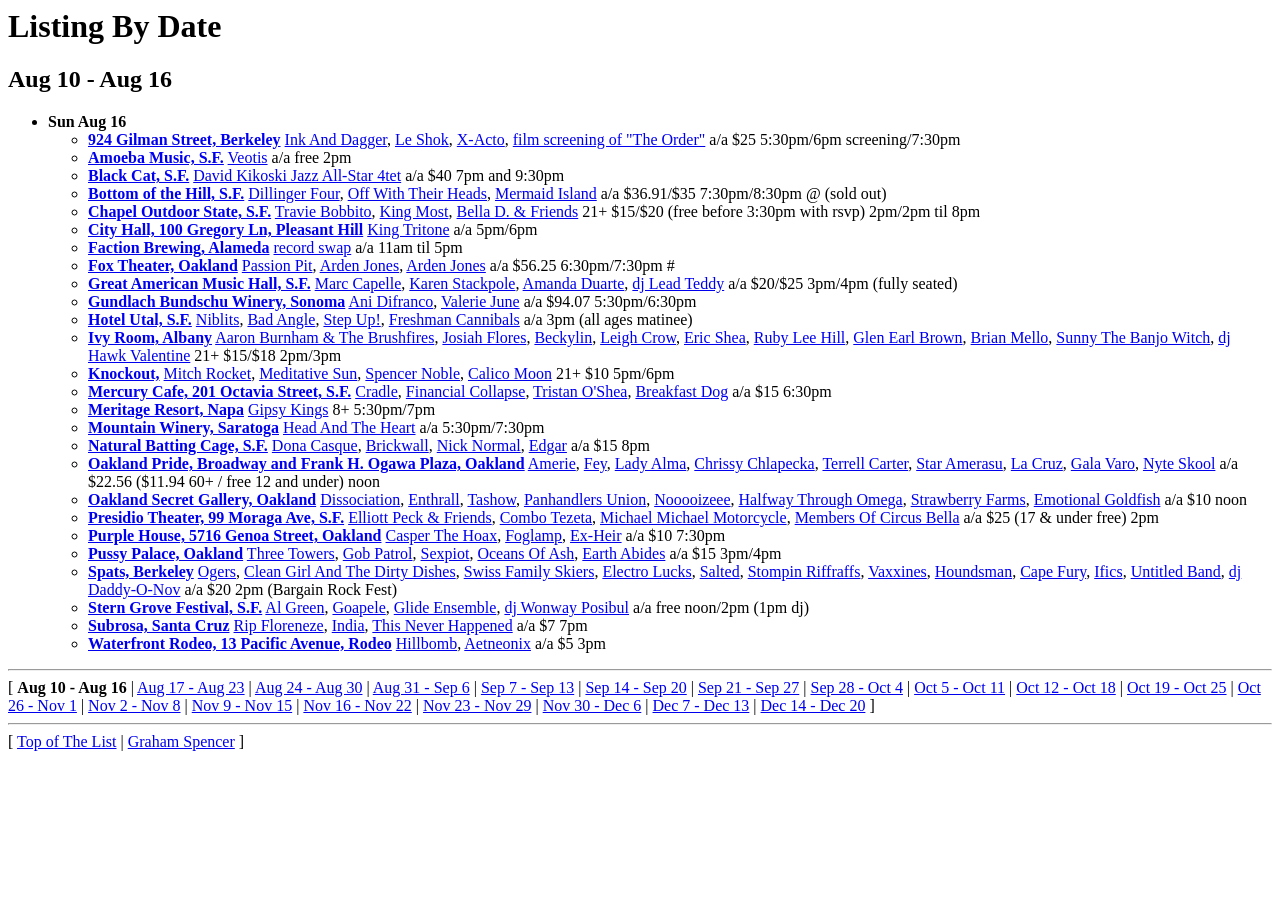
<file: tests/fixtures/by-date.0.html>
<HTML><HEAD><TITLE>Listing By Date</TITLE></HEAD>
<BODY BGCOLOR="#FFFFFF"><H1>Listing By Date</H1>
<H2>Aug 10 - Aug 16</H2>
<UL>
<LI><A NAME="aug_16"><B>Sun Aug 16</B></A><UL>
<LI><B><A HREF="by-club.0.html#924_Gilman_Street__Berkeley">924 Gilman Street, Berkeley</A></B> <A HREF="by-band.1.html#Ink_And_Dagger">Ink And Dagger</A>, <A HREF="by-band.2.html#Le_Shok">Le Shok</A>, <A HREF="by-band.3.html#X_Acto">X-Acto</A>, <A HREF="by-band.3.html#film_screening_of__The_Order_">film screening of "The Order"</A> a/a $25 5:30pm/6pm screening/7:30pm
<LI><B><A HREF="by-club.0.html#Amoeba_Music__S_F_">Amoeba Music, S.F.</A></B> <A HREF="by-band.3.html#Veotis">Veotis</A> a/a free 2pm
<LI><B><A HREF="by-club.0.html#Black_Cat__S_F_">Black Cat, S.F.</A></B> <A HREF="by-band.0.html#David_Kikoski_Jazz_All_Star_4tet">David Kikoski Jazz All-Star 4tet</A> a/a $40 7pm and 9:30pm
<LI><B><A HREF="by-club.0.html#Bottom_of_the_Hill__S_F_">Bottom of the Hill, S.F.</A></B> <A HREF="by-band.0.html#Dillinger_Four">Dillinger Four</A>, <A HREF="by-band.2.html#Off_With_Their_Heads">Off With Their Heads</A>, <A HREF="by-band.2.html#Mermaid_Island">Mermaid Island</A> a/a $36.91/$35 7:30pm/8:30pm @ (sold out)
<LI><B><A HREF="by-club.0.html#Chapel_Outdoor_State__S_F_">Chapel Outdoor State, S.F.</A></B> <A HREF="by-band.3.html#Travie_Bobbito">Travie Bobbito</A>, <A HREF="by-band.1.html#King_Most">King Most</A>, <A HREF="by-band.0.html#Bella_D____Friends">Bella D. & Friends</A> 21+ $15/$20 (free before 3:30pm with rsvp) 2pm/2pm til 8pm
<LI><B><A HREF="by-club.0.html#City_Hall__100_Gregory_Ln__Pleasant_Hill">City Hall, 100 Gregory Ln, Pleasant Hill</A></B> <A HREF="by-band.1.html#King_Tritone">King Tritone</A> a/a 5pm/6pm
<LI><B><A HREF="by-club.1.html#Faction_Brewing__Alameda">Faction Brewing, Alameda</A></B> <A HREF="by-band.3.html#record_swap">record swap</A> a/a 11am til 5pm
<LI><B><A HREF="by-club.1.html#Fox_Theater__Oakland">Fox Theater, Oakland</A></B> <A HREF="by-band.2.html#Passion_Pit">Passion Pit</A>, <A HREF="by-band.0.html#Arden_Jones">Arden Jones</A>, <A HREF="by-band.0.html#Arden_Jones">Arden Jones</A> a/a $56.25 6:30pm/7:30pm #
<LI><B><A HREF="by-club.1.html#Great_American_Music_Hall__S_F_">Great American Music Hall, S.F.</A></B> <A HREF="by-band.2.html#Marc_Capelle">Marc Capelle</A>, <A HREF="by-band.1.html#Karen_Stackpole">Karen Stackpole</A>, <A HREF="by-band.0.html#Amanda_Duarte">Amanda Duarte</A>, <A HREF="by-band.3.html#dj_Lead_Teddy">dj Lead Teddy</A> a/a $20/$25 3pm/4pm (fully seated)
<LI><B><A HREF="by-club.1.html#Gundlach_Bundschu_Winery__Sonoma">Gundlach Bundschu Winery, Sonoma</A></B> <A HREF="by-band.0.html#Ani_Difranco">Ani Difranco</A>, <A HREF="by-band.3.html#Valerie_June">Valerie June</A> a/a $94.07 5:30pm/6:30pm
<LI><B><A HREF="by-club.2.html#Hotel_Utal__S_F_">Hotel Utal, S.F.</A></B> <A HREF="by-band.2.html#Niblits">Niblits</A>, <A HREF="by-band.0.html#Bad_Angle">Bad Angle</A>, <A HREF="by-band.3.html#Step_Up_">Step Up!</A>, <A HREF="by-band.1.html#Freshman_Cannibals">Freshman Cannibals</A> a/a 3pm (all ages matinee)
<LI><B><A HREF="by-club.2.html#Ivy_Room__Albany">Ivy Room, Albany</A></B> <A HREF="by-band.0.html#Aaron_Burnham___The_Brushfires">Aaron Burnham & The Brushfires</A>, <A HREF="by-band.1.html#Josiah_Flores">Josiah Flores</A>, <A HREF="by-band.0.html#Beckylin">Beckylin</A>, <A HREF="by-band.2.html#Leigh_Crow">Leigh Crow</A>, <A HREF="by-band.1.html#Eric_Shea">Eric Shea</A>, <A HREF="by-band.2.html#Ruby_Lee_Hill">Ruby Lee Hill</A>, <A HREF="by-band.1.html#Glen_Earl_Brown">Glen Earl Brown</A>, <A HREF="by-band.0.html#Brian_Mello">Brian Mello</A>, <A HREF="by-band.3.html#Sunny_The_Banjo_Witch">Sunny The Banjo Witch</A>, <A HREF="by-band.3.html#dj_Hawk_Valentine">dj Hawk Valentine</A> 21+ $15/$18 2pm/3pm
<LI><B><A HREF="by-club.2.html#Knockout_">Knockout,</A></B> <A HREF="by-band.2.html#Mitch_Rocket">Mitch Rocket</A>, <A HREF="by-band.2.html#Meditative_Sun">Meditative Sun</A>, <A HREF="by-band.3.html#Spencer_Noble">Spencer Noble</A>, <A HREF="by-band.0.html#Calico_Moon">Calico Moon</A> 21+ $10 5pm/6pm
<LI><B><A HREF="by-club.2.html#Mercury_Cafe__201_Octavia_Street__S_F_">Mercury Cafe, 201 Octavia Street, S.F.</A></B> <A HREF="by-band.0.html#Cradle">Cradle</A>, <A HREF="by-band.1.html#Financial_Collapse">Financial Collapse</A>, <A HREF="by-band.3.html#Tristan_O_Shea">Tristan O'Shea</A>, <A HREF="by-band.0.html#Breakfast_Dog">Breakfast Dog</A> a/a $15 6:30pm
<LI><B><A HREF="by-club.2.html#Meritage_Resort__Napa">Meritage Resort, Napa</A></B> <A HREF="by-band.1.html#Gipsy_Kings">Gipsy Kings</A> 8+ 5:30pm/7pm
<LI><B><A HREF="by-club.2.html#Mountain_Winery__Saratoga">Mountain Winery, Saratoga</A></B> <A HREF="by-band.1.html#Head_And_The_Heart">Head And The Heart</A> a/a 5:30pm/7:30pm
<LI><B><A HREF="by-club.2.html#Natural_Batting_Cage__S_F_">Natural Batting Cage, S.F.</A></B> <A HREF="by-band.0.html#Dona_Casque">Dona Casque</A>, <A HREF="by-band.0.html#Brickwall">Brickwall</A>, <A HREF="by-band.2.html#Nick_Normal">Nick Normal</A>, <A HREF="by-band.1.html#Edgar">Edgar</A> a/a $15 8pm
<LI><B><A HREF="by-club.2.html#Oakland_Pride__Broadway_and_Frank_H__Ogawa_Plaza__Oakland">Oakland Pride, Broadway and Frank H. Ogawa Plaza, Oakland</A></B> <A HREF="by-band.0.html#Amerie">Amerie</A>, <A HREF="by-band.1.html#Fey">Fey</A>, <A HREF="by-band.1.html#Lady_Alma">Lady Alma</A>, <A HREF="by-band.0.html#Chrissy_Chlapecka">Chrissy Chlapecka</A>, <A HREF="by-band.3.html#Terrell_Carter">Terrell Carter</A>, <A HREF="by-band.3.html#Star_Amerasu">Star Amerasu</A>, <A HREF="by-band.1.html#La_Cruz">La Cruz</A>, <A HREF="by-band.1.html#Gala_Varo">Gala Varo</A>, <A HREF="by-band.2.html#Nyte_Skool">Nyte Skool</A> a/a $22.56 ($11.94 60+ / free 12 and under) noon
<LI><B><A HREF="by-club.2.html#Oakland_Secret_Gallery__Oakland">Oakland Secret Gallery, Oakland</A></B> <A HREF="by-band.0.html#Dissociation">Dissociation</A>, <A HREF="by-band.1.html#Enthrall">Enthrall</A>, <A HREF="by-band.3.html#Tashow">Tashow</A>, <A HREF="by-band.2.html#Panhandlers_Union">Panhandlers Union</A>, <A HREF="by-band.2.html#Nooooizeee">Nooooizeee</A>, <A HREF="by-band.1.html#Halfway_Through_Omega">Halfway Through Omega</A>, <A HREF="by-band.3.html#Strawberry_Farms">Strawberry Farms</A>, <A HREF="by-band.1.html#Emotional_Goldfish">Emotional Goldfish</A> a/a $10 noon
<LI><B><A HREF="by-club.3.html#Presidio_Theater__99_Moraga_Ave__S_F_">Presidio Theater, 99 Moraga Ave, S.F.</A></B> <A HREF="by-band.1.html#Elliott_Peck___Friends">Elliott Peck & Friends</A>, <A HREF="by-band.0.html#Combo_Tezeta">Combo Tezeta</A>, <A HREF="by-band.2.html#Michael_Michael_Motorcycle">Michael Michael Motorcycle</A>, <A HREF="by-band.2.html#Members_Of_Circus_Bella">Members Of Circus Bella</A> a/a $25 (17 & under free) 2pm
<LI><B><A HREF="by-club.3.html#Purple_House__5716_Genoa_Street__Oakland">Purple House, 5716 Genoa Street, Oakland</A></B> <A HREF="by-band.0.html#Casper_The_Hoax">Casper The Hoax</A>, <A HREF="by-band.1.html#Foglamp">Foglamp</A>, <A HREF="by-band.1.html#Ex_Heir">Ex-Heir</A> a/a $10 7:30pm
<LI><B><A HREF="by-club.3.html#Pussy_Palace__Oakland">Pussy Palace, Oakland</A></B> <A HREF="by-band.3.html#Three_Towers">Three Towers</A>, <A HREF="by-band.1.html#Gob_Patrol">Gob Patrol</A>, <A HREF="by-band.3.html#Sexpiot">Sexpiot</A>, <A HREF="by-band.2.html#Oceans_Of_Ash">Oceans Of Ash</A>, <A HREF="by-band.1.html#Earth_Abides">Earth Abides</A> a/a $15 3pm/4pm
<LI><B><A HREF="by-club.3.html#Spats__Berkeley">Spats, Berkeley</A></B> <A HREF="by-band.2.html#Ogers">Ogers</A>, <A HREF="by-band.0.html#Clean_Girl_And_The_Dirty_Dishes">Clean Girl And The Dirty Dishes</A>, <A HREF="by-band.3.html#Swiss_Family_Skiers">Swiss Family Skiers</A>, <A HREF="by-band.1.html#Electro_Lucks">Electro Lucks</A>, <A HREF="by-band.2.html#Salted">Salted</A>, <A HREF="by-band.3.html#Stompin_Riffraffs">Stompin Riffraffs</A>, <A HREF="by-band.3.html#Vaxxines">Vaxxines</A>, <A HREF="by-band.1.html#Houndsman">Houndsman</A>, <A HREF="by-band.0.html#Cape_Fury">Cape Fury</A>, <A HREF="by-band.1.html#Ifics">Ifics</A>, <A HREF="by-band.3.html#Untitled_Band">Untitled Band</A>, <A HREF="by-band.3.html#dj_Daddy_O_Nov">dj Daddy-O-Nov</A> a/a $20 2pm (Bargain Rock Fest)
<LI><B><A HREF="by-club.3.html#Stern_Grove_Festival__S_F_">Stern Grove Festival, S.F.</A></B> <A HREF="by-band.0.html#Al_Green">Al Green</A>, <A HREF="by-band.1.html#Goapele">Goapele</A>, <A HREF="by-band.1.html#Glide_Ensemble">Glide Ensemble</A>, <A HREF="by-band.3.html#dj_Wonway_Posibul">dj Wonway Posibul</A> a/a free noon/2pm (1pm dj)
<LI><B><A HREF="by-club.3.html#Subrosa__Santa_Cruz">Subrosa, Santa Cruz</A></B> <A HREF="by-band.2.html#Rip_Floreneze">Rip Floreneze</A>, <A HREF="by-band.1.html#India">India</A>, <A HREF="by-band.3.html#This_Never_Happened">This Never Happened</A> a/a $7 7pm
<LI><B><A HREF="by-club.3.html#Waterfront_Rodeo__13_Pacific_Avenue__Rodeo">Waterfront Rodeo, 13 Pacific Avenue, Rodeo</A></B> <A HREF="by-band.1.html#Hillbomb">Hillbomb</A>, <A HREF="by-band.0.html#Aetneonix">Aetneonix</A> a/a $5 3pm
</UL>
</UL>
<HR>[ <B>Aug 10 - Aug 16</B> | 
<A HREF="by-date.1.html">Aug 17 - Aug 23</A> | 
<A HREF="by-date.2.html">Aug 24 - Aug 30</A> | 
<A HREF="by-date.3.html">Aug 31 - Sep 6</A> | 
<A HREF="by-date.4.html">Sep 7 - Sep 13</A> | 
<A HREF="by-date.5.html">Sep 14 - Sep 20</A> | 
<A HREF="by-date.6.html">Sep 21 - Sep 27</A> | 
<A HREF="by-date.7.html">Sep 28 - Oct 4</A> | 
<A HREF="by-date.8.html">Oct 5 - Oct 11</A> | 
<A HREF="by-date.9.html">Oct 12 - Oct 18</A> | 
<A HREF="by-date.10.html">Oct 19 - Oct 25</A> | 
<A HREF="by-date.11.html">Oct 26 - Nov 1</A> | 
<A HREF="by-date.12.html">Nov 2 - Nov 8</A> | 
<A HREF="by-date.13.html">Nov 9 - Nov 15</A> | 
<A HREF="by-date.14.html">Nov 16 - Nov 22</A> | 
<A HREF="by-date.15.html">Nov 23 - Nov 29</A> | 
<A HREF="by-date.16.html">Nov 30 - Dec 6</A> | 
<A HREF="by-date.17.html">Dec 7 - Dec 13</A> | 
<A HREF="by-date.18.html">Dec 14 - Dec 20</A> ]
<HR>[ <A HREF="/punk/the-list/">Top of The List</A> | <A HREF="http://gspencer.net/">Graham Spencer</A> ]

<!-- %% {"update_time": 1786878045} %% -->
<P><script type="text/javascript">
var gaJsHost = (("https:" == document.location.protocol) ? "https://ssl." : "http://www.");
    document.write(unescape("%3Cscript src='" + gaJsHost + "google-analytics.com/ga.js' type='text/javascript'%3E%3C/script%3E"));
</script>
<script type="text/javascript">
try {
    var pageTracker = _gat._getTracker("UA-2878610-1");
    pageTracker._trackPageview();
} catch(err) {}</script>
</BODY></HTML>
</file>
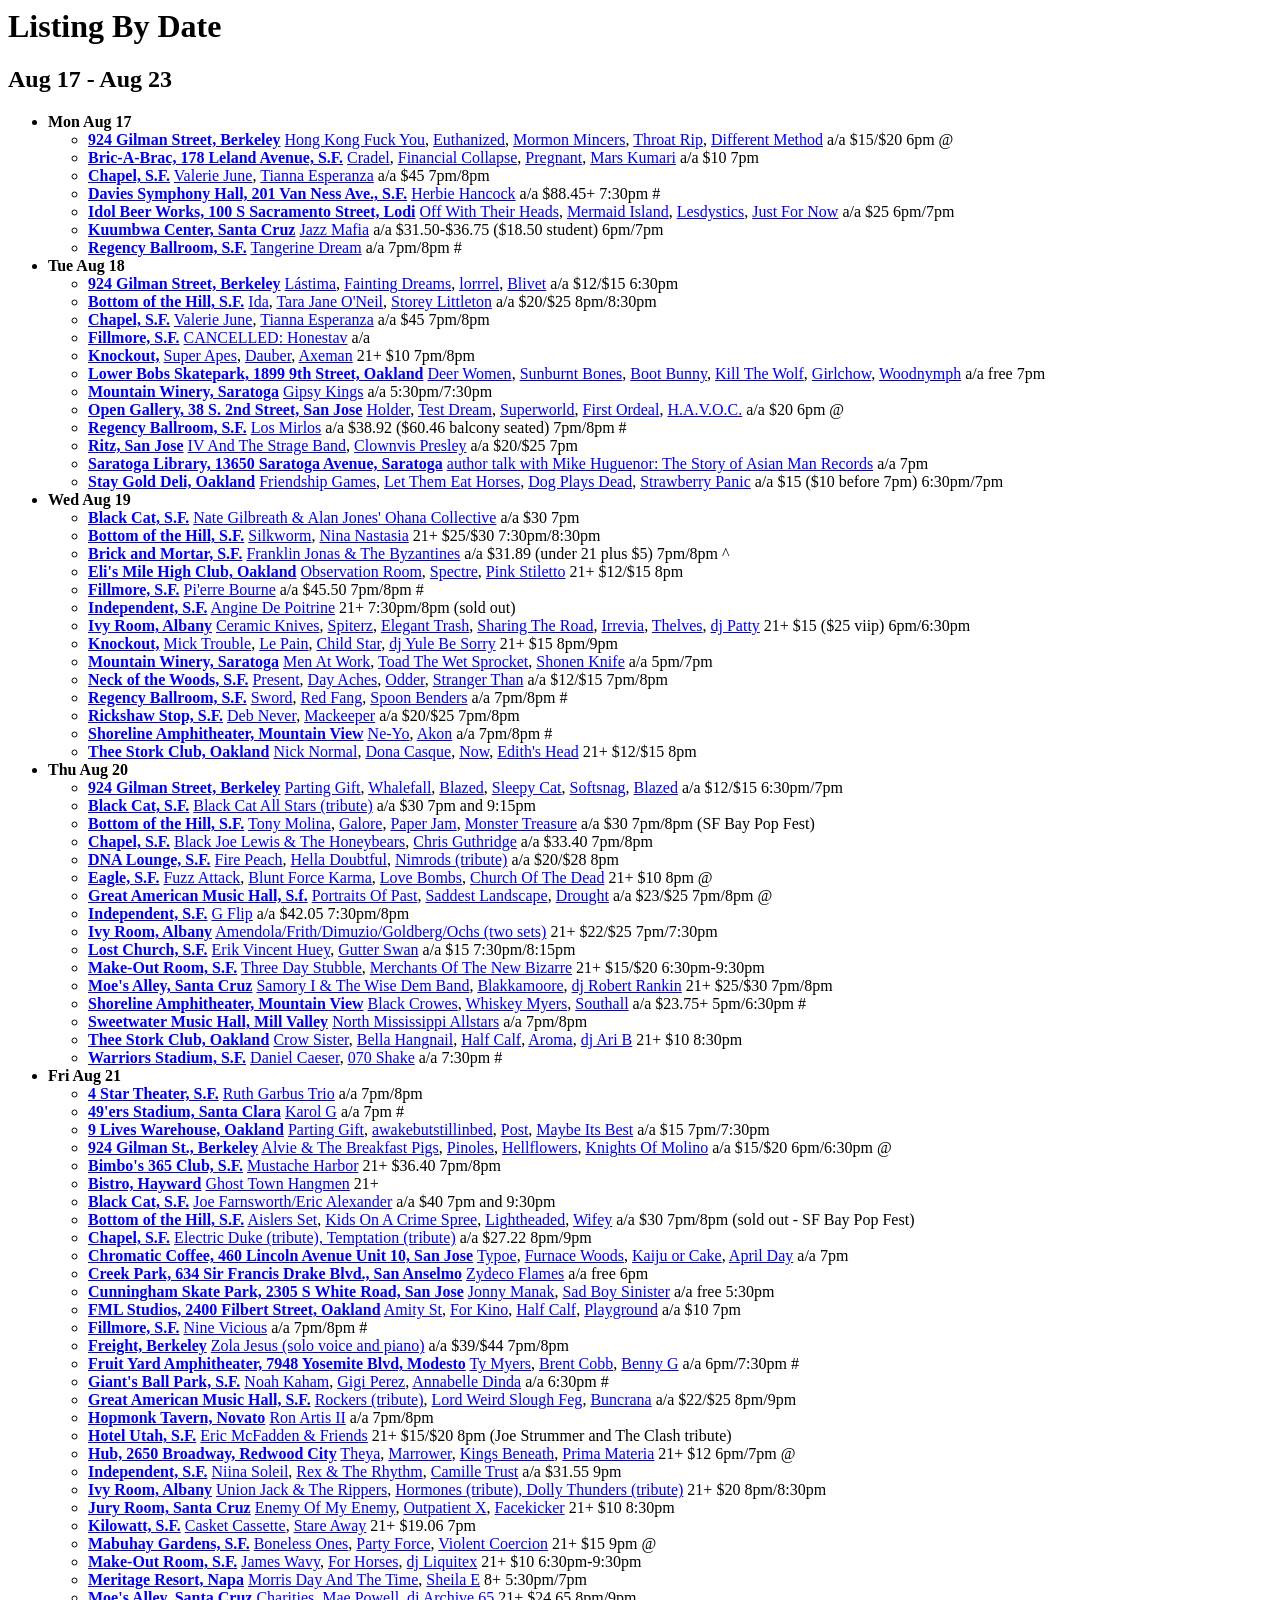
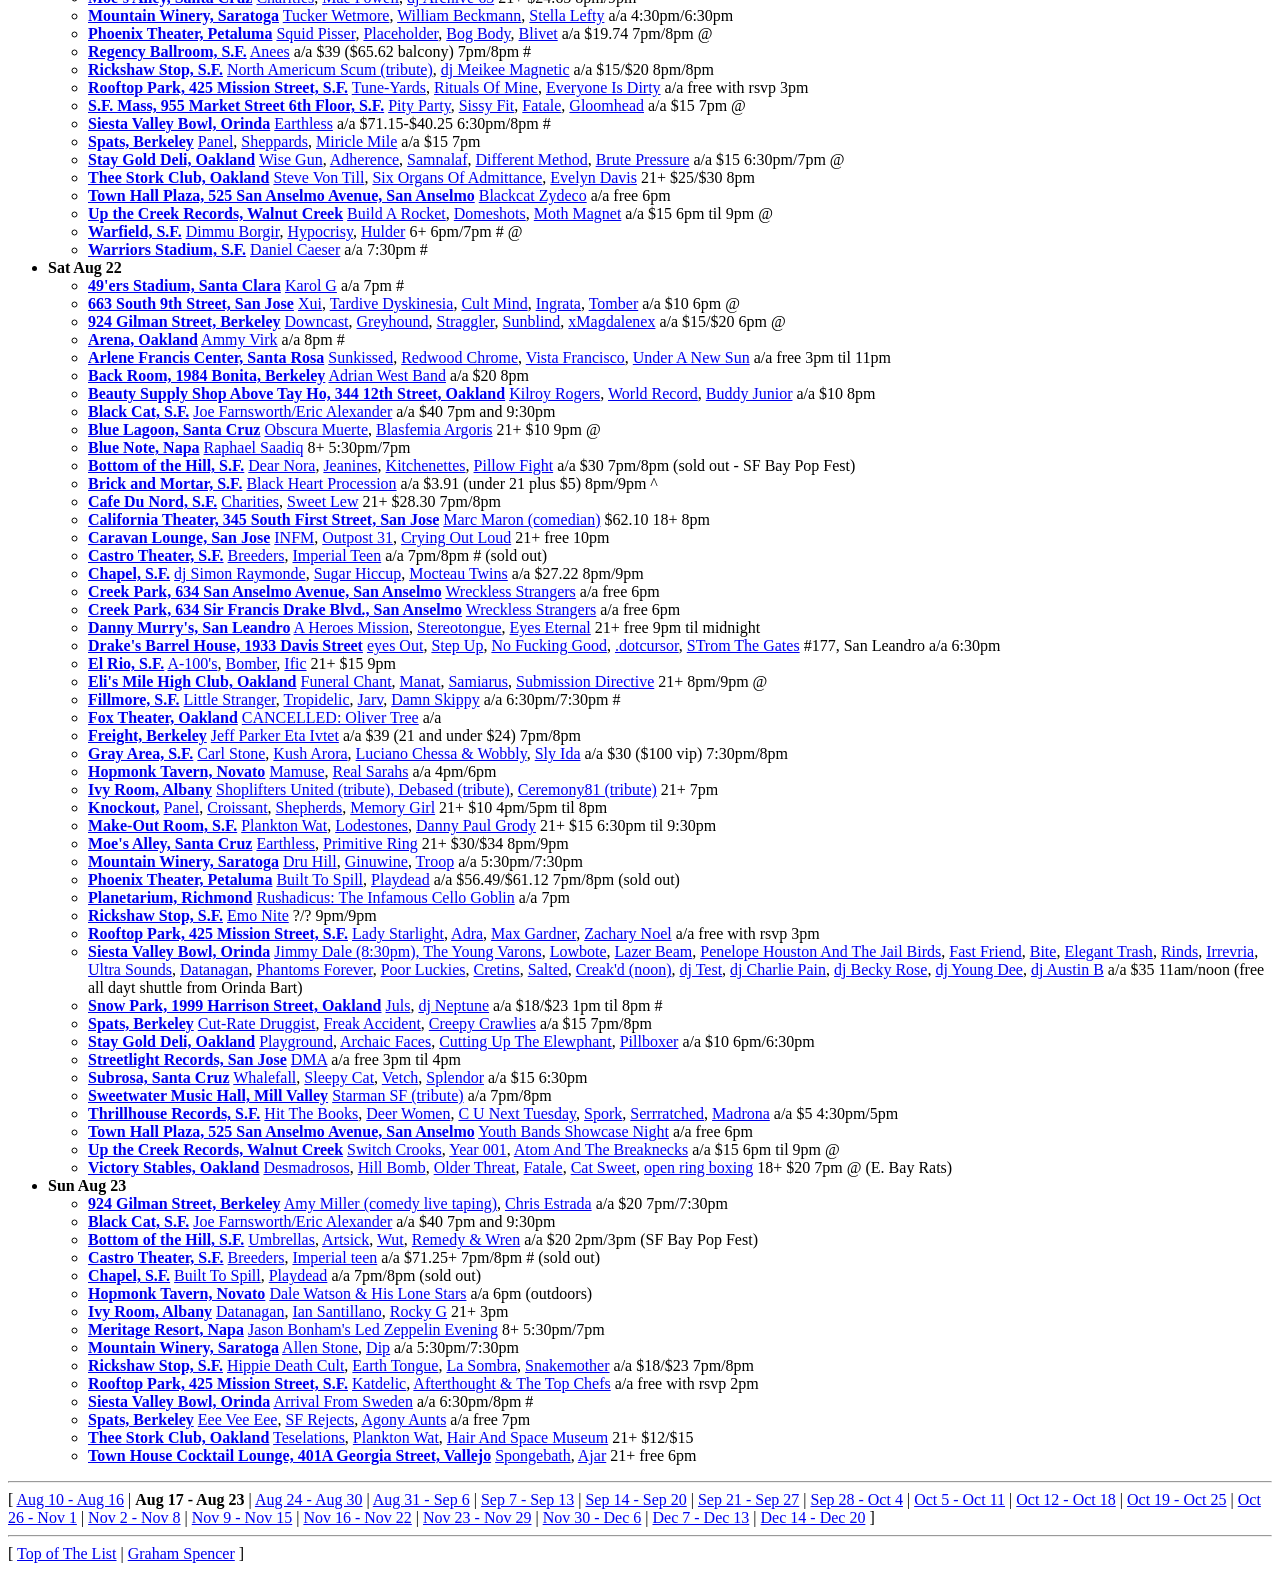
<file: tests/fixtures/by-date.1.html>
<HTML><HEAD><TITLE>Listing By Date</TITLE></HEAD>
<BODY BGCOLOR="#FFFFFF"><H1>Listing By Date</H1>
<H2>Aug 17 - Aug 23</H2>
<UL>
<LI><A NAME="aug_17"><B>Mon Aug 17</B></A><UL>
<LI><B><A HREF="by-club.0.html#924_Gilman_Street__Berkeley">924 Gilman Street, Berkeley</A></B> <A HREF="by-band.1.html#Hong_Kong_Fuck_You">Hong Kong Fuck You</A>, <A HREF="by-band.1.html#Euthanized">Euthanized</A>, <A HREF="by-band.2.html#Mormon_Mincers">Mormon Mincers</A>, <A HREF="by-band.3.html#Throat_Rip">Throat Rip</A>, <A HREF="by-band.0.html#Different_Method">Different Method</A> a/a $15/$20 6pm @
<LI><B><A HREF="by-club.0.html#Bric_A_Brac__178_Leland_Avenue__S_F_">Bric-A-Brac, 178 Leland Avenue, S.F.</A></B> <A HREF="by-band.0.html#Cradel">Cradel</A>, <A HREF="by-band.1.html#Financial_Collapse">Financial Collapse</A>, <A HREF="by-band.2.html#Pregnant">Pregnant</A>, <A HREF="by-band.2.html#Mars_Kumari">Mars Kumari</A> a/a $10 7pm
<LI><B><A HREF="by-club.0.html#Chapel__S_F_">Chapel, S.F.</A></B> <A HREF="by-band.3.html#Valerie_June">Valerie June</A>, <A HREF="by-band.3.html#Tianna_Esperanza">Tianna Esperanza</A> a/a $45 7pm/8pm
<LI><B><A HREF="by-club.1.html#Davies_Symphony_Hall__201_Van_Ness_Ave___S_F_">Davies Symphony Hall, 201 Van Ness Ave., S.F.</A></B> <A HREF="by-band.1.html#Herbie_Hancock">Herbie Hancock</A> a/a $88.45+ 7:30pm #
<LI><B><A HREF="by-club.2.html#Idol_Beer_Works__100_S_Sacramento_Street__Lodi">Idol Beer Works, 100 S Sacramento Street, Lodi</A></B> <A HREF="by-band.2.html#Off_With_Their_Heads">Off With Their Heads</A>, <A HREF="by-band.2.html#Mermaid_Island">Mermaid Island</A>, <A HREF="by-band.2.html#Lesdystics">Lesdystics</A>, <A HREF="by-band.1.html#Just_For_Now">Just For Now</A> a/a $25 6pm/7pm
<LI><B><A HREF="by-club.2.html#Kuumbwa_Center__Santa_Cruz">Kuumbwa Center, Santa Cruz</A></B> <A HREF="by-band.1.html#Jazz_Mafia">Jazz Mafia</A> a/a $31.50-$36.75 ($18.50 student) 6pm/7pm
<LI><B><A HREF="by-club.3.html#Regency_Ballroom__S_F_">Regency Ballroom, S.F.</A></B> <A HREF="by-band.3.html#Tangerine_Dream">Tangerine Dream</A> a/a 7pm/8pm #
</UL>
<LI><A NAME="aug_18"><B>Tue Aug 18</B></A><UL>
<LI><B><A HREF="by-club.0.html#924_Gilman_Street__Berkeley">924 Gilman Street, Berkeley</A></B> <A HREF="by-band.2.html#L__stima">Lástima</A>, <A HREF="by-band.1.html#Fainting_Dreams">Fainting Dreams</A>, <A HREF="by-band.3.html#lorrrel">lorrrel</A>, <A HREF="by-band.0.html#Blivet">Blivet</A> a/a $12/$15 6:30pm
<LI><B><A HREF="by-club.0.html#Bottom_of_the_Hill__S_F_">Bottom of the Hill, S.F.</A></B> <A HREF="by-band.1.html#Ida">Ida</A>, <A HREF="by-band.3.html#Tara_Jane_O_Neil">Tara Jane O'Neil</A>, <A HREF="by-band.3.html#Storey_Littleton">Storey Littleton</A> a/a $20/$25 8pm/8:30pm
<LI><B><A HREF="by-club.0.html#Chapel__S_F_">Chapel, S.F.</A></B> <A HREF="by-band.3.html#Valerie_June">Valerie June</A>, <A HREF="by-band.3.html#Tianna_Esperanza">Tianna Esperanza</A> a/a $45 7pm/8pm
<LI><B><A HREF="by-club.1.html#Fillmore__S_F_">Fillmore, S.F.</A></B> <A HREF="by-band.0.html#CANCELLED___Honestav">CANCELLED:  Honestav</A> a/a
<LI><B><A HREF="by-club.2.html#Knockout_">Knockout,</A></B> <A HREF="by-band.3.html#Super_Apes">Super Apes</A>, <A HREF="by-band.0.html#Dauber">Dauber</A>, <A HREF="by-band.0.html#Axeman">Axeman</A> 21+ $10 7pm/8pm
<LI><B><A HREF="by-club.2.html#Lower_Bobs_Skatepark__1899_9th_Street__Oakland">Lower Bobs Skatepark, 1899 9th Street, Oakland</A></B> <A HREF="by-band.0.html#Deer_Women">Deer Women</A>, <A HREF="by-band.3.html#Sunburnt_Bones">Sunburnt Bones</A>, <A HREF="by-band.0.html#Boot_Bunny">Boot Bunny</A>, <A HREF="by-band.1.html#Kill_The_Wolf">Kill The Wolf</A>, <A HREF="by-band.1.html#Girlchow">Girlchow</A>, <A HREF="by-band.3.html#Woodnymph">Woodnymph</A> a/a free 7pm
<LI><B><A HREF="by-club.2.html#Mountain_Winery__Saratoga">Mountain Winery, Saratoga</A></B> <A HREF="by-band.1.html#Gipsy_Kings">Gipsy Kings</A> a/a 5:30pm/7:30pm
<LI><B><A HREF="by-club.2.html#Open_Gallery__38_S__2nd_Street__San_Jose">Open Gallery, 38 S. 2nd Street, San Jose</A></B> <A HREF="by-band.1.html#Holder">Holder</A>, <A HREF="by-band.3.html#Test_Dream">Test Dream</A>, <A HREF="by-band.3.html#Superworld">Superworld</A>, <A HREF="by-band.1.html#First_Ordeal">First Ordeal</A>, <A HREF="by-band.1.html#H_A_V_O_C_">H.A.V.O.C.</A> a/a $20 6pm @
<LI><B><A HREF="by-club.3.html#Regency_Ballroom__S_F_">Regency Ballroom, S.F.</A></B> <A HREF="by-band.2.html#Los_Mirlos">Los Mirlos</A> a/a $38.92 ($60.46 balcony seated) 7pm/8pm #
<LI><B><A HREF="by-club.3.html#Ritz__San_Jose">Ritz, San Jose</A></B> <A HREF="by-band.1.html#IV_And_The_Strage_Band">IV And The Strage Band</A>, <A HREF="by-band.0.html#Clownvis_Presley">Clownvis Presley</A> a/a $20/$25 7pm
<LI><B><A HREF="by-club.3.html#Saratoga_Library__13650_Saratoga_Avenue__Saratoga">Saratoga Library, 13650 Saratoga Avenue, Saratoga</A></B> <A HREF="by-band.3.html#author_talk_with_Mike_Huguenor___The_Story_of_Asian_Man_Records">author talk with Mike Huguenor:  The Story of Asian Man Records</A> a/a 7pm
<LI><B><A HREF="by-club.3.html#Stay_Gold_Deli__Oakland">Stay Gold Deli, Oakland</A></B> <A HREF="by-band.1.html#Friendship_Games">Friendship Games</A>, <A HREF="by-band.2.html#Let_Them_Eat_Horses">Let Them Eat Horses</A>, <A HREF="by-band.0.html#Dog_Plays_Dead">Dog Plays Dead</A>, <A HREF="by-band.3.html#Strawberry_Panic">Strawberry Panic</A> a/a $15 ($10 before 7pm) 6:30pm/7pm
</UL>
<LI><A NAME="aug_19"><B>Wed Aug 19</B></A><UL>
<LI><B><A HREF="by-club.0.html#Black_Cat__S_F_">Black Cat, S.F.</A></B> <A HREF="by-band.2.html#Nate_Gilbreath___Alan_Jones__Ohana_Collective">Nate Gilbreath & Alan Jones' Ohana Collective</A> a/a $30 7pm
<LI><B><A HREF="by-club.0.html#Bottom_of_the_Hill__S_F_">Bottom of the Hill, S.F.</A></B> <A HREF="by-band.3.html#Silkworm">Silkworm</A>, <A HREF="by-band.2.html#Nina_Nastasia">Nina Nastasia</A> 21+ $25/$30 7:30pm/8:30pm
<LI><B><A HREF="by-club.0.html#Brick_and_Mortar__S_F_">Brick and Mortar, S.F.</A></B> <A HREF="by-band.1.html#Franklin_Jonas___The_Byzantines">Franklin Jonas & The Byzantines</A> a/a $31.89 (under 21 plus $5) 7pm/8pm ^
<LI><B><A HREF="by-club.1.html#Eli_s_Mile_High_Club__Oakland">Eli's Mile High Club, Oakland</A></B> <A HREF="by-band.2.html#Observation_Room">Observation Room</A>, <A HREF="by-band.3.html#Spectre">Spectre</A>, <A HREF="by-band.2.html#Pink_Stiletto">Pink Stiletto</A> 21+ $12/$15 8pm
<LI><B><A HREF="by-club.1.html#Fillmore__S_F_">Fillmore, S.F.</A></B> <A HREF="by-band.2.html#Pi_erre_Bourne">Pi'erre Bourne</A> a/a $45.50 7pm/8pm #
<LI><B><A HREF="by-club.2.html#Independent__S_F_">Independent, S.F.</A></B> <A HREF="by-band.0.html#Angine_De_Poitrine">Angine De Poitrine</A> 21+ 7:30pm/8pm (sold out)
<LI><B><A HREF="by-club.2.html#Ivy_Room__Albany">Ivy Room, Albany</A></B> <A HREF="by-band.0.html#Ceramic_Knives">Ceramic Knives</A>, <A HREF="by-band.3.html#Spiterz">Spiterz</A>, <A HREF="by-band.1.html#Elegant_Trash">Elegant Trash</A>, <A HREF="by-band.3.html#Sharing_The_Road">Sharing The Road</A>, <A HREF="by-band.1.html#Irrevia">Irrevia</A>, <A HREF="by-band.3.html#Thelves">Thelves</A>, <A HREF="by-band.3.html#dj_Patty">dj Patty</A> 21+ $15 ($25 viip) 6pm/6:30pm
<LI><B><A HREF="by-club.2.html#Knockout_">Knockout,</A></B> <A HREF="by-band.2.html#Mick_Trouble">Mick Trouble</A>, <A HREF="by-band.2.html#Le_Pain">Le Pain</A>, <A HREF="by-band.0.html#Child_Star">Child Star</A>, <A HREF="by-band.3.html#dj_Yule_Be_Sorry">dj Yule Be Sorry</A> 21+ $15 8pm/9pm
<LI><B><A HREF="by-club.2.html#Mountain_Winery__Saratoga">Mountain Winery, Saratoga</A></B> <A HREF="by-band.2.html#Men_At_Work">Men At Work</A>, <A HREF="by-band.3.html#Toad_The_Wet_Sprocket">Toad The Wet Sprocket</A>, <A HREF="by-band.3.html#Shonen_Knife">Shonen Knife</A> a/a 5pm/7pm
<LI><B><A HREF="by-club.2.html#Neck_of_the_Woods__S_F_">Neck of the Woods, S.F.</A></B> <A HREF="by-band.2.html#Present">Present</A>, <A HREF="by-band.0.html#Day_Aches">Day Aches</A>, <A HREF="by-band.2.html#Odder">Odder</A>, <A HREF="by-band.3.html#Stranger_Than">Stranger Than</A> a/a $12/$15 7pm/8pm
<LI><B><A HREF="by-club.3.html#Regency_Ballroom__S_F_">Regency Ballroom, S.F.</A></B> <A HREF="by-band.3.html#Sword">Sword</A>, <A HREF="by-band.2.html#Red_Fang">Red Fang</A>, <A HREF="by-band.3.html#Spoon_Benders">Spoon Benders</A> a/a 7pm/8pm #
<LI><B><A HREF="by-club.3.html#Rickshaw_Stop__S_F_">Rickshaw Stop, S.F.</A></B> <A HREF="by-band.0.html#Deb_Never">Deb Never</A>, <A HREF="by-band.2.html#Mackeeper">Mackeeper</A> a/a $20/$25 7pm/8pm
<LI><B><A HREF="by-club.3.html#Shoreline_Amphitheater__Mountain_View">Shoreline Amphitheater, Mountain View</A></B> <A HREF="by-band.2.html#Ne_Yo">Ne-Yo</A>, <A HREF="by-band.0.html#Akon">Akon</A> a/a 7pm/8pm #
<LI><B><A HREF="by-club.3.html#Thee_Stork_Club__Oakland">Thee Stork Club, Oakland</A></B> <A HREF="by-band.2.html#Nick_Normal">Nick Normal</A>, <A HREF="by-band.0.html#Dona_Casque">Dona Casque</A>, <A HREF="by-band.2.html#Now">Now</A>, <A HREF="by-band.1.html#Edith_s_Head">Edith's Head</A> 21+ $12/$15 8pm
</UL>
<LI><A NAME="aug_20"><B>Thu Aug 20</B></A><UL>
<LI><B><A HREF="by-club.0.html#924_Gilman_Street__Berkeley">924 Gilman Street, Berkeley</A></B> <A HREF="by-band.2.html#Parting_Gift">Parting Gift</A>, <A HREF="by-band.3.html#Whalefall">Whalefall</A>, <A HREF="by-band.0.html#Blazed">Blazed</A>, <A HREF="by-band.3.html#Sleepy_Cat">Sleepy Cat</A>, <A HREF="by-band.3.html#Softsnag">Softsnag</A>, <A HREF="by-band.0.html#Blazed">Blazed</A> a/a $12/$15 6:30pm/7pm
<LI><B><A HREF="by-club.0.html#Black_Cat__S_F_">Black Cat, S.F.</A></B> <A HREF="by-band.0.html#Black_Cat_All_Stars">Black Cat All Stars (tribute)</A> a/a $30 7pm and 9:15pm
<LI><B><A HREF="by-club.0.html#Bottom_of_the_Hill__S_F_">Bottom of the Hill, S.F.</A></B> <A HREF="by-band.3.html#Tony_Molina">Tony Molina</A>, <A HREF="by-band.1.html#Galore">Galore</A>, <A HREF="by-band.2.html#Paper_Jam">Paper Jam</A>, <A HREF="by-band.2.html#Monster_Treasure">Monster Treasure</A> a/a $30 7pm/8pm (SF Bay Pop Fest)
<LI><B><A HREF="by-club.0.html#Chapel__S_F_">Chapel, S.F.</A></B> <A HREF="by-band.0.html#Black_Joe_Lewis___The_Honeybears">Black Joe Lewis & The Honeybears</A>, <A HREF="by-band.0.html#Chris_Guthridge">Chris Guthridge</A> a/a $33.40 7pm/8pm
<LI><B><A HREF="by-club.1.html#DNA_Lounge__S_F_">DNA Lounge, S.F.</A></B> <A HREF="by-band.1.html#Fire_Peach">Fire Peach</A>, <A HREF="by-band.1.html#Hella_Doubtful">Hella Doubtful</A>, <A HREF="by-band.2.html#Nimrods">Nimrods (tribute)</A> a/a $20/$28 8pm
<LI><B><A HREF="by-club.1.html#Eagle__S_F_">Eagle, S.F.</A></B> <A HREF="by-band.1.html#Fuzz_Attack">Fuzz Attack</A>, <A HREF="by-band.0.html#Blunt_Force_Karma">Blunt Force Karma</A>, <A HREF="by-band.2.html#Love_Bombs">Love Bombs</A>, <A HREF="by-band.0.html#Church_Of_The_Dead">Church Of The Dead</A> 21+ $10 8pm @
<LI><B><A HREF="by-club.1.html#Great_American_Music_Hall__S_f_">Great American Music Hall, S.f.</A></B> <A HREF="by-band.2.html#Portraits_Of_Past">Portraits Of Past</A>, <A HREF="by-band.2.html#Saddest_Landscape">Saddest Landscape</A>, <A HREF="by-band.1.html#Drought">Drought</A> a/a $23/$25 7pm/8pm @
<LI><B><A HREF="by-club.2.html#Independent__S_F_">Independent, S.F.</A></B> <A HREF="by-band.1.html#G_Flip">G Flip</A> a/a $42.05 7:30pm/8pm
<LI><B><A HREF="by-club.2.html#Ivy_Room__Albany">Ivy Room, Albany</A></B> <A HREF="by-band.0.html#Amendola_Frith_Dimuzio_Goldberg_Ochs">Amendola/Frith/Dimuzio/Goldberg/Ochs (two sets)</A> 21+ $22/$25 7pm/7:30pm
<LI><B><A HREF="by-club.2.html#Lost_Church__S_F_">Lost Church, S.F.</A></B> <A HREF="by-band.1.html#Erik_Vincent_Huey">Erik Vincent Huey</A>, <A HREF="by-band.1.html#Gutter_Swan">Gutter Swan</A> a/a $15 7:30pm/8:15pm
<LI><B><A HREF="by-club.2.html#Make_Out_Room__S_F_">Make-Out Room, S.F.</A></B> <A HREF="by-band.3.html#Three_Day_Stubble">Three Day Stubble</A>, <A HREF="by-band.2.html#Merchants_Of_The_New_Bizarre">Merchants Of The New Bizarre</A> 21+ $15/$20 6:30pm-9:30pm
<LI><B><A HREF="by-club.2.html#Moe_s_Alley__Santa_Cruz">Moe's Alley, Santa Cruz</A></B> <A HREF="by-band.2.html#Samory_I___The_Wise_Dem_Band">Samory I & The Wise Dem Band</A>, <A HREF="by-band.0.html#Blakkamoore">Blakkamoore</A>, <A HREF="by-band.3.html#dj_Robert_Rankin">dj Robert Rankin</A> 21+ $25/$30 7pm/8pm
<LI><B><A HREF="by-club.3.html#Shoreline_Amphitheater__Mountain_View">Shoreline Amphitheater, Mountain View</A></B> <A HREF="by-band.0.html#Black_Crowes">Black Crowes</A>, <A HREF="by-band.3.html#Whiskey_Myers">Whiskey Myers</A>, <A HREF="by-band.3.html#Southall">Southall</A> a/a $23.75+ 5pm/6:30pm #
<LI><B><A HREF="by-club.3.html#Sweetwater_Music_Hall__Mill_Valley">Sweetwater Music Hall, Mill Valley</A></B> <A HREF="by-band.2.html#North_Mississippi_Allstars">North Mississippi Allstars</A> a/a 7pm/8pm
<LI><B><A HREF="by-club.3.html#Thee_Stork_Club__Oakland">Thee Stork Club, Oakland</A></B> <A HREF="by-band.0.html#Crow_Sister">Crow Sister</A>, <A HREF="by-band.0.html#Bella_Hangnail">Bella Hangnail</A>, <A HREF="by-band.1.html#Half_Calf">Half Calf</A>, <A HREF="by-band.0.html#Aroma">Aroma</A>, <A HREF="by-band.3.html#dj_Ari_B">dj Ari B</A> 21+ $10 8:30pm
<LI><B><A HREF="by-club.3.html#Warriors_Stadium__S_F_">Warriors Stadium, S.F.</A></B> <A HREF="by-band.0.html#Daniel_Caeser">Daniel Caeser</A>, <A HREF="by-band.0.html#070_Shake">070 Shake</A> a/a 7:30pm #
</UL>
<LI><A NAME="aug_21"><B>Fri Aug 21</B></A><UL>
<LI><B><A HREF="by-club.0.html#4_Star_Theater__S_F_">4 Star Theater, S.F.</A></B> <A HREF="by-band.2.html#Ruth_Garbus_Trio">Ruth Garbus Trio</A> a/a 7pm/8pm
<LI><B><A HREF="by-club.0.html#49_ers_Stadium__Santa_Clara">49'ers Stadium, Santa Clara</A></B> <A HREF="by-band.1.html#Karol_G">Karol G</A> a/a 7pm #
<LI><B><A HREF="by-club.0.html#9_Lives_Warehouse__Oakland">9 Lives Warehouse, Oakland</A></B> <A HREF="by-band.2.html#Parting_Gift">Parting Gift</A>, <A HREF="by-band.3.html#awakebutstillinbed">awakebutstillinbed</A>, <A HREF="by-band.2.html#Post">Post</A>, <A HREF="by-band.2.html#Maybe_Its_Best">Maybe Its Best</A> a/a $15 7pm/7:30pm
<LI><B><A HREF="by-club.0.html#924_Gilman_St___Berkeley">924 Gilman St., Berkeley</A></B> <A HREF="by-band.0.html#Alvie___The_Breakfast_Pigs">Alvie & The Breakfast Pigs</A>, <A HREF="by-band.2.html#Pinoles">Pinoles</A>, <A HREF="by-band.1.html#Hellflowers">Hellflowers</A>, <A HREF="by-band.1.html#Knights_Of_Molino">Knights Of Molino</A> a/a $15/$20 6pm/6:30pm @
<LI><B><A HREF="by-club.0.html#Bimbo_s_365_Club__S_F_">Bimbo's 365 Club, S.F.</A></B> <A HREF="by-band.2.html#Mustache_Harbor">Mustache Harbor</A> 21+ $36.40 7pm/8pm
<LI><B><A HREF="by-club.0.html#Bistro__Hayward">Bistro, Hayward</A></B> <A HREF="by-band.1.html#Ghost_Town_Hangmen">Ghost Town Hangmen</A> 21+
<LI><B><A HREF="by-club.0.html#Black_Cat__S_F_">Black Cat, S.F.</A></B> <A HREF="by-band.1.html#Joe_Farnsworth_Eric_Alexander">Joe Farnsworth/Eric Alexander</A> a/a $40 7pm and 9:30pm
<LI><B><A HREF="by-club.0.html#Bottom_of_the_Hill__S_F_">Bottom of the Hill, S.F.</A></B> <A HREF="by-band.0.html#Aislers_Set">Aislers Set</A>, <A HREF="by-band.1.html#Kids_On_A_Crime_Spree">Kids On A Crime Spree</A>, <A HREF="by-band.2.html#Lightheaded">Lightheaded</A>, <A HREF="by-band.3.html#Wifey">Wifey</A> a/a $30 7pm/8pm (sold out - SF Bay Pop Fest)
<LI><B><A HREF="by-club.0.html#Chapel__S_F_">Chapel, S.F.</A></B> <A HREF="by-band.1.html#Electric_Duke">Electric Duke (tribute), Temptation (tribute)</A> a/a $27.22 8pm/9pm
<LI><B><A HREF="by-club.0.html#Chromatic_Coffee__460_Lincoln_Avenue_Unit_10__San_Jose">Chromatic Coffee, 460 Lincoln Avenue Unit 10, San Jose</A></B> <A HREF="by-band.3.html#Typoe">Typoe</A>, <A HREF="by-band.1.html#Furnace_Woods">Furnace Woods</A>, <A HREF="by-band.1.html#Kaiju_or_Cake">Kaiju or Cake</A>, <A HREF="by-band.0.html#April_Day">April Day</A> a/a 7pm
<LI><B><A HREF="by-club.1.html#Creek_Park__634_Sir_Francis_Drake_Blvd___San_Anselmo">Creek Park, 634 Sir Francis Drake Blvd., San Anselmo</A></B> <A HREF="by-band.3.html#Zydeco_Flames">Zydeco Flames</A> a/a free 6pm
<LI><B><A HREF="by-club.1.html#Cunningham_Skate_Park__2305_S_White_Road__San_Jose">Cunningham Skate Park, 2305 S White Road, San Jose</A></B> <A HREF="by-band.1.html#Jonny_Manak">Jonny Manak</A>, <A HREF="by-band.2.html#Sad_Boy_Sinister">Sad Boy Sinister</A> a/a free 5:30pm
<LI><B><A HREF="by-club.1.html#FML_Studios__2400_Filbert_Street__Oakland">FML Studios, 2400 Filbert Street, Oakland</A></B> <A HREF="by-band.0.html#Amity_St">Amity St</A>, <A HREF="by-band.1.html#For_Kino">For Kino</A>, <A HREF="by-band.1.html#Half_Calf">Half Calf</A>, <A HREF="by-band.2.html#Playground">Playground</A> a/a $10 7pm
<LI><B><A HREF="by-club.1.html#Fillmore__S_F_">Fillmore, S.F.</A></B> <A HREF="by-band.2.html#Nine_Vicious">Nine Vicious</A> a/a 7pm/8pm #
<LI><B><A HREF="by-club.1.html#Freight__Berkeley">Freight, Berkeley</A></B> <A HREF="by-band.3.html#Zola_Jesus">Zola Jesus (solo voice and piano)</A> a/a $39/$44 7pm/8pm
<LI><B><A HREF="by-club.1.html#Fruit_Yard_Amphitheater__7948_Yosemite_Blvd__Modesto">Fruit Yard Amphitheater, 7948 Yosemite Blvd, Modesto</A></B> <A HREF="by-band.3.html#Ty_Myers">Ty Myers</A>, <A HREF="by-band.0.html#Brent_Cobb">Brent Cobb</A>, <A HREF="by-band.0.html#Benny_G">Benny G</A> a/a 6pm/7:30pm #
<LI><B><A HREF="by-club.1.html#Giant_s_Ball_Park__S_F_">Giant's Ball Park, S.F.</A></B> <A HREF="by-band.2.html#Noah_Kaham">Noah Kaham</A>, <A HREF="by-band.1.html#Gigi_Perez">Gigi Perez</A>, <A HREF="by-band.0.html#Annabelle_Dinda">Annabelle Dinda</A> a/a 6:30pm #
<LI><B><A HREF="by-club.1.html#Great_American_Music_Hall__S_F_">Great American Music Hall, S.F.</A></B> <A HREF="by-band.2.html#Rockers">Rockers (tribute)</A>, <A HREF="by-band.2.html#Lord_Weird_Slough_Feg">Lord Weird Slough Feg</A>, <A HREF="by-band.0.html#Buncrana">Buncrana</A> a/a $22/$25 8pm/9pm
<LI><B><A HREF="by-club.1.html#Hopmonk_Tavern__Novato">Hopmonk Tavern, Novato</A></B> <A HREF="by-band.2.html#Ron_Artis_II">Ron Artis II</A> a/a 7pm/8pm
<LI><B><A HREF="by-club.2.html#Hotel_Utah__S_F_">Hotel Utah, S.F.</A></B> <A HREF="by-band.1.html#Eric_McFadden___Friends">Eric McFadden & Friends</A> 21+ $15/$20 8pm (Joe Strummer and The Clash tribute)
<LI><B><A HREF="by-club.2.html#Hub__2650_Broadway__Redwood_City">Hub, 2650 Broadway, Redwood City</A></B> <A HREF="by-band.3.html#Theya">Theya</A>, <A HREF="by-band.2.html#Marrower">Marrower</A>, <A HREF="by-band.1.html#Kings_Beneath">Kings Beneath</A>, <A HREF="by-band.2.html#Prima_Materia">Prima Materia</A> 21+ $12 6pm/7pm @
<LI><B><A HREF="by-club.2.html#Independent__S_F_">Independent, S.F.</A></B> <A HREF="by-band.2.html#Niina_Soleil">Niina Soleil</A>, <A HREF="by-band.2.html#Rex___The_Rhythm">Rex & The Rhythm</A>, <A HREF="by-band.0.html#Camille_Trust">Camille Trust</A> a/a $31.55 9pm
<LI><B><A HREF="by-club.2.html#Ivy_Room__Albany">Ivy Room, Albany</A></B> <A HREF="by-band.3.html#Union_Jack___The_Rippers">Union Jack & The Rippers</A>, <A HREF="by-band.1.html#Hormones">Hormones (tribute), Dolly Thunders (tribute)</A> 21+ $20 8pm/8:30pm
<LI><B><A HREF="by-club.2.html#Jury_Room__Santa_Cruz">Jury Room, Santa Cruz</A></B> <A HREF="by-band.1.html#Enemy_Of_My_Enemy">Enemy Of My Enemy</A>, <A HREF="by-band.2.html#Outpatient_X">Outpatient X</A>, <A HREF="by-band.1.html#Facekicker">Facekicker</A> 21+ $10 8:30pm
<LI><B><A HREF="by-club.2.html#Kilowatt__S_F_">Kilowatt, S.F.</A></B> <A HREF="by-band.0.html#Casket_Cassette">Casket Cassette</A>, <A HREF="by-band.3.html#Stare_Away">Stare Away</A> 21+ $19.06 7pm
<LI><B><A HREF="by-club.2.html#Mabuhay_Gardens__S_F_">Mabuhay Gardens, S.F.</A></B> <A HREF="by-band.0.html#Boneless_Ones">Boneless Ones</A>, <A HREF="by-band.2.html#Party_Force">Party Force</A>, <A HREF="by-band.3.html#Violent_Coercion">Violent Coercion</A> 21+ $15 9pm @
<LI><B><A HREF="by-club.2.html#Make_Out_Room__S_F_">Make-Out Room, S.F.</A></B> <A HREF="by-band.1.html#James_Wavy">James Wavy</A>, <A HREF="by-band.1.html#For_Horses">For Horses</A>, <A HREF="by-band.3.html#dj_Liquitex">dj Liquitex</A> 21+ $10 6:30pm-9:30pm
<LI><B><A HREF="by-club.2.html#Meritage_Resort__Napa">Meritage Resort, Napa</A></B> <A HREF="by-band.2.html#Morris_Day_And_The_Time">Morris Day And The Time</A>, <A HREF="by-band.3.html#Sheila_E">Sheila E</A> 8+ 5:30pm/7pm
<LI><B><A HREF="by-club.2.html#Moe_s_Alley__Santa_Cruz">Moe's Alley, Santa Cruz</A></B> <A HREF="by-band.0.html#Charities">Charities</A>, <A HREF="by-band.2.html#Mae_Powell">Mae Powell</A>, <A HREF="by-band.3.html#dj_Archive_65">dj Archive 65</A> 21+ $24.65 8pm/9pm
<LI><B><A HREF="by-club.2.html#Mountain_Winery__Saratoga">Mountain Winery, Saratoga</A></B> <A HREF="by-band.3.html#Tucker_Wetmore">Tucker Wetmore</A>, <A HREF="by-band.3.html#William_Beckmann">William Beckmann</A>, <A HREF="by-band.3.html#Stella_Lefty">Stella Lefty</A> a/a 4:30pm/6:30pm
<LI><B><A HREF="by-club.2.html#Phoenix_Theater__Petaluma">Phoenix Theater, Petaluma</A></B> <A HREF="by-band.3.html#Squid_Pisser">Squid Pisser</A>, <A HREF="by-band.2.html#Placeholder">Placeholder</A>, <A HREF="by-band.0.html#Bog_Body">Bog Body</A>, <A HREF="by-band.0.html#Blivet">Blivet</A> a/a $19.74 7pm/8pm @
<LI><B><A HREF="by-club.3.html#Regency_Ballroom__S_F_">Regency Ballroom, S.F.</A></B> <A HREF="by-band.0.html#Anees">Anees</A> a/a $39 ($65.62 balcony) 7pm/8pm #
<LI><B><A HREF="by-club.3.html#Rickshaw_Stop__S_F_">Rickshaw Stop, S.F.</A></B> <A HREF="by-band.2.html#North_Americum_Scum">North Americum Scum (tribute)</A>, <A HREF="by-band.3.html#dj_Meikee_Magnetic">dj Meikee Magnetic</A> a/a $15/$20 8pm/8pm
<LI><B><A HREF="by-club.3.html#Rooftop_Park__425_Mission_Street__S_F_">Rooftop Park, 425 Mission Street, S.F.</A></B> <A HREF="by-band.3.html#Tune_Yards">Tune-Yards</A>, <A HREF="by-band.2.html#Rituals_Of_Mine">Rituals Of Mine</A>, <A HREF="by-band.1.html#Everyone_Is_Dirty">Everyone Is Dirty</A> a/a free with rsvp 3pm
<LI><B><A HREF="by-club.3.html#S_F__Mass__955_Market_Street_6th_Floor__S_F_">S.F. Mass, 955 Market Street 6th Floor, S.F.</A></B> <A HREF="by-band.2.html#Pity_Party">Pity Party</A>, <A HREF="by-band.3.html#Sissy_Fit">Sissy Fit</A>, <A HREF="by-band.1.html#Fatale">Fatale</A>, <A HREF="by-band.1.html#Gloomhead">Gloomhead</A> a/a $15 7pm @
<LI><B><A HREF="by-club.3.html#Siesta_Valley_Bowl__Orinda">Siesta Valley Bowl, Orinda</A></B> <A HREF="by-band.1.html#Earthless">Earthless</A> a/a $71.15-$40.25 6:30pm/8pm #
<LI><B><A HREF="by-club.3.html#Spats__Berkeley">Spats, Berkeley</A></B> <A HREF="by-band.2.html#Panel">Panel</A>, <A HREF="by-band.3.html#Sheppards">Sheppards</A>, <A HREF="by-band.2.html#Miricle_Mile">Miricle Mile</A> a/a $15 7pm
<LI><B><A HREF="by-club.3.html#Stay_Gold_Deli__Oakland">Stay Gold Deli, Oakland</A></B> <A HREF="by-band.3.html#Wise_Gun">Wise Gun</A>, <A HREF="by-band.0.html#Adherence">Adherence</A>, <A HREF="by-band.2.html#Samnalaf">Samnalaf</A>, <A HREF="by-band.0.html#Different_Method">Different Method</A>, <A HREF="by-band.0.html#Brute_Pressure">Brute Pressure</A> a/a $15 6:30pm/7pm @
<LI><B><A HREF="by-club.3.html#Thee_Stork_Club__Oakland">Thee Stork Club, Oakland</A></B> <A HREF="by-band.3.html#Steve_Von_Till">Steve Von Till</A>, <A HREF="by-band.3.html#Six_Organs_Of_Admittance">Six Organs Of Admittance</A>, <A HREF="by-band.1.html#Evelyn_Davis">Evelyn Davis</A> 21+ $25/$30 8pm
<LI><B><A HREF="by-club.3.html#Town_Hall_Plaza__525_San_Anselmo_Avenue__San_Anselmo">Town Hall Plaza, 525 San Anselmo Avenue, San Anselmo</A></B> <A HREF="by-band.0.html#Blackcat_Zydeco">Blackcat Zydeco</A> a/a free 6pm
<LI><B><A HREF="by-club.3.html#Up_the_Creek_Records__Walnut_Creek">Up the Creek Records, Walnut Creek</A></B> <A HREF="by-band.0.html#Build_A_Rocket">Build A Rocket</A>, <A HREF="by-band.0.html#Domeshots">Domeshots</A>, <A HREF="by-band.2.html#Moth_Magnet">Moth Magnet</A> a/a $15 6pm til 9pm @
<LI><B><A HREF="by-club.3.html#Warfield__S_F_">Warfield, S.F.</A></B> <A HREF="by-band.0.html#Dimmu_Borgir">Dimmu Borgir</A>, <A HREF="by-band.1.html#Hypocrisy">Hypocrisy</A>, <A HREF="by-band.1.html#Hulder">Hulder</A> 6+ 6pm/7pm # @
<LI><B><A HREF="by-club.3.html#Warriors_Stadium__S_F_">Warriors Stadium, S.F.</A></B> <A HREF="by-band.0.html#Daniel_Caeser">Daniel Caeser</A> a/a 7:30pm #
</UL>
<LI><A NAME="aug_22"><B>Sat Aug 22</B></A><UL>
<LI><B><A HREF="by-club.0.html#49_ers_Stadium__Santa_Clara">49'ers Stadium, Santa Clara</A></B> <A HREF="by-band.1.html#Karol_G">Karol G</A> a/a 7pm #
<LI><B><A HREF="by-club.0.html#663_South_9th_Street__San_Jose">663 South 9th Street, San Jose</A></B> <A HREF="by-band.3.html#Xui">Xui</A>, <A HREF="by-band.3.html#Tardive_Dyskinesia">Tardive Dyskinesia</A>, <A HREF="by-band.0.html#Cult_Mind">Cult Mind</A>, <A HREF="by-band.1.html#Ingrata">Ingrata</A>, <A HREF="by-band.3.html#Tomber">Tomber</A> a/a $10 6pm @
<LI><B><A HREF="by-club.0.html#924_Gilman_Street__Berkeley">924 Gilman Street, Berkeley</A></B> <A HREF="by-band.0.html#Downcast">Downcast</A>, <A HREF="by-band.1.html#Greyhound">Greyhound</A>, <A HREF="by-band.3.html#Straggler">Straggler</A>, <A HREF="by-band.3.html#Sunblind">Sunblind</A>, <A HREF="by-band.3.html#xMagdalenex">xMagdalenex</A> a/a $15/$20 6pm @
<LI><B><A HREF="by-club.0.html#Arena__Oakland">Arena, Oakland</A></B> <A HREF="by-band.0.html#Ammy_Virk">Ammy Virk</A> a/a 8pm #
<LI><B><A HREF="by-club.0.html#Arlene_Francis_Center__Santa_Rosa">Arlene Francis Center, Santa Rosa</A></B> <A HREF="by-band.3.html#Sunkissed">Sunkissed</A>, <A HREF="by-band.2.html#Redwood_Chrome">Redwood Chrome</A>, <A HREF="by-band.3.html#Vista_Francisco">Vista Francisco</A>, <A HREF="by-band.3.html#Under_A_New_Sun">Under A New Sun</A> a/a free 3pm til 11pm
<LI><B><A HREF="by-club.0.html#Back_Room__1984_Bonita__Berkeley">Back Room, 1984 Bonita, Berkeley</A></B> <A HREF="by-band.0.html#Adrian_West_Band">Adrian West Band</A> a/a $20 8pm
<LI><B><A HREF="by-club.0.html#Beauty_Supply_Shop_Above_Tay_Ho__344_12th_Street__Oakland">Beauty Supply Shop Above Tay Ho, 344 12th Street, Oakland</A></B> <A HREF="by-band.1.html#Kilroy_Rogers">Kilroy Rogers</A>, <A HREF="by-band.3.html#World_Record">World Record</A>, <A HREF="by-band.0.html#Buddy_Junior">Buddy Junior</A> a/a $10 8pm
<LI><B><A HREF="by-club.0.html#Black_Cat__S_F_">Black Cat, S.F.</A></B> <A HREF="by-band.1.html#Joe_Farnsworth_Eric_Alexander">Joe Farnsworth/Eric Alexander</A> a/a $40 7pm and 9:30pm
<LI><B><A HREF="by-club.0.html#Blue_Lagoon__Santa_Cruz">Blue Lagoon, Santa Cruz</A></B> <A HREF="by-band.2.html#Obscura_Muerte">Obscura Muerte</A>, <A HREF="by-band.0.html#Blasfemia_Argoris">Blasfemia Argoris</A> 21+ $10 9pm @
<LI><B><A HREF="by-club.0.html#Blue_Note__Napa">Blue Note, Napa</A></B> <A HREF="by-band.2.html#Raphael_Saadiq">Raphael Saadiq</A> 8+ 5:30pm/7pm
<LI><B><A HREF="by-club.0.html#Bottom_of_the_Hill__S_F_">Bottom of the Hill, S.F.</A></B> <A HREF="by-band.0.html#Dear_Nora">Dear Nora</A>, <A HREF="by-band.1.html#Jeanines">Jeanines</A>, <A HREF="by-band.1.html#Kitchenettes">Kitchenettes</A>, <A HREF="by-band.2.html#Pillow_Fight">Pillow Fight</A> a/a $30 7pm/8pm (sold out - SF Bay Pop Fest)
<LI><B><A HREF="by-club.0.html#Brick_and_Mortar__S_F_">Brick and Mortar, S.F.</A></B> <A HREF="by-band.0.html#Black_Heart_Procession">Black Heart Procession</A> a/a $3.91 (under 21 plus $5) 8pm/9pm ^
<LI><B><A HREF="by-club.0.html#Cafe_Du_Nord__S_F_">Cafe Du Nord, S.F.</A></B> <A HREF="by-band.0.html#Charities">Charities</A>, <A HREF="by-band.3.html#Sweet_Lew">Sweet Lew</A> 21+ $28.30 7pm/8pm
<LI><B><A HREF="by-club.0.html#California_Theater__345_South_First_Street__San_Jose">California Theater, 345 South First Street, San Jose</A></B> <A HREF="by-band.2.html#Marc_Maron">Marc Maron (comedian)</A> $62.10 18+ 8pm
<LI><B><A HREF="by-club.0.html#Caravan_Lounge__San_Jose">Caravan Lounge, San Jose</A></B> <A HREF="by-band.1.html#INFM">INFM</A>, <A HREF="by-band.2.html#Outpost_31">Outpost 31</A>, <A HREF="by-band.0.html#Crying_Out_Loud">Crying Out Loud</A> 21+ free 10pm
<LI><B><A HREF="by-club.0.html#Castro_Theater__S_F_">Castro Theater, S.F.</A></B> <A HREF="by-band.0.html#Breeders">Breeders</A>, <A HREF="by-band.1.html#Imperial_Teen">Imperial Teen</A> a/a 7pm/8pm # (sold out)
<LI><B><A HREF="by-club.0.html#Chapel__S_F_">Chapel, S.F.</A></B> <A HREF="by-band.3.html#dj_Simon_Raymonde">dj Simon Raymonde</A>, <A HREF="by-band.3.html#Sugar_Hiccup">Sugar Hiccup</A>, <A HREF="by-band.2.html#Mocteau_Twins">Mocteau Twins</A> a/a $27.22 8pm/9pm
<LI><B><A HREF="by-club.0.html#Creek_Park__634_San_Anselmo_Avenue__San_Anselmo">Creek Park, 634 San Anselmo Avenue, San Anselmo</A></B> <A HREF="by-band.3.html#Wreckless_Strangers">Wreckless Strangers</A> a/a free 6pm
<LI><B><A HREF="by-club.1.html#Creek_Park__634_Sir_Francis_Drake_Blvd___San_Anselmo">Creek Park, 634 Sir Francis Drake Blvd., San Anselmo</A></B> <A HREF="by-band.3.html#Wreckless_Strangers">Wreckless Strangers</A> a/a free 6pm
<LI><B><A HREF="by-club.1.html#Danny_Murry_s__San_Leandro">Danny Murry's, San Leandro</A></B> <A HREF="by-band.0.html#A_Heroes_Mission">A Heroes Mission</A>, <A HREF="by-band.3.html#Stereotongue">Stereotongue</A>, <A HREF="by-band.1.html#Eyes_Eternal">Eyes Eternal</A> 21+ free 9pm til midnight
<LI><B><A HREF="by-club.1.html#Drake_s_Barrel_House__1933_Davis_Street">Drake's Barrel House, 1933 Davis Street</A></B> <A HREF="by-band.3.html#eyes_Out">eyes Out</A>, <A HREF="by-band.3.html#Step_Up">Step Up</A>, <A HREF="by-band.2.html#No_Fucking_Good">No Fucking Good</A>, <A HREF="by-band.0.html#_dotcursor">.dotcursor</A>, <A HREF="by-band.2.html#STrom_The_Gates">STrom The Gates</A> #177, San Leandro a/a 6:30pm
<LI><B><A HREF="by-club.1.html#El_Rio__S_F_">El Rio, S.F.</A></B> <A HREF="by-band.0.html#A_100_s">A-100's</A>, <A HREF="by-band.0.html#Bomber">Bomber</A>, <A HREF="by-band.1.html#Ific">Ific</A> 21+ $15 9pm
<LI><B><A HREF="by-club.1.html#Eli_s_Mile_High_Club__Oakland">Eli's Mile High Club, Oakland</A></B> <A HREF="by-band.1.html#Funeral_Chant">Funeral Chant</A>, <A HREF="by-band.2.html#Manat">Manat</A>, <A HREF="by-band.2.html#Samiarus">Samiarus</A>, <A HREF="by-band.3.html#Submission_Directive">Submission Directive</A> 21+ 8pm/9pm @
<LI><B><A HREF="by-club.1.html#Fillmore__S_F_">Fillmore, S.F.</A></B> <A HREF="by-band.2.html#Little_Stranger">Little Stranger</A>, <A HREF="by-band.3.html#Tropidelic">Tropidelic</A>, <A HREF="by-band.1.html#Jarv">Jarv</A>, <A HREF="by-band.0.html#Damn_Skippy">Damn Skippy</A> a/a 6:30pm/7:30pm #
<LI><B><A HREF="by-club.1.html#Fox_Theater__Oakland">Fox Theater, Oakland</A></B> <A HREF="by-band.0.html#CANCELLED__Oliver_Tree">CANCELLED: Oliver Tree</A> a/a
<LI><B><A HREF="by-club.1.html#Freight__Berkeley">Freight, Berkeley</A></B> <A HREF="by-band.1.html#Jeff_Parker_Eta_Ivtet">Jeff Parker Eta Ivtet</A> a/a $39 (21 and under $24) 7pm/8pm
<LI><B><A HREF="by-club.1.html#Gray_Area__S_F_">Gray Area, S.F.</A></B> <A HREF="by-band.0.html#Carl_Stone">Carl Stone</A>, <A HREF="by-band.1.html#Kush_Arora">Kush Arora</A>, <A HREF="by-band.2.html#Luciano_Chessa___Wobbly">Luciano Chessa & Wobbly</A>, <A HREF="by-band.3.html#Sly_Ida">Sly Ida</A> a/a $30 ($100 vip) 7:30pm/8pm
<LI><B><A HREF="by-club.1.html#Hopmonk_Tavern__Novato">Hopmonk Tavern, Novato</A></B> <A HREF="by-band.2.html#Mamuse">Mamuse</A>, <A HREF="by-band.2.html#Real_Sarahs">Real Sarahs</A> a/a 4pm/6pm
<LI><B><A HREF="by-club.2.html#Ivy_Room__Albany">Ivy Room, Albany</A></B> <A HREF="by-band.3.html#Shoplifters_United">Shoplifters United (tribute), Debased (tribute)</A>, <A HREF="by-band.0.html#Ceremony81">Ceremony81 (tribute)</A> 21+ 7pm
<LI><B><A HREF="by-club.2.html#Knockout_">Knockout,</A></B> <A HREF="by-band.2.html#Panel">Panel</A>, <A HREF="by-band.0.html#Croissant">Croissant</A>, <A HREF="by-band.3.html#Shepherds">Shepherds</A>, <A HREF="by-band.2.html#Memory_Girl">Memory Girl</A> 21+ $10 4pm/5pm til 8pm
<LI><B><A HREF="by-club.2.html#Make_Out_Room__S_F_">Make-Out Room, S.F.</A></B> <A HREF="by-band.2.html#Plankton_Wat">Plankton Wat</A>, <A HREF="by-band.2.html#Lodestones">Lodestones</A>, <A HREF="by-band.0.html#Danny_Paul_Grody">Danny Paul Grody</A> 21+ $15 6:30pm til 9:30pm
<LI><B><A HREF="by-club.2.html#Moe_s_Alley__Santa_Cruz">Moe's Alley, Santa Cruz</A></B> <A HREF="by-band.1.html#Earthless">Earthless</A>, <A HREF="by-band.2.html#Primitive_Ring">Primitive Ring</A> 21+ $30/$34 8pm/9pm
<LI><B><A HREF="by-club.2.html#Mountain_Winery__Saratoga">Mountain Winery, Saratoga</A></B> <A HREF="by-band.1.html#Dru_Hill">Dru Hill</A>, <A HREF="by-band.1.html#Ginuwine">Ginuwine</A>, <A HREF="by-band.3.html#Troop">Troop</A> a/a 5:30pm/7:30pm
<LI><B><A HREF="by-club.2.html#Phoenix_Theater__Petaluma">Phoenix Theater, Petaluma</A></B> <A HREF="by-band.0.html#Built_To_Spill">Built To Spill</A>, <A HREF="by-band.2.html#Playdead">Playdead</A> a/a $56.49/$61.12 7pm/8pm (sold out)
<LI><B><A HREF="by-club.2.html#Planetarium__Richmond">Planetarium, Richmond</A></B> <A HREF="by-band.2.html#Rushadicus__The_Infamous_Cello_Goblin">Rushadicus: The Infamous Cello Goblin</A> a/a 7pm
<LI><B><A HREF="by-club.3.html#Rickshaw_Stop__S_F_">Rickshaw Stop, S.F.</A></B> <A HREF="by-band.1.html#Emo_Nite">Emo Nite</A> ?/? 9pm/9pm
<LI><B><A HREF="by-club.3.html#Rooftop_Park__425_Mission_Street__S_F_">Rooftop Park, 425 Mission Street, S.F.</A></B> <A HREF="by-band.1.html#Lady_Starlight">Lady Starlight</A>, <A HREF="by-band.0.html#Adra">Adra</A>, <A HREF="by-band.2.html#Max_Gardner">Max Gardner</A>, <A HREF="by-band.3.html#Zachary_Noel">Zachary Noel</A> a/a free with rsvp 3pm
<LI><B><A HREF="by-club.3.html#Siesta_Valley_Bowl__Orinda">Siesta Valley Bowl, Orinda</A></B> <A HREF="by-band.1.html#Jimmy_Dale__8_30pm___The_Young_Varons">Jimmy Dale (8:30pm), The Young Varons</A>, <A HREF="by-band.2.html#Lowbote">Lowbote</A>, <A HREF="by-band.2.html#Lazer_Beam">Lazer Beam</A>, <A HREF="by-band.2.html#Penelope_Houston_And_The_Jail_Birds">Penelope Houston And The Jail Birds</A>, <A HREF="by-band.1.html#Fast_Friend">Fast Friend</A>, <A HREF="by-band.0.html#Bite">Bite</A>, <A HREF="by-band.1.html#Elegant_Trash">Elegant Trash</A>, <A HREF="by-band.2.html#Rinds">Rinds</A>, <A HREF="by-band.1.html#Irrevria">Irrevria</A>, <A HREF="by-band.3.html#Ultra_Sounds">Ultra Sounds</A>, <A HREF="by-band.0.html#Datanagan">Datanagan</A>, <A HREF="by-band.2.html#Phantoms_Forever">Phantoms Forever</A>, <A HREF="by-band.2.html#Poor_Luckies">Poor Luckies</A>, <A HREF="by-band.0.html#Cretins">Cretins</A>, <A HREF="by-band.2.html#Salted">Salted</A>, <A HREF="by-band.0.html#Creak_d">Creak'd (noon)</A>, <A HREF="by-band.3.html#dj_Test">dj Test</A>, <A HREF="by-band.3.html#dj_Charlie_Pain">dj Charlie Pain</A>, <A HREF="by-band.3.html#dj_Becky_Rose">dj Becky Rose</A>, <A HREF="by-band.3.html#dj_Young_Dee">dj Young Dee</A>, <A HREF="by-band.3.html#dj_Austin_B">dj Austin B</A> a/a $35 11am/noon (free all dayt shuttle from Orinda Bart)
<LI><B><A HREF="by-club.3.html#Snow_Park__1999_Harrison_Street__Oakland">Snow Park, 1999 Harrison Street, Oakland</A></B> <A HREF="by-band.1.html#Juls">Juls</A>, <A HREF="by-band.3.html#dj_Neptune">dj Neptune</A> a/a $18/$23 1pm til 8pm #
<LI><B><A HREF="by-club.3.html#Spats__Berkeley">Spats, Berkeley</A></B> <A HREF="by-band.0.html#Cut_Rate_Druggist">Cut-Rate Druggist</A>, <A HREF="by-band.1.html#Freak_Accident">Freak Accident</A>, <A HREF="by-band.0.html#Creepy_Crawlies">Creepy Crawlies</A> a/a $15 7pm/8pm
<LI><B><A HREF="by-club.3.html#Stay_Gold_Deli__Oakland">Stay Gold Deli, Oakland</A></B> <A HREF="by-band.2.html#Playground">Playground</A>, <A HREF="by-band.0.html#Archaic_Faces">Archaic Faces</A>, <A HREF="by-band.0.html#Cutting_Up_The_Elewphant">Cutting Up The Elewphant</A>, <A HREF="by-band.2.html#Pillboxer">Pillboxer</A> a/a $10 6pm/6:30pm
<LI><B><A HREF="by-club.3.html#Streetlight_Records__San_Jose">Streetlight Records, San Jose</A></B> <A HREF="by-band.0.html#DMA">DMA</A> a/a free 3pm til 4pm
<LI><B><A HREF="by-club.3.html#Subrosa__Santa_Cruz">Subrosa, Santa Cruz</A></B> <A HREF="by-band.3.html#Whalefall">Whalefall</A>, <A HREF="by-band.3.html#Sleepy_Cat">Sleepy Cat</A>, <A HREF="by-band.3.html#Vetch">Vetch</A>, <A HREF="by-band.3.html#Splendor">Splendor</A> a/a $15 6:30pm
<LI><B><A HREF="by-club.3.html#Sweetwater_Music_Hall__Mill_Valley">Sweetwater Music Hall, Mill Valley</A></B> <A HREF="by-band.3.html#Starman_SF">Starman SF (tribute)</A> a/a 7pm/8pm
<LI><B><A HREF="by-club.3.html#Thrillhouse_Records__S_F_">Thrillhouse Records, S.F.</A></B> <A HREF="by-band.1.html#Hit_The_Books">Hit The Books</A>, <A HREF="by-band.0.html#Deer_Women">Deer Women</A>, <A HREF="by-band.0.html#C_U_Next_Tuesday">C U Next Tuesday</A>, <A HREF="by-band.3.html#Spork">Spork</A>, <A HREF="by-band.3.html#Serrratched">Serrratched</A>, <A HREF="by-band.2.html#Madrona">Madrona</A> a/a $5 4:30pm/5pm
<LI><B><A HREF="by-club.3.html#Town_Hall_Plaza__525_San_Anselmo_Avenue__San_Anselmo">Town Hall Plaza, 525 San Anselmo Avenue, San Anselmo</A></B> <A HREF="by-band.3.html#Youth_Bands_Showcase_Night">Youth Bands Showcase Night</A> a/a free 6pm
<LI><B><A HREF="by-club.3.html#Up_the_Creek_Records__Walnut_Creek">Up the Creek Records, Walnut Creek</A></B> <A HREF="by-band.3.html#Switch_Crooks">Switch Crooks</A>, <A HREF="by-band.3.html#Year_001">Year 001</A>, <A HREF="by-band.0.html#Atom_And_The_Breaknecks">Atom And The Breaknecks</A> a/a $15 6pm til 9pm @
<LI><B><A HREF="by-club.3.html#Victory_Stables__Oakland">Victory Stables, Oakland</A></B> <A HREF="by-band.0.html#Desmadrosos">Desmadrosos</A>, <A HREF="by-band.1.html#Hill_Bomb">Hill Bomb</A>, <A HREF="by-band.2.html#Older_Threat">Older Threat</A>, <A HREF="by-band.1.html#Fatale">Fatale</A>, <A HREF="by-band.0.html#Cat_Sweet">Cat Sweet</A>, <A HREF="by-band.3.html#open_ring_boxing">open ring boxing</A> 18+ $20 7pm @ (E. Bay Rats)
</UL>
<LI><A NAME="aug_23"><B>Sun Aug 23</B></A><UL>
<LI><B><A HREF="by-club.0.html#924_Gilman_Street__Berkeley">924 Gilman Street, Berkeley</A></B> <A HREF="by-band.0.html#Amy_Miller">Amy Miller (comedy live taping)</A>, <A HREF="by-band.0.html#Chris_Estrada">Chris Estrada</A> a/a $20 7pm/7:30pm
<LI><B><A HREF="by-club.0.html#Black_Cat__S_F_">Black Cat, S.F.</A></B> <A HREF="by-band.1.html#Joe_Farnsworth_Eric_Alexander">Joe Farnsworth/Eric Alexander</A> a/a $40 7pm and 9:30pm
<LI><B><A HREF="by-club.0.html#Bottom_of_the_Hill__S_F_">Bottom of the Hill, S.F.</A></B> <A HREF="by-band.3.html#Umbrellas">Umbrellas</A>, <A HREF="by-band.0.html#Artsick">Artsick</A>, <A HREF="by-band.3.html#Wut">Wut</A>, <A HREF="by-band.2.html#Remedy___Wren">Remedy & Wren</A> a/a $20 2pm/3pm (SF Bay Pop Fest)
<LI><B><A HREF="by-club.0.html#Castro_Theater__S_F_">Castro Theater, S.F.</A></B> <A HREF="by-band.0.html#Breeders">Breeders</A>, <A HREF="by-band.1.html#Imperial_teen">Imperial teen</A> a/a $71.25+ 7pm/8pm # (sold out)
<LI><B><A HREF="by-club.0.html#Chapel__S_F_">Chapel, S.F.</A></B> <A HREF="by-band.0.html#Built_To_Spill">Built To Spill</A>, <A HREF="by-band.2.html#Playdead">Playdead</A> a/a 7pm/8pm (sold out)
<LI><B><A HREF="by-club.1.html#Hopmonk_Tavern__Novato">Hopmonk Tavern, Novato</A></B> <A HREF="by-band.0.html#Dale_Watson___His_Lone_Stars">Dale Watson & His Lone Stars</A> a/a 6pm (outdoors)
<LI><B><A HREF="by-club.2.html#Ivy_Room__Albany">Ivy Room, Albany</A></B> <A HREF="by-band.0.html#Datanagan">Datanagan</A>, <A HREF="by-band.1.html#Ian_Santillano">Ian Santillano</A>, <A HREF="by-band.2.html#Rocky_G">Rocky G</A> 21+ 3pm
<LI><B><A HREF="by-club.2.html#Meritage_Resort__Napa">Meritage Resort, Napa</A></B> <A HREF="by-band.1.html#Jason_Bonham_s_Led_Zeppelin_Evening">Jason Bonham's Led Zeppelin Evening</A> 8+ 5:30pm/7pm
<LI><B><A HREF="by-club.2.html#Mountain_Winery__Saratoga">Mountain Winery, Saratoga</A></B> <A HREF="by-band.0.html#Allen_Stone">Allen Stone</A>, <A HREF="by-band.0.html#Dip">Dip</A> a/a 5:30pm/7:30pm
<LI><B><A HREF="by-club.3.html#Rickshaw_Stop__S_F_">Rickshaw Stop, S.F.</A></B> <A HREF="by-band.1.html#Hippie_Death_Cult">Hippie Death Cult</A>, <A HREF="by-band.1.html#Earth_Tongue">Earth Tongue</A>, <A HREF="by-band.1.html#La_Sombra">La Sombra</A>, <A HREF="by-band.3.html#Snakemother">Snakemother</A> a/a $18/$23 7pm/8pm
<LI><B><A HREF="by-club.3.html#Rooftop_Park__425_Mission_Street__S_F_">Rooftop Park, 425 Mission Street, S.F.</A></B> <A HREF="by-band.1.html#Katdelic">Katdelic</A>, <A HREF="by-band.0.html#Afterthought___The_Top_Chefs">Afterthought & The Top Chefs</A> a/a free with rsvp 2pm
<LI><B><A HREF="by-club.3.html#Siesta_Valley_Bowl__Orinda">Siesta Valley Bowl, Orinda</A></B> <A HREF="by-band.0.html#Arrival_From_Sweden">Arrival From Sweden</A> a/a 6:30pm/8pm #
<LI><B><A HREF="by-club.3.html#Spats__Berkeley">Spats, Berkeley</A></B> <A HREF="by-band.1.html#Eee_Vee_Eee">Eee Vee Eee</A>, <A HREF="by-band.2.html#SF_Rejects">SF Rejects</A>, <A HREF="by-band.0.html#Agony_Aunts">Agony Aunts</A> a/a free 7pm
<LI><B><A HREF="by-club.3.html#Thee_Stork_Club__Oakland">Thee Stork Club, Oakland</A></B> <A HREF="by-band.3.html#Teselations">Teselations</A>, <A HREF="by-band.2.html#Plankton_Wat">Plankton Wat</A>, <A HREF="by-band.1.html#Hair_And_Space_Museum">Hair And Space Museum</A> 21+ $12/$15
<LI><B><A HREF="by-club.3.html#Town_House_Cocktail_Lounge__401A_Georgia_Street__Vallejo">Town House Cocktail Lounge, 401A Georgia Street, Vallejo</A></B> <A HREF="by-band.3.html#Spongebath">Spongebath</A>, <A HREF="by-band.0.html#Ajar">Ajar</A> 21+ free 6pm
</UL>
</UL>
<HR>[ <A HREF="by-date.0.html">Aug 10 - Aug 16</A> | 
<B>Aug 17 - Aug 23</B> | 
<A HREF="by-date.2.html">Aug 24 - Aug 30</A> | 
<A HREF="by-date.3.html">Aug 31 - Sep 6</A> | 
<A HREF="by-date.4.html">Sep 7 - Sep 13</A> | 
<A HREF="by-date.5.html">Sep 14 - Sep 20</A> | 
<A HREF="by-date.6.html">Sep 21 - Sep 27</A> | 
<A HREF="by-date.7.html">Sep 28 - Oct 4</A> | 
<A HREF="by-date.8.html">Oct 5 - Oct 11</A> | 
<A HREF="by-date.9.html">Oct 12 - Oct 18</A> | 
<A HREF="by-date.10.html">Oct 19 - Oct 25</A> | 
<A HREF="by-date.11.html">Oct 26 - Nov 1</A> | 
<A HREF="by-date.12.html">Nov 2 - Nov 8</A> | 
<A HREF="by-date.13.html">Nov 9 - Nov 15</A> | 
<A HREF="by-date.14.html">Nov 16 - Nov 22</A> | 
<A HREF="by-date.15.html">Nov 23 - Nov 29</A> | 
<A HREF="by-date.16.html">Nov 30 - Dec 6</A> | 
<A HREF="by-date.17.html">Dec 7 - Dec 13</A> | 
<A HREF="by-date.18.html">Dec 14 - Dec 20</A> ]
<HR>[ <A HREF="/punk/the-list/">Top of The List</A> | <A HREF="http://gspencer.net/">Graham Spencer</A> ]

<!-- %% {"update_time": 1786878045} %% -->
<P><script type="text/javascript">
var gaJsHost = (("https:" == document.location.protocol) ? "https://ssl." : "http://www.");
    document.write(unescape("%3Cscript src='" + gaJsHost + "google-analytics.com/ga.js' type='text/javascript'%3E%3C/script%3E"));
</script>
<script type="text/javascript">
try {
    var pageTracker = _gat._getTracker("UA-2878610-1");
    pageTracker._trackPageview();
} catch(err) {}</script>
</BODY></HTML>
</file>
